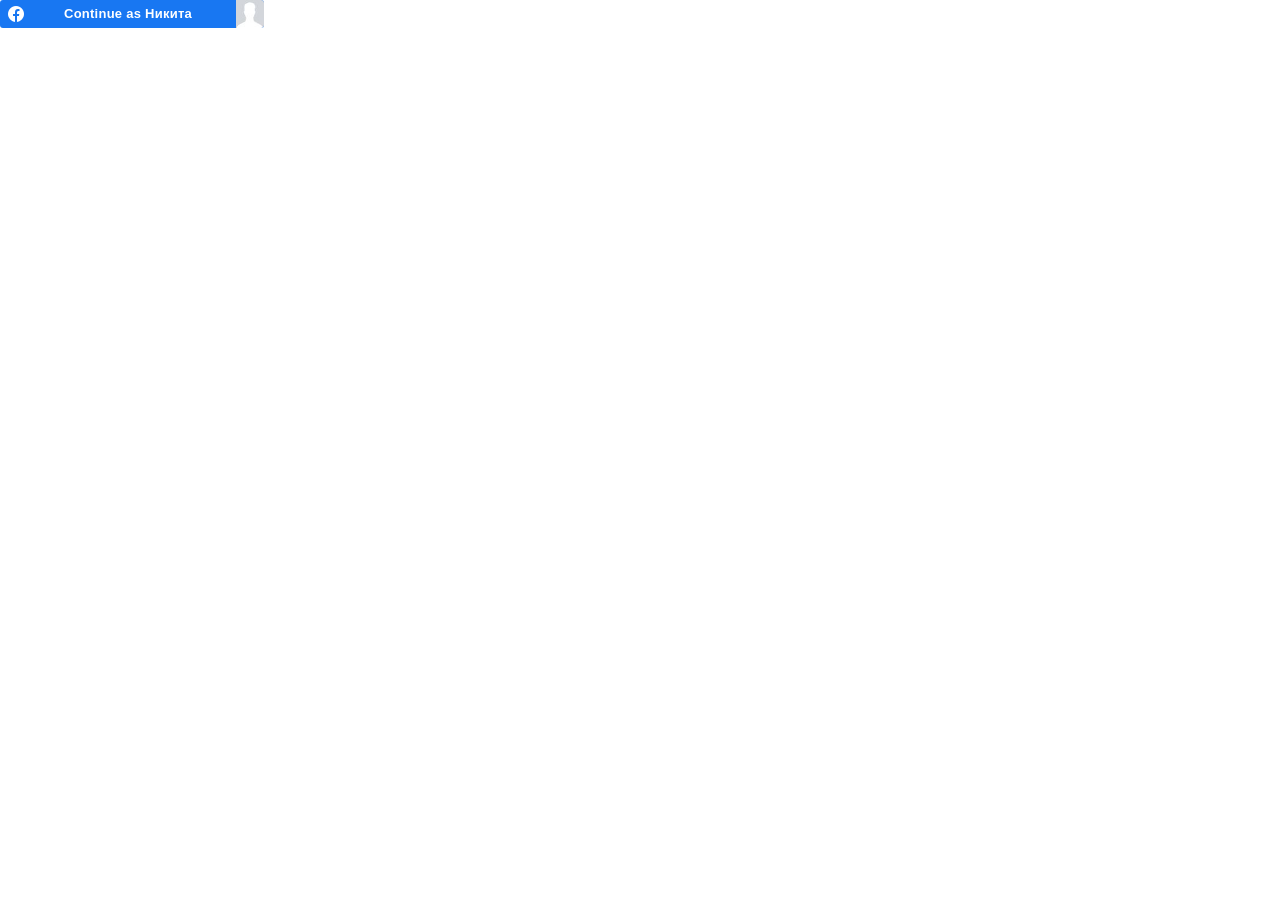
<file: Welcome! _ VK_files/login_button.html>
<!DOCTYPE html>
<!-- saved from url=(0425)https://www.facebook.com/v2.7/plugins/login_button.php?app_id=128749580520227&button_type=continue_with&channel=https%3A%2F%2Fstaticxx.facebook.com%2Fx%2Fconnect%2Fxd_arbiter%2F%3Fversion%3D46%23cb%3Df1dab4fd3017acc%26domain%3Dvk.com%26origin%3Dhttps%253A%252F%252Fvk.com%252Ff1a0ca324f2df8%26relation%3Dparent.parent&container_width=270&locale=en_US&login_text=&max_rows=1&sdk=joey&size=medium&use_continue_as=true&width=264 -->
<html lang="ru" id="facebook" class="svg "><head><meta http-equiv="Content-Type" content="text/html; charset=UTF-8"><meta name="referrer" content="origin-when-crossorigin" id="meta_referrer"><script nonce="">window._cstart=+new Date();</script><script nonce="">__DEV__=0;var _cavalry={data:{t_cstart:window._cstart},tti:"t_domcontent",log:function(a){this.data[a]=+new Date()},pageid:0,server:"",isb:"",send:function(){this.log("t_creport");var a=this.server+"/common/cavalry_endpoint.php",b=this.data,c=[];b.t_tti=b[this.tti];this.isb&&(b.fb_isb=this.isb);b.lid=this.pageid;for(var d in b)c.push(encodeURIComponent(d)+"="+encodeURIComponent(b[d]));new Image().src=a+"?"+c.join("&")}};_cavalry.log("t_start");_cavalry.pageid="6920563500073962935-0";</script><title>Facebook</title><style nonce="">._32qa button{opacity:.4}._59ov{height:100%;height:910px;position:relative;top:-10px;width:100%}._5ti_{background-size:cover;height:100%;width:100%}._5tj2{height:900px}._2mm3 ._5a8u .uiBoxGray{background:#fff;margin:0;padding:12px}._2494{height:100vh}._2495{margin-top:-10px;top:10px}body.plugin{background:transparent;font-family:Helvetica, Arial, sans-serif;line-height:1.28;overflow:hidden;-webkit-text-size-adjust:none}.plugin,.plugin button,.plugin input,.plugin label,.plugin select,.plugin td,.plugin textarea{font-size:11px}html{touch-action:manipulation}body{background:#fff;color:#1c1e21;direction:ltr;line-height:1.34;margin:0;padding:0;unicode-bidi:embed}body,button,input,label,select,td,textarea{font-family:Helvetica, Arial, sans-serif;font-size:12px}h1,h2,h3,h4,h5,h6{color:#1c1e21;font-size:13px;font-weight:600;margin:0;padding:0}h1{font-size:14px}h4,h5,h6{font-size:12px}p{margin:1em 0}b,strong{font-weight:600}a{color:#385898;cursor:pointer;text-decoration:none}button{margin:0}a:hover{text-decoration:underline}img{border:0}td,td.label{text-align:left}dd{color:#000}dt{color:#606770}ul{list-style-type:none;margin:0;padding:0}abbr{border-bottom:none;text-decoration:none}hr{background:#dadde1;border-width:0;color:#dadde1;height:1px}.clearfix:after{clear:both;content:'.';display:block;font-size:0;height:0;line-height:0;visibility:hidden}.clearfix{zoom:1}.datawrap{word-wrap:break-word}.word_break{display:inline-block}.ellipsis{overflow:hidden;text-overflow:ellipsis;white-space:nowrap}.aero{opacity:.5}.column{float:left}.center{margin-left:auto;margin-right:auto}#facebook .hidden_elem{display:none !important}#facebook .invisible_elem{visibility:hidden}#facebook .accessible_elem{clip:rect(1px, 1px, 1px, 1px);height:1px;overflow:hidden;position:absolute;white-space:nowrap;width:1px}.direction_ltr{direction:ltr}.direction_rtl{direction:rtl}.text_align_ltr{text-align:left}.text_align_rtl{text-align:right}._5h0c{background-color:transparent;cursor:pointer;display:inline-block;vertical-align:top}._5h0c._5h0d{border-radius:4px;max-width:400px;min-width:240px}._29o8{display:inline-block}._xvm ._5h0c._5h0d{min-width:initial}._5h0c._5h0f{border-radius:3px;max-width:320px;min-width:200px}._xvm ._5h0c._5h0f{min-width:initial}._5h0c._5h0g{border-radius:3px;max-width:200px}._5h0c._5h0h{border-radius:2px;margin:10px 0;max-width:268px}._5h0i{background-color:#4267b2;border-radius:4px;color:#fff}._8_0g ._5h0d ._5h0i{border-radius:20px}._5h0i._88va{background-color:#1877f2}._5h0g ._5h0i{border-radius:3px;height:20px;width:auto}._8_0g ._5h0g ._5h0i{border-radius:10px}._5h0g ._5h0i td:first-child,._5h0g ._xvp._5h0i td:last-child{width:20px}._5h0f ._5h0i{border-radius:3px;height:28px}._8_0g ._5h0f ._5h0i{border-radius:14px}._xvm ._5h0c._5h0f ._5h0i{max-width:240px;min-width:initial;width:auto}._5h0f ._5h0i td:first-child,._5h0f ._xvp._5h0i td:last-child{width:28px}._xvm ._5h0c._5h0d ._5h0i{max-width:272px;min-width:initial;width:auto}._5h0d ._5h0i{height:40px}._5h0d ._5h0i td:first-child,._5h0d ._xvp._5h0i td:last-child{width:40px}._5h0h._5h0c ._5h0i{height:40px;table-layout:auto;width:268px}._5h0c ._5h0j{overflow:none;white-space:nowrap}._5h0c ._5h0k{float:left}._5h0h ._5h0k{height:24px;margin-left:8px}._5h0d td:last-child ._5h0k{margin-left:0}._5h0d ._5h0k{height:24px;margin:8px}._5h0f ._5h0k{height:16px;margin:6px}._5h0g ._5h0k{height:12px;margin:4px}._5h0d ._88va td:last-child ._5h0k{margin-left:0}._5h0d ._88va ._5h0k{margin:8px 8px 8px 12px}._5h0f ._88va ._5h0k{margin:6px 6px 6px 8px}._5h0g ._88va ._5h0k{margin:4px 4px 4px 8px}._5h0o{border:none;font-family:Helvetica, Arial, sans-serif;letter-spacing:.25px;overflow:hidden;text-align:center;text-overflow:clip;white-space:nowrap}._5h0g ._5h0o{font-size:11px;max-width:150px;padding:0 8px 0 2px}._5h0g ._8kto{font-weight:bold;padding-top:2px}._5h0f ._5h0o{font-size:13px;margin-right:8px}._5h0f ._8kto{font-size:13px;font-weight:bold;margin-right:8px}._xvm ._5h0f ._5h0q ._5h0o{margin:0 12px 0 6px;max-width:166px}._xvm ._5h0f ._8jam ._5h0o{margin-right:12px;max-width:166px}._5h0d ._5h0o{font-size:16px;margin-right:12px}._5h0d ._8kto{font-weight:bold;padding-top:1px}._xvm ._5h0d ._5h0o{margin:0 24px 0 12px}._xvm ._5h0d ._88va ._5h0o{margin-left:0;margin-right:12px}._xvm ._5h0d ._5h0q ._5h0o{margin:0 12px 0 4px;max-width:176px}._xvm ._5h0d ._8jam ._5h0o{margin-right:12px;max-width:176px}._5h0h ._5h0o{font-size:15px;font-weight:bold;letter-spacing:normal;line-height:16px;padding:0 22px;white-space:normal}._5h0h ._5h0o._4lqf{font-size:12px;line-height:14px}._5h0h ._5h0s{max-width:100%}._5h0t{float:right;vertical-align:top}._5h0c._5h0g ._5h0t{border-bottom-right-radius:3px;border-top-right-radius:3px;height:20px;width:20px}._8_0g ._5h0c._5h0g ._5h0t{border-radius:50%;height:16px;margin-right:1px;width:16px}._5h0c._5h0f ._5h0t{border-bottom-right-radius:3px;border-top-right-radius:3px;height:28px;width:28px}._8_0g ._5h0c._5h0f ._5h0t{border-radius:50%;height:24px;margin-right:2px;width:24px}._xvm ._5h0c._5h0d td:first-child ._5h0t{margin-right:8px}._5h0c._5h0d td:first-child ._5h0t{border-bottom-left-radius:4px;border-bottom-right-radius:0;border-top-left-radius:4px;border-top-right-radius:0}._5h0c._5h0d ._5h0t{border-bottom-right-radius:4px;border-top-right-radius:4px;height:40px;width:40px}._8_0g ._5h0c._5h0d ._5h0t{border-radius:50%;height:34px;margin-right:3px;width:34px}._5h0c._5h0h ._5h0t{border-bottom-right-radius:2px;border-top-right-radius:2px;height:40px;width:40px}._8_0g ._5h0c._5h0h ._5h0t{border-radius:50%;height:34px;margin-right:3px;width:34px}._5h0c._5h0g ._88va ._5h0t{height:20px;width:20px}._8_0g ._5h0c._5h0f ._88va ._5h0t{height:16px;width:16px}._5h0c._5h0f ._88va ._5h0t{height:28px;width:28px}._8_0g ._5h0c._5h0f ._88va ._5h0t{height:24px;width:24px}._5h0c._5h0d ._88va ._5h0t{height:40px;width:40px}._8_0g ._5h0c._5h0d ._88va ._5h0t{height:34px;width:34px}._5h0c._5h0h ._88va ._5h0t{height:40px;width:40px}._8_0g ._5h0c._5h0h ._88va ._5h0t{height:34px;width:34px}._8jan{background-color:rgba(9, 30, 66);border-radius:inherit;height:100%;left:0;opacity:0;position:absolute;top:0;width:100%}._8jan:active{opacity:.3}._51mz{border:0;border-collapse:collapse;border-spacing:0}._5f0n{table-layout:fixed;width:100%}.uiGrid .vTop{vertical-align:top}.uiGrid .vMid{vertical-align:middle}.uiGrid .vBot{vertical-align:bottom}.uiGrid .hLeft{text-align:left}.uiGrid .hCent{text-align:center}.uiGrid .hRght{text-align:right}._51mx:first-child>._51m-{padding-top:0}._51mx:last-child>._51m-{padding-bottom:0}._51mz ._51mw{padding-right:0}._51mz ._51m-:first-child{padding-left:0}._51mz._4r9u{border-radius:50%;overflow:hidden}._4cqr{position:relative}._4cqr:after{content:'\A';height:100%;left:0;position:absolute;top:0;width:100%}._605a ._4ooo:not(._1ve7),._5eit ._4ooo:not(._1ve7){border-radius:50%;overflow:hidden}._605a ._7mi5:not(._1ve7){border-radius:8px;height:40px;overflow:hidden;width:40px}._6y97{border:2px solid #bec3c9;border-radius:50%;box-sizing:border-box;padding:2px 2px}._6_ut._6y97{border-color:#3578e5}._rv{height:100px;width:100px}._rw{height:50px;width:50px}._s0:only-child{display:block}._3tm9{height:14px;width:14px}._54rv{height:16px;width:16px}._3qxe{height:19px;width:19px}._1m6h{height:24px;width:24px}._3d80{height:28px;width:28px}._54ru{height:32px;width:32px}._tzw{height:40px;width:40px}._54rt{height:48px;width:48px}._54rs{height:56px;width:56px}._1m9m{height:64px;width:64px}._ry{height:24px;width:24px}._4mr9{-webkit-touch-callout:none;-webkit-user-select:none}._li._li._li{overflow:initial}._910i._li._li._li{overflow:hidden}._9053 ._li._li._li{overflow-x:hidden}._72b0{position:relative;z-index:0}.registration ._li._9bpz{background-color:#f0f2f5}._li ._9bp-{padding-top:5px;text-align:center}._li ._9bp- .fb_logo{height:100px}._li ._9l09{padding-top:5px;text-align:center}._li ._9l09 .fb_logo{height:80px;padding-top:72px}.uiLayer{outline:none}._4qba{font-style:inherit}._4qbb,._4qbc,._4qbd{background:none;font-style:inherit;padding:0;width:auto}._4qbd{border-bottom:1px solid #f99}._4qbb,._4qbc{border-bottom:1px solid #999}._4qbb:hover,._4qbc:hover,._4qbd:hover{background-color:#fcc;border-top:1px solid #ccc;cursor:help}</style><script nonce="">window.ServerJSQueue=function(){var a=[],b,c;return{add:function(c){!b?a.push(c):typeof c==="function"?c():b.handle(c)},run:function(){if(!window.require)return;var d;c=window.require("ServerJSDefine");for(d=0;d<a.length;d++)a[d].define&&typeof a[d]!=="function"&&(c.handleDefines(a[d].define),delete a[d].define);b=new(window.require("ServerJS"))();for(d=0;d<a.length;d++)typeof a[d]==="function"?a[d]():b.handle(a[d])}}}();document.write=function(){},window.onloadRegister_DEPRECATED=function(){},window.onafterloadRegister_DEPRECATED=function(){},window.ServerJSAsyncLoader=function(){var a=!1,b=!1,c={loaded:1,complete:1},d=function(){},e=document,f=!1,g=!1;function h(){e.readyState in c&&(e.detachEvent("onreadystatechange",h),d("t_domcontent"))}function i(){!g&&window._cavalry&&a&&b&&(d("t_layout"),d("t_onload"),d("t_paint"),_cavalry.send(),g=!0)}function j(){!f&&b&&(f=!0,ServerJSQueue.run())}function k(a,b){if("onreadystatechange"in a)a.onreadystatechange=function(){a.readyState in c&&(a.onreadystatechange=null,b())};else if(a.addEventListener){var d=function(){b(),a.removeEventListener("load",d,!1)};a.addEventListener("load",d,!1)}}function l(a){var c=e.createElement("script");if(c.readyState&&c.readyState==="uninitialized"){k(c,function(){b=!0,i()});c.src=a;return!0}else if(typeof XMLHttpRequest!=="undefined"){c=new XMLHttpRequest();if("withCredentials"in c){c.onloadend=function(){b=!0,i()};c.open("GET",a,!0);c.send(null);return!0}}}function m(){e.onkeydown=e.onmouseover=e.onclick=onfocus=null,ServerJSAsyncLoader.execute()}function n(){(e.body.offsetWidth===0||e.body.offsetHeight===0)&&m()}window._cavalry&&(d=function(a){_cavalry.log(a)},window.addEventListener?window.addEventListener("DOMContentLoaded",function(){d("t_domcontent")},!1):e.attachEvent&&e.attachEvent("onreadystatechange",h));window.onload=function(){a=!0,j(),i()};return{run:function(a){this.file=a,this.execute()},load:function(b){this.file=b;if(!l(b)){this.run(b);return}window.onload=function(){a=!0,i(),n()};e.onkeydown=e.onmouseover=e.onclick=onfocus=m},execute:function(a){var c=e.createElement("script");c.src=ServerJSAsyncLoader.file;c.async=!0;k(c,function(){b=!0,j(),a&&a(),i()});e.getElementsByTagName("head")[0].appendChild(c)},wakeUp:function(a,b,c){function d(){window.require("Arbiter").inform(a,b,c)}f?d():this.execute(d)}}}();ServerJSAsyncLoader.run("https:\/\/static.xx.fbcdn.net\/rsrc.php\/v3i7M54\/yT\/l\/en_US\/7tq9To0td1T.js?_nc_x=kX1E_3YMvZ_");</script><script src="./7tq9To0td1T.js.загружено" async=""></script><script nonce="">ServerJSQueue.add(function(){requireLazy(["HasteSupportData"],function(m){m.handle({"clpData":{"1814852":{"r":1},"1828905":{"r":1,"s":1},"1838142":{"r":1,"s":1},"1743619":{"r":1}},"gkxData":{"1073500":{"result":true,"hash":"AT6yhCbafFDFPSxOXP8"},"1224637":{"result":false,"hash":"AT6F3I9wGfQOOKMbFSU"},"708253":{"result":false,"hash":"AT5ybFrGnjByVeS4JP0"},"996940":{"result":false,"hash":"AT6B8UwPfxLM9YHesvc"},"1263340":{"result":false,"hash":"AT5yhUI0fCq4fs-1b4Y"},"1893637":{"result":false,"hash":"AT7F4YvtDkDSzRjZpD0"},"676837":{"result":true,"hash":"AT7TflfUkV0gLIwfLXk"},"1167394":{"result":false,"hash":"AT4U4RtCthhhVHWu5S8"},"1857581":{"result":true,"hash":"AT68H8s5Dzg3qBCoCQM"}},"qexData":{"1897453":{"r":false}}})});});ServerJSQueue.add({"require":[["markJSEnabled"],["lowerDomain"]]});</script><script nonce="">(function(){var a=document.createElement("div");a.innerHTML="<svg/>";if(a.firstChild&&a.firstChild.namespaceURI==="http://www.w3.org/2000/svg"){a=document.documentElement;a.className=a.className.replace("no_svg","svg")}})();</script><style type="text/css">:root a[href^="/ads/"], :root a[aria-label="Advertiser link"], :root a[ajaxify*="&eid="] + a[href^="https://l.facebook.com/l.php?u="], :root img[style*="//counter.yadro.ru/"], :root img[src*="://c.bigmir.net/"], :root a[href^="http://click.hotlog.ru/"], :root a[href*="//top.mail.ru/jump?"], :root [title="uWeb Counter"], :root [title="uCoz Counter"], :root .min-width-normal > #popup_container ~ #fade, :root .min-width-normal > #popup_container, :root body > div[class^="_"][class*=" _"][class$="_stBig"], :root body > div[id^="dV"][style^="width"][style*="height"][style*="position"][style*="fixed"][style*="overflow"][style*="z-index"][style*="background"], :root a[href*="/ulike.farm"], :root div[id^="yandex_rtb"], :root div[class^="yandex_rtb"], :root .stat_pixel_yes[onclick][class*="_layout_"][class*="_format_"], :root .i-bem.b-timetable__row[onclick*="awaps"], :root .content__right > .z-market_right_yes, :root .app.blog-post-page .secondary-header-ad-block, :root .app.blog-post-page #right-column > .sticky, :root #root > .app > #layout > #very-right-column .aggregator__header, :root object[data^="blob"], :root noindex > .search_result[class*="search_result_"], :root img[width="468"][height="60"], :root img[width="160"][height="600"], :root iframe[src*="utraff.com"], :root iframe[src*="hd.gg33.top/"], :root iframe[src*="ads.exosrv.com"], :root iframe[src*="://vidroll.ru/"], :root iframe[src*="/mixadv_"], :root iframe[src*="/carta.ua/ajax/widget."], :root iframe[src*="/3647.tech"], :root iframe[id^="republer"], :root div[id^="zcbclk"], :root div[id^="trafmag_"], :root div[id^="tizerws_"], :root div[id^="smi2adblock_"], :root div[id^="sblock_inform_"], :root div[id^="news_nest_net_ru"], :root div[id^="news_nest_msk_ru"], :root div[id^="news_2xclick_ru_"], :root div[id^="join_informer_"], :root div[id^="bidvol-widget-"], :root div[id^="b_tz_"], :root div[id^="ads_games_"], :root div[id^="admixer_"], :root div[id^="M"][id*="Composite"], :root div[id^="DIV_DA_"], :root div[id^="Crt-"][style], :root div[id*="Teaser_Block"], :root div[class^="da-ya-widget"], :root div[class*="spklw"][data-type="ad"], :root div[class*="relap"][class*="-rec-item"], :root a[onclick*="trtkp.ru"], :root a[onclick*="offergate-amigo"], :root a[href^="https://www.juicer.io?referrer="], :root a[href^="https://msetup.pro"], :root a[href^="https://kshop"][href*=".pro/"], :root a[href^="http://trafmaster.com"], :root a[href^="http://traderstart.mirtesen.ru"], :root a[href^="http://reals-story.ru/"], :root a[href^="http://kshop.biz/"], :root a[href^="http://browserload.info/"], :root a[href^="http://apytrc.com/click/"], :root a[href="http://advert.mirtesen.ru/"], :root a[href*="zdravo-med.ru"], :root a[href*="xxxrevpushclcdu.com"], :root a[href*="trklp.ru"], :root a[href*="traflabs.xyz"], :root a[href*="trafgid.xyz"], :root div[id^="CGCandy"], :root a[href*="tptrk.ru"], :root a[href*="torrentum.ru"], :root a[href*="shakesclick.com"], :root a[href*="shakescash.com"], :root a[href*="shakes.pro"], :root a[href*="sapmedia.ru"], :root a[href*="sandratand.ru"], :root a[href*="rexchange.begun.ru/rclick?"], :root a[href*="refpazus.top"], :root a[href*="problogrus.ru"], :root a[href^="https://homyanus.com"], :root a[href*="please-direct.me"], :root a[href*="please-direct.com"], :root a[href*="sviruniversal.com/"], :root a[href*="octoclick.net"], :root a[href*="marketgid.com/"], :root a[href*="litewebbusiness.com"], :root a[href*="navaxudoru.com"], :root a[href*="lifebloggersz.ru"], :root a[href*="kinnohoyutd.site"], :root a[href*="intovarro.ru"], :root a[href*="https://relap.io/r?"], :root a[href*="herrabjec.pro"], :root a[href*="goodtrack.ru"], :root a[href*="gocdn.ru"], :root a[href*="go.ad2up.com"], :root a[href*="ftpglst.com"], :root a[href*="flylinks.pw"], :root a[href*="filebase.me"], :root a[href*="cpl11.ru"], :root a[href*="cpl1.ru"], :root a[href*="cpagetti1.com"], :root a[href*="cmsmodnews.com"], :root a[href*="bubblesmedia.ru/sb/clk/"], :root a[href*="blogers-story.ru"], :root a[href*="shakesin.com"], :root a[href*="bgrndi.com"], :root a[href*="beststbuy.ru"], :root a[href*="best-zdorovye.ru"], :root a[href*="beauty-list.ru"], :root a[href*="medinforms.ru"], :root a[href*="awesomeredirector"], :root a[href*="amigo-biz.ru/ads/click"], :root a[href*="amgfile.ru"], :root a[href*="ads2-adnow.com"], :root a[href*="slovosil.com"], :root a[href*="ads-provider.com"], :root a[href*="://telamoncleaner.com/tracker/?partner="], :root a[href*="://segodnia.club/"], :root a[href*="://ruonline.bar/"], :root a[href*="://rendersaveron.com"], :root a[href*="://renderbrandium.com"], :root a[href*="://parandaya.com"], :root a[href*="://ourbrowser.net"], :root a[href*="best-zdrav.ru"], :root a[href*="://newbrowserme.ru/"], :root a[href*="://new.torrent-pack.ru/"], :root a[href*="://loderkkis.ru"], :root a[href*="://getyoursoft.ru/"], :root a[href*="://getbrauzer.ru/"], :root a[href*="://clickstats.online/"], :root a[href*="://clickstats.fun/"], :root a[href*="://chikidiki.ru"], :root a[href*="://adv-views.com"], :root a[href*="/universalsrc.net/"], :root a[href*="/universalsrc.com/"], :root a[href^="http://fly-shops.ru"], :root a[href*="/universal-lnk.net/"], :root a[href*="://vpnbrowser.ru/"], :root a[href*="/uni-lnk.com/"], :root a[href*="/uloads.ru/"], :root a[href*="/u-loads.ru/"], :root a[href*="/u-load.ru/"], :root a[href*="/sarimsolus.com/"], :root a[href*="/rapidtor.site"], :root a[href*="/onvix.tv/promo/"][target=_blank], :root a[href*="/newbrowser.club/"], :root a[href*="/myuniversalnk.com/"], :root a[href*="/go.1k3.net/"], :root iframe[src*="marketgid.com"], :root a[href*="/getdriverpack.ru"], :root a[href*="/fastvk.com"], :root a[href*="/api/redirect?offerid="], :root a[href*="/advjump.com"], :root iframe[src*="laim.tv/rotator/"], :root a[href*="/advertisesimple.info"], :root a[href*="//viruniversal.com/"], :root a[href*="//utimg.ru/"], :root a[href*="//universalut.info/"], :root a[href*="//universalse.info/"], :root a[href*="//universalice.info/"], :root a[href*="//ubar.pro"], :root a[href*="//ubar-pro"], :root a[href*="//tiruniversal.com/"], :root a[href*="//sub"][href*="bubblesmedia.ru"], :root a[href*="//spishi.vip/"], :root a[href*="//restofarian.com"], :root a[href*="//reruniversal.com/"], :root a[href*="//refpaewsbc.top/"], :root a[href*="//partners.house/"], :root a[href*="//parandeya.com/"], :root a[href*="//loderlx.ru"], :root a[href*="//getmybrowser.ru/"], :root a[href*="trtkp.ru"], :root a[href*="//fofuvipibo.com/"], :root a[href*="//febrare.ru/"], :root a[href*="advertwebgid.ru"], :root a[href*="//ext-load.net"], :root a[href*="//do-rod.com/"], :root a[href*="//avertise.ru/"], :root a[href*=".twkv.ru"], :root a[href*=".pokupkins.ru"], :root .app.blog-post-page #blog-post-item-video-ad, :root a[href*=".1liveinternet.ru"], :root a[href*="katuhus.com"], :root a[data-href*="recreativ.ru"], :root [onclick*="trklp.ru"], :root [onclick*="traffic-media.co"], :root [onclick*="mixadvert.com"], :root [onclick*="/sb/clk/"], :root [onclick*=".twkv.ru"], :root [href^="https://download.cdn.yandex.net/yandex-tag/weboffer/"], :root [href*="pigiuqproxy.com"], :root [href*="driftawayforfun.com"], :root [href*="://clickpzk.com/"], :root [href*="://click.1k3web.net/"], :root [href*="://click.1k3web.com/"], :root [href*="://click.1k3pub.com/"], :root [href*="://browseit.ru/"], :root [href*="/zfvklk.ru"], :root [href*="/vaigowoa.com"], :root [href*="//loadbrowser.ru/"], :root [data-url*="://installpack.net"], :root [data-link*="amigo-browser.ru/dkit-"], :root [data-la-show-block-id], :root [data-la-refresh-timeout], :root [data-la-block], :root a[href*="films.ws"], :root [data-la-block-show-id], :root [class^="flat_pm_"][class*="_out"], :root [class^="flat_pm_"][class*="_crss"], :root .mywidget__col > .mywidget__link_advert, :root [data-link*="/sb/clk/"], :root .header-banner > #moneyback[target="_blank"], :root [id^="unit_"] > a[href*="://smi2.ru"], :root .base-page_left-side > #left_ban, :root .base-page_center > .banerTop, :root #adv_unisound ~ #main > #slidercontentContainer, :root a[href*="/get-torrent.ru"], :root #adv_kod_frame ~ #gotimer, :root #PopWin[onmousemove], :root #MT_overroll ~ div[class][style="left:0px;top:0px;height:480px;width:650px;"], :root topadblock, :root div[id^="cpa_rotator_block"], :root script[src^="http://free-shoutbox.net/app/webroot/shoutbox/sb.php?shoutbox="] + #freeshoutbox_content, :root input[onclick^="window.open('http://www.FriendlyDuck.com/"], :root img[alt^="Fuckbook"], :root iframe[src^="http://static.mozo.com.au/strips/"], :root iframe[id^="google_ads_iframe"], :root div[jscontroller="U835zd"] + c-wiz[jsrenderer="YnuqN"], :root div[id^="zergnet-widget"], :root div[id^="traffective-ad-"], :root div[id^="sticky_ad_"], :root div[id^="q1-adset-"], :root div[id^="proadszone-"], :root a[href*="land-gooods.ru"], :root div[id^="lazyad-"], :root div[id^="gtm-ad-"], :root div[id^="google_ads_iframe_"], :root div[id^="ezoic-pub-ad"], :root div[id^="dmRosAdWrapper"], :root div[id^="div-gpt-ad"], :root div[id^="div-adtech-ad-"], :root div[id^="dfp-slot-"], :root div[id^="dfp-ad-"], :root div[id^="block-views-topheader-ad-block-"], :root div[id^="advt-"], :root div[id^="advads_"], :root a[href*="netcrys.com"], :root div[id^="ads300_600-widget"], :root iframe[src*="//refpakglscpj."], :root a[href^="http://olivka.biz/"], :root input[onclick^="window.open('http://www.friendlyduck.com/"], :root div[id^="ads300_250-widget"], :root div[id^="ads300_100-widget"], :root div[id^="ads250_250-widget"], :root div[id^="ads120_600-widget"], :root a[href*="trk-1.com"], :root div[id^="adrotate_widgets-"], :root div[id^="ad_script_"], :root a[href*="/rating/"] > img[width="88"][height="31"], :root div[id^="ad_rect_"], :root #root > .app > #layout > #very-right-column > .aggregator > .aggregator__items, :root div[id^="ad_position_"], :root div[id^="ad-server-"], :root a[href*="//gerocenius.com/"], :root div[id^="ad-cid-"], :root div[id^="acm-ad-tag-"], :root a[href^="http://hitcounter.ru/top/stat.php"], :root div[id^="YFBMSN"], :root div[id^="ADV-SLOT-"], :root div[data-spotim-slot], :root div[data-role="sidebarAd"], :root div[data-native_ad], :root div[data-mediatype="advertising"], :root div[data-id-advertdfpconf], :root div[data-crl="true"][data-id^="CarouselPLA-"], :root div[data-content="Advertisement"], :root div[data-adunit], :root div[data-adunit-path], :root div[class^="zn-sponsored-outbrain-"], :root div[class^="proadszone-"], :root div[class^="pane-google-admanager-"], :root div[class^="lifeOnwerAd"], :root iframe[name^="google_ads_iframe"], :root div[class^="largeRectangleAd_"], :root div[class^="kiwiad-popup"], :root div[class^="kiwiad-desktop"], :root div[class^="index_adBeforeContent_"], :root a[href*="tvroff.net"], :root div[class^="index_adAfterContent_"], :root img[title="bigmir)net TOP 100"], :root div[class^="index__adWrapper"], :root div[class^="block-openx-"], :root div[class^="backfill-taboola-home-slot-"], :root div[class^="articleAdUnitMPU_"], :root a[href*="//adoffer.pro/"], :root div[class^="advertisement-desktop"], :root div[class^="adsbutt_wrapper_"], :root a[href*="linkmyc.com"], :root div[class^="ads-partner-"], :root div[class^="adbanner_"], :root div[class^="ad_position_"], :root div[class^="SponsoredAds"], :root div[class^="ResponsiveAd-"], :root div[class^="PreAd_"], :root div[class^="Display_displayAd"], :root a[href^="http://datxxx.com"], :root div[class^="BannerAd_"], :root div[class^="AdhesionAd_"], :root div[class^="Ad__bigBox"], :root a[href*="thor-media.ru/click/"], :root div[class^="Ad__adContainer"], :root img[width="728"][height="90"], :root div[id^="divAdvAD_"], :root div[class^="ad_border_"], :root div[class^="AdItem-"], :root [id^="relap-custom-iframe-rec"], :root div[class^="AdEmbeded__AddWrapper"], :root span[data-component-type="s-ads-metrics"], :root div[class^="AdBannerWrapper-"], :root a[href*="goext.info"], :root div[class*="_browserAdOuterContainer_"], :root div[class*="_AdInArticle_"], :root div[class*="-storyBodyAd-"], :root a[href*="://bestnewsoft.ru/"], :root div[id^="adfox_"], :root div#main > div.D1fz0e, :root div > [class][onclick*=".updateAnalyticsEvents"], :root bottomadblock, :root aside[id^="tn_ads_widget-"], :root aside[id^="adrotate_widgets-"], :root amp-ad-custom, :root iframe[src*="fwdcdn.com/frame/partners/"], :root a[target="_blank"][onmousedown="this.href^='http://paid.outbrain.com/network/redir?"], :root a[href*="shakespoint.com"], :root a[target="_blank"][href^="http://api.taboola.com/"], :root a[style="display:block;width:300px;min-height:250px"][href^="http://li.cnet.com/click?"], :root div[class^="BlockAdvert-"], :root a[src^="https://www.utherverse.com/net/"], :root a[onmousedown^="this.href='http://paid.outbrain.com/network/redir?"][target="_blank"] + .ob_source, :root a[onmousedown^="this.href='http://paid.outbrain.com/network/redir?"][target="_blank"], :root a[href*="://ruprivate.club/"], :root div[role="navigation"] + c-wiz > script + div > .kxhcC, :root a[onclick*="//m.economictimes.com/etmack/click.htm"], :root a[href^="https://zononi.com/"], :root a[href*="offhealth.ru"], :root a[href^="https://www.what-sexdating.com/"], :root a[href^="https://www.vewwrmp.com/"], :root a[href^="https://www.spyoff.com/"], :root a[href^="https://www.share-online.biz/affiliate/"], :root a[href^="https://www.securegfm.com/"], :root DFP-AD, :root a[href^="//porngames.adult/?SID="], :root a[href^="https://www.oneclickroot.com/?tap_a="] > img, :root a[href^="https://www.mypornstarcams.com/landing/click/"], :root a[href^="http://www.duckcash.eu/"], :root a[href^="https://www.mrskin.com/account/"], :root a[href^="https://www.iyalc.com/"], :root a[href^="https://www.goldenfrog.com/vyprvpn?offer_id="][href*="&aff_id="], :root a[href^="https://www.get-express-vpn.com/offer/"], :root a[href*="/mosday.ru/ad/"], :root a[href^="https://www.gambling-affiliation.com/cpc/"], :root a[href^="http://webgirlz.online/landing/"], :root a[href^="https://www.g4mz.com/"], :root a[href^="https://www.clicktraceclick.com/"], :root a[href^="https://www.camyou.com/?cam="][href*="&track="], :root a[href^="https://www.camsoda.com/enter.php?id="], :root a[href^="https://www.brazzersnetwork.com/landing/"], :root a[href^="https://www.bebi.com"], :root a[href^="https://www.awin1.com/cread.php?awinaffid="], :root a[href^="https://www.adskeeper.co.uk/"], :root a[href^="http://farm.plista.com/pets"], :root a[href^="https://windscribe.com/promo/"], :root a[href^="http://ad-emea.doubleclick.net/"], :root a[href^="https://understandsolar.com/signup/?lead_source="][href*="&tracking_code="], :root div[id^="tms-ad-dfp-"], :root a[href^="https://trust.zone/go/r.php?RID="], :root a[href^="https://trf.bannerator.com/"], :root a[href*="kodielinktrust.ru"], :root a[href*="//universalin.info/"], :root a[href^="http://go.247traffic.com/"], :root a[href^="https://bestcond1tions.com/"], :root a[href^="https://trappist-1d.com/"], :root a[href^="https://traffic.bannerator.com/"], :root a[href^="https://tracking.truthfinder.com/?a="], :root .base-page_center > .banerBottom, :root #rhs_block .xpdopen > ._OKe > div > .mod > ._yYf, :root a[href^="https://tracking.gitads.io/"], :root a[href^="https://track.ultravpn.com/"], :root a[href*="/myuniversalnk.net/"], :root a[href^="https://www.adultempire.com/"][href*="?partner_id="], :root a[href^="https://track.healthtrader.com/"], :root a[href^="https://track.clickmoi.xyz/"], :root div[class^="da-widget-"], :root a[href^="https://control.trafficfabrik.com/"], :root a[href^="https://track.52zxzh.com/"], :root a[href*="//historategory.com/"], :root #BlWrapper > .b-temp_rbc, :root div[class^="div-gpt-ad"], :root .ra[align="right"][width="30%"], :root a[href^="https://axdsz.pro/"], :root a[href^="https://tour.mrskin.com/"], :root a[href^="https://tc.tradetracker.net/"] > img, :root a[href^="https://t.mobtya.com/"], :root a[href^="https://t.hrtyj.com/"], :root a[href^="https://t.hrtye.com/"], :root a[href*="top-info24.ru"], :root a[href^="https://syndication.optimizesrv.com/splash.php?"], :root a[href^="https://syndication.exoclick.com/splash.php?"], :root a[href^="http://connectlinking6.com/"], :root a[href^="http://cdn3.adexprts.com/"], :root a[href^="https://spygasm.com/track?"], :root div[id^="ad-div-"], :root a[href^="https://secure.eveonline.com/ft/?aid="], :root a[href*="/afftraf.co/"], :root a[href^="https://secure.bstlnk.com/"], :root div[class^="kiwi-ad-wrapper"], :root a[href^="https://rev.adsession.com/"], :root [href*=".trackmstr.com"], :root a[href^="https://refpasrasw.world/"], :root a[href^="https://refpaexhil.top/"], :root a[href^="https://redirect.ero-advertising.com/"], :root AD-SLOT, :root a[href^="https://pubads.g.doubleclick.net/"], :root a[href^="https://prf.hn/click/"][href*="/adref:"], :root #rhs_block .mod > .gws-local-hotels__booking-module, :root a[href^="http://www.my-dirty-hobby.com/?sub="], :root a[href^="https://porndeals.com/?track="], :root a[href^="https://offerforge.net/"], :root div[id^="ad_head_celtra_"], :root a[href^="https://t.grtyi.com/"], :root a[href^="https://myusenet.xyz/"], :root a[href^="https://my-movie.club/"], :root a[href*="bestforexplmdb.com"], :root a[href^="https://msecure117.com/"], :root a[href^="https://mk-cdn.net/"], :root a[href^="https://mk-ads.com/"], :root div[data-adv-type="dfp"], :root a[href^="https://misspkl.com/"], :root a[href*="/amigo-browser.ru"][target="_blank"], :root a[href^="https://medleyads.com/"], :root a[href*=".approvallamp.club/"], :root a[href^="https://landing1.brazzersnetwork.com"], :root a[href^="http://adrunnr.com/"], :root a[href^="https://landing.brazzersplus.com/"], :root a[href^="https://land.rk.com/landing/"], :root .lads[width="100%"][style="background:#FFF8DD"], :root a[href^="https://land.brazzersnetwork.com/landing/"], :root a[href^="https://juicyads.in/"], :root a[href^="https://join.virtuallust3d.com/"], :root body > #__promoStickyButton, :root a[href^="http://www.uniblue.com/cm/"], :root a[href^="https://join.sexworld3d.com/track/"], :root a[href^="https://join.dreamsexworld.com/"], :root a[href^="https://incisivetrk.cvtr.io/click?"], :root a[href^="https://iactrivago.ampxdirect.com/"], :root div[data-ismultirow="true"][data-id^="CarouselPLA-"], :root a[href^="https://horny-pussies.com/tds"], :root td[valign="top"] > .mainmenu[style="padding:10px 0 0 0 !important;"], :root a[href^="http://feedads.g.doubleclick.net/"], :root a[href^="https://redsittalvetoft.pro/"], :root a[href^="https://googleads.g.doubleclick.net/pcs/click"], :root a[href^="http://cdn.adstract.com/"], :root a[href^="https://gogoman.me/"], :root div[jsdata*="CarouselPLA-"][data-id^="CarouselPLA-"], :root a[href^="https://go.trackitalltheway.com/"], :root a[href^="https://go.stripchat.com/"][href*="&campaignId="], :root a[href^="https://go.hpyrdr.com/"], :root a[href^="https://adnetwrk.com/"], :root a[href^="https://go.gldrdr.com/"], :root div[id^="mainads"], :root a[href^="https://go.currency.com/"], :root [id^="newPortal_informer_"], :root a[href^="https://track.afftck.com/"], :root a[href^="http://guideways.info/"], :root a[href^="https://go.cmrdr.com/"], :root a[href*=".inclk.com/"], :root a[href^="https://go.ad2up.com/"], :root a[href^="https://freeadult.games/"], :root a[href^="https://fonts.fontplace9.com/"], :root a[href^="http://clkmon.com/adServe/"], :root a[href^="https://flirtaescopa.com/"], :root a[href^="https://fleshlight.sjv.io/"], :root a[href^="https://fakelay.com/"], :root a[href^="https://earandmarketing.com/"], :root [lazy-ad="leftthin_banner"], :root a[href^="https://dynamicadx.com/"], :root .GFYY1SVE2 > .GFYY1SVD2 > .GFYY1SVG5, :root a[href^="https://djtcollectorclub.org/"][href*="?affiliate_id="], :root a[href*="blogi-novosti.ru"], :root a[href^="http://adf.ly/?id="], :root a[href^="https://uncensored3d.com/"], :root a[href^="https://creacdn.top-convert.com/"], :root a[href*="=exoclick"], :root a[href^="https://www.chngtrack.com/"], :root a[href^="https://retiremely.com/"], :root a[href^="https://cpmspace.com/"], :root .commercial-unit-mobile-top > .v7hl4d, :root a[href^="https://click.plista.com/pets"], :root a[href*="twtn.ru/"], :root a[href^="https://chaturbate.xyz/"], :root a[href^="http://look.djfiln.com/"], :root a[href^="https://chaturbate.jjgirls.com/"][href*="?tour="], :root a[href^="http://rekoverr.com/"], :root a[href^="https://chaturbate.com/in/?track="], :root a[href^="https://chaturbate.com/in/?tour="], :root a[href^="https://chaturbate.com/affiliates/"], :root .mod > ._jH + .rscontainer, :root a[href^="https://blackorange.go2cloud.org/"], :root a[href*="//bestonewos.com/"], :root a[href^="http://www.linkbucks.com/referral/"], :root a[href^="https://azpresearch.club/"], :root a[href^="https://awptjmp.com/"], :root a[href^="http://www.fleshlight.com/"], :root a[href^="https://aweptjmp.com/"], :root a[href^="http://www.1clickdownloader.com/"], :root a[href^="https://www.googleadservices.com/pagead/aclk?"], :root a[href^="https://awentw.com/"], :root a[href^="https://albionsoftwares.com/"], :root a[href^="http://amigodistr.ru/"], :root a[href^="//postlnk.com/"], :root a[href^="https://affiliate.rusvpn.com/click.php?"], :root a[href^="http://adultfriendfinder.com/p/register.cgi?pid="], :root a[href^="https://www.popads.net/users/"], :root iframe[src^="http://ad.yieldmanager.com/"], :root a[href^="http://pubads.g.doubleclick.net/"], :root a[href^="https://sexdatingz.live/"], :root a[href^="//bwnjijl7w.com/"], :root a[href^="https://adultfriendfinder.com/go/page/landing"], :root a[href*="pussl3.com"], :root a[href^="https://adswick.com/"], :root ADS-RIGHT, :root .GKJYXHBF2 > .GKJYXHBE2 > .GKJYXHBH5, :root a[href^="https://adserver.adreactor.com/"], :root a[href^="https://refpaano.host/"], :root a[href^="https://meet-to-fuck.com/tds"], :root a[href*="/loaderu.ru/"], :root a[href^="https://adhealers.com/"], :root app-advertisement, :root a[href^="https://ad.doubleclick.net/"], :root a[href^="http://zevera.com/afi.html"], :root a[href^="http://go.oclaserver.com/"], :root a[href^="https://ad.atdmt.com/"], :root .trc_rbox .syndicatedItem, :root a[href^="https://aaucwbe.com/"], :root a[href^="https://8a1ccf65f2b1302.com/"], :root a[href^="http://xtgem.com/click?"], :root [data-la-show-id], :root a[href^="https://ads.trafficpoizon.com/"], :root a[href*="down-news-games.ru"], :root a[href*="//portakamus.com/"], :root div[class^="local-feed-banner-ads"], :root a[href^="http://wxdownloadmanager.com/dl/"], :root div[id^="adpartner-jsunit-"], :root a[href*="/yfiles1.ru"], :root a[href^="http://www.zergnet.com/i/"], :root a[onmousedown^="this.href='http://staffpicks.outbrain.com/network/redir?"][target="_blank"] + .ob_source, :root a[href^="http://www.usearchmedia.com/signup?"], :root a[href^="http://www.torntv-downloader.com/"], :root a[href^="http://www.tirerack.com/affiliates/"], :root a[href^="http://www.text-link-ads.com/"], :root a[href^="https://weedzy.co.uk/"][href*="&utm_"], :root a[href^="http://pokershibes.com/index.php?ref="], :root a[href^="https://usenetxs.website/"], :root a[href^="https://gghf.mobi/"], :root a[href^="http://www.terraclicks.com/"], :root a[href^="https://ads-for-free.com/click.php?"], :root iframe[title="mixAd"], :root DIV[id^="DIV_NNN_"], :root a[href^="http://www.socialsex.com/"], :root img[src*="//counter.yadro.ru/"], :root a[onmousedown^="this.href='https://paid.outbrain.com/network/redir?"][target="_blank"], :root a[href^="http://www.sfippa.com/"], :root a[href*="kma1.biz"], :root a[href^="http://www.xmediaserve.com/"], :root a[href^="http://www.sex.com/videos/?utm_"], :root a[href^="http://paid.outbrain.com/network/redir?"], :root a[href^="http://www.sex.com/?utm_"], :root a[href^="http://secure.signup-page.com/"], :root a[href^="http://www.quick-torrent.com/download.html?aff"], :root a[href^="http://ffxitrack.com/"], :root a[href^="https://www.im88trk.com/"], :root a[href^="http://www.pinkvisualgames.com/?revid="], :root a[href^="http://glprt.ru/affiliate/"], :root a[href^="https://trklvs.com/"], :root a[href^="http://www.paddypower.com/?AFF_ID="], :root a[href^="http://www.onwebcam.com/random?t_link="], :root a[href*="/rapidtor.ru"], :root a[href^="https://go.247traffic.com/"], :root a[href^="http://www.freefilesdownloader.com/"], :root a[href^="http://www.mysuperpharm.com/"], :root .trc_rbox_border_elm .syndicatedItem, :root a[href^="http://www.myfreepaysite.com/sfw_int.php?aid"], :root a[href^="http://www.myfreepaysite.com/sfw.php?aid"], :root .rhsvw[style="background-color:#fff;margin:0 0 14px;padding-bottom:1px;padding-top:1px;"], :root a[href^="http://www.moneyducks.com/"], :root a[href*="://bubblevard.com/"], :root a[href^="http://bcntrack.com/"], :root a[href^="http://www.securegfm.com/"], :root a[href^="http://www.liversely.net/"], :root [href*="//trackmstr.com"], :root [href*="prayuserparka.com/"], :root a[href^="http://www.idownloadplay.com/"], :root a[href^="http://www.hitcpm.com/"], :root a[href^="http://fusionads.net"], :root a[href^="http://www.hibids10.com/"], :root div[class^="awpcp-random-ads"], :root [href*="//securesafemembers.com"], :root a[href^="http://www.graboid.com/affiliates/"], :root a[href^="http://www.gamebookers.com/cgi-bin/intro.cgi?"], :root div[id^="div_openx_ad_"], :root a[href^="http://www.friendlyquacks.com/"], :root a[href^="https://www.financeads.net/tc.php?"], :root a[href^="http://www.friendlyduck.com/AF_"], :root a[href^="https://content.oneindia.com/www/delivery/"], :root a[href^="http://www.fpcTraffic2.com/blind/in.cgi?"], :root a[href^="http://www.flashx.tv/downloadthis"], :root a[href*="//loderls.ru"], :root .trc_rbox_div a[target="_blank"][href^="http://tab"], :root a[href^="https://americafirstpolls.com/"], :root a[href^="http://clickserv.sitescout.com/"], :root a[href^="http://www.firstload.de/affiliate/"], :root a[href^="http://www.twinplan.com/AF_"], :root a[href^="http://www.fducks.com/"], :root a[href^="http://www.epicgameads.com/"], :root a[href^="http://www.easydownloadnow.com/"], :root #root > .app .adfox, :root a[href^="http://www.duckssolutions.com/"], :root a[href^="https://go.trkclick2.com/"], :root [href*="postlnk.com"], :root a[href^="http://go.seomojo.com/tracking202/"], :root a[href^="http://www.downloadweb.org/"], :root a[href*="//advtise.ru/"], :root a[href^="http://www.down1oads.com/"], :root a[href^="https://trafficmedia.center/"], :root a[href^="http://www.dealcent.com/register.php?affid="], :root .rscontainer > .ellip, :root a[href^="http://www.clkads.com/adServe/"], :root a[href^="http://www.clickansave.net/"], :root a[href^="https://track.interactivegf.com/"], :root div[class^="adpubs-"], :root a[href*="deliver.trafficfabrik.com"], :root a[href^="http://www.cash-duck.com/"], :root a[href^="https://aff-ads.stickywilds.com/"], :root a[href^="http://www.bitlord.me/share/"], :root div[id^="republer_"], :root div[class^="Directory__footerAds"], :root a[href^="http://www.bet365.com/"][href*="?affiliate="], :root a[href*="://filetaker.ru/"], :root a[href^="http://www.bet365.com/"][href*="&affiliate="], :root a[href*="medicalblogs.ru"], :root .grid > .container > #aside-promotion, :root a[href^="http://www.babylon.com/welcome/index?affID"], :root a[href*=".orgsales.ru"], :root [id^="unit_"] > a[href*="://smi2.net"], :root a[onmousedown^="this.href='/wp-content/embed-ad-content/"], :root a[href^="//adbit.co/?a=Advertise&"], :root a[href^="http://popup.taboola.com/"], :root a[href^="https://fast-redirecting.com/"], :root a[href^="http://www.sexgangsters.com/?pid="], :root a[href^="http://www.amazon.co.uk/exec/obidos/external-search?"], :root a[href^="http://go.ad2up.com/"], :root a[href^="https://badoinkvr.com/"], :root a[href*="/adServe/banners?"], :root a[href^="http://www.adxpansion.com"], :root .plistaList > .itemLinkPET, :root a[href^="http://www.adbrite.com/mb/commerce/purchase_form.php?"], :root a[href^="http://www.adultdvdempire.com/?partner_id="][href*="&utm_"], :root a[href^="http://www.ragazzeinvendita.com/?rcid="], :root a[href^="http://www.TwinPlan.com/AF_"], :root a[href*="//loderna.ru"], :root a[href^="http://www.123-reg.co.uk/affiliate2.cgi"], :root div[itemtype="http://www.schema.org/WPAdBlock"], :root a[href^="http://wopertific.info/"], :root a[href^="http://bodelen.com/"], :root a[href^="http://wgpartner.com/"], :root div[class^="block_fortress"], :root a[href^="http://web.adblade.com/"], :root a[href*="://analyticsq.com"], :root a[href^="https://go.onclasrv.com/"], :root img[src*="top.mail.ru/counter?"], :root a[href^="http://wct.link/"], :root a[href^="https://topoffers.com/"][href*="/?pid="], :root a[href^="http://vinfdv6b4j.com/"], :root a[href^="http://s9kkremkr0.com/"], :root a[href^="https://www.nutaku.net/signup/landing/"], :root a[href^="http://us.marketgid.com"], :root a[href^="http://ul.to/ref/"], :root a[href^="http://ucam.xxx/?utm_"], :root a[href^="https://adsrv4k.com/"], :root a[href^="http://trk.mdrtrck.com/"], :root a[href^="http://traffic.tc-clicks.com/"], :root a[href*="retagapp.com"], :root a[href^="http://www.liutilities.com/"], :root a[href^="http://www.dl-provider.com/search/"], :root a[href^="http://tc.tradetracker.net/"] > img, :root a[href^="http://tracking.deltamediallc.com/"], :root a[href^="https://iac.ampxdirect.com/"], :root a[href^="http://t.mdn2015x3.com/"], :root [data-leadlink*="admitlead."][data-leadlink*="/sb/clk/"], :root div[aria-label="Ads"], :root a[href^="http://axdsz.pro/"], :root a[href^="https://go.ebrokerserve.com/"], :root a[href^="http://galleries.securewebsiteaccess.com/"], :root a[href^="http://stateresolver.link/"], :root a[href^="http://sharesuper.info/"], :root a[href^="https://awecrptjmp.com/"], :root img[src^="/stat/"][width="88"][height="31"], :root a[href*="rapidtor.ru/sb/clk/"], :root a[href^="http://server.cpmstar.com/click.aspx?poolid="], :root div[id^="advertur_"], :root .trc_related_container div[data-item-syndicated="true"], :root a[href^="https://www.firstload.com/affiliate/"], :root div[id^="rtn4p"], :root a[href^="http://see.kmisln.com/"], :root a[href^="http://secure.vivid.com/track/"], :root a[href*="://news.mirtesen.ru/newdata/"], :root a[href^="http://www.downloadthesefiles.com/"], :root a[href^="http://secure.cbdpure.com/aff/"], :root aside[id^="advads_ad_widget-"], :root a[href^="http://lp.ezdownloadpro.info/"], :root a[href^="http://uploaded.net/ref/"], :root .base-page_center > .banerTopOver, :root a[href^="http://t.mdn2015x1.com/"], :root a[href^="http://azmobilestore.co/"], :root a[href^="http://s5prou7ulr.com/"], :root a[href^="https://affiliates.bet-at-home.com/processing/"], :root a[href^="https://ads.ad4game.com/"], :root a[href^="https://betway.com/"][href*="&a="], :root a[href^="https://easygamepromo.com/ef/custom_affiliate/"], :root a[href^="http://record.betsafe.com/"], :root a[onclick*="//msetup.pro/"], :root a[href^="http://mo8mwxi1.com/"], :root a[href^="https://bnsjb1ab1e.com/"], :root a[href*="/onvix.co/promo/"][target=_blank], :root a[href^="https://prf.hn/click/"][href*="/creativeref:"], :root a[href^="//oardilin.com/"], :root a[href^="http://pwrads.net/"], :root a[href*="top.24smi.info"], :root a[href^="http://promos.bwin.com/"], :root a[href*="//yojlf.com"], :root a[href*=".irtyc.com/"], :root a[href^="http://z1.zedo.com/"], :root a[href*="://womens-journal.ru/"], :root a[href^="https://bs.serving-sys.com"], :root [href*="wap4dollar.com/"], :root .__y_elastic .__y_item, :root a[href^="https://mcdlks.com/"], :root a[href*="//12traffic.ru/"], :root a[data-redirect^="https://paid.outbrain.com/network/redir?"], :root a[href^="http://play4k.co/"], :root a[href^="http://partner.sbaffiliates.com/"], :root a[href*="://clickstats.pw/"], :root div[id^="ad-gpt-"], :root a[href^="http://pan.adraccoon.com?"], :root a[href*="//ezofferz.com/"], :root a[href^="https://dltags.com/"], :root a[href^="http://onclickads.net/"], :root a[href^="http://n217adserv.com/"], :root a[href*="admitlead."][href*="/sb/clk/"], :root a[href^="http://n.admagnet.net/"], :root a[href^="//awejmp.com/"], :root a[href^="http://mob1ledev1ces.com/"], :root a[href^="http://mmo123.co/"], :root div[id^="amzn-assoc-ad"], :root a[href^="https://www.oboom.com/ref/"], :root iframe[src*="traffic-media.co"], :root a[href^="http://media.paddypower.com/redirect.aspx?"], :root a[href^="https://fileboom.me/pr/"], :root a[href*="/rlink/simptizer/"], :root a[href^="http://marketgid.com"], :root a[href^="http://liversely.net/"], :root a[href^="https://deliver.ptgncdn.com/"], :root a[href^="http://latestdownloads.net/download.php?"], :root a[href^="http://k2s.cc/code/"], :root a[href^="https://gamescarousel.com/"], :root a[href^="http://istri.it/?"], :root a[href^="http://www.fbooksluts.com/"], :root a[href^="http://www.cdjapan.co.jp/aff/click.cgi/"], :root a[href^="//api.ad-goi.com/"], :root a[href*="//ridingintractable.com/"], :root aside[id^="div-gpt-ad"], :root a[href^="http://c.actiondesk.com/"], :root a[href^="http://intent.bingads.com/"], :root div[id^="crt-"][style], :root a[href^="http://igromir.info/"], :root a[href^="https://track.themadtrcker.com/"], :root a[href^="http://hyperlinksecure.com/go/"], :root a[href^="https://intrev.co/"], :root a[href^="http://https://www.get-express-vpn.com/offer/"], :root body > iframe[style^="position"][style*="fixed"][id^="iFb"][src^="/?"], :root .ob_container .item-container-obpd, :root a[href^="http://websitedhoome.com/"], :root a[href^="http://www.adskeeper.co.uk/"], :root a[href^="https://clickadilla.com/"], :root a[href^="http://www.gfrevenge.com/landing/"], :root a[href*="//universalies.info/"], :root a[href^="http://45eijvhgj2.com/"], :root a[href^="http://hpn.houzz.com/"], :root a[href*="://et-cod.com/"], :root a[href^="http://searchtabnew.com/"], :root a[href*="?adlivk="][href*="&refer="], :root a[href^="//look.djfiln.com/"], :root a[href*="muz-loader.site"], :root a[href^="http://greensmoke.com/"], :root a[href*="/kshop3.biz"], :root a[href^="https://look.utndln.com/"], :root a[href^="//5e1fcb75b6d662d.com/"], :root #tads[aria-label], :root a[href^="http://googleads.g.doubleclick.net/pcs/click"], :root aside[itemtype="https://schema.org/WPAdBlock"], :root a[href^="https://watchmygirlfriend.tv/"], :root .nrelate .nr_partner, :root [data-link*="://ubar-pro"], :root a[href^="http://go.xtbaffiliates.com/"], :root div[id^="criteo-"][style], :root a[href^="http://install.securewebsiteaccess.com/"], :root a[href^="http://www.revenuehits.com/"], :root [data-link*="://topclicks.club/"], :root a[href^="http://go.mobisla.com/"], :root a[href^="//srv.buysellads.com/"], :root a[href^="http://g1.v.fwmrm.net/ad/"], :root .widget-pane-section-result[data-result-ad-type], :root a[href^="http://imads.integral-marketing.com/"], :root a[href^="http://freesoftwarelive.com/"], :root a[href^="http://adtrackone.eu/"], :root a[href^="http://finaljuyu.com/"], :root a[href^="http://fileloadr.com/"], :root a[href^="http://extra.bet365.com/"][href*="?affiliate="], :root a[href^="http://ethfw0370q.com/"], :root a[href^="https://bongacams"][href*="com/track?"], :root [id^="bunyad_ads_"], :root a[href^="http://elitefuckbook.com/"], :root a[href*="kinqon.ru"], :root a[href^="http://eclkmpsa.com/"], :root a[href^="http://earandmarketing.com/"], :root a[href*=".mfroute.com/"], :root #content > #center > .dose > .dosesingle, :root a[href^="http://campaign.bharatmatrimony.com/track/"], :root a[href*="3wr110.xyz/"], :root a[href^="http://d2.zedo.com/"], :root a[href*="re-directme.com"], :root a[href^="http://keep2share.cc/pr/"], :root a[href^="https://iqoption.com/lp/mobile-partner/"][href*="?aff="], :root a[href^="http://cp.cbbp1.com"], :root a[href^="http://contractallsticker.net/"], :root body > div[style="position: fixed; z-index: 999999; width: 400px; height: 308px; right: 5px; bottom: 5px;"], :root a[href^="http://codec.codecm.com/"], :root a[href^="https://paid.outbrain.com/network/redir?"], :root a[href^="http://www.downloadplayer1.com/"], :root a[href^="http://clicks.binarypromos.com/"], :root a[href^="https://dediseedbox.com/clients/aff.php?"], :root a[href^="http://www.wantstraffic.com/"], :root a[href^="http://databass.info/"], :root div[class^="AdCard_"], :root a[href^="http://www.urmediazone.com/signup"], :root a[href^="http://click.plista.com/pets"], :root a[href^="http://chaturbate.com/affiliates/"], :root a[href^="http://www.firstload.com/affiliate/"], :root a[href^="http://www.friendlyadvertisements.com/"], :root a[href*="/universallnk.net/"], :root a[href^="http://go.fpmarkets.com/"], :root a[href^="//00ae8b5a9c1d597.com/"], :root a[href^="http://cdn3.adbrau.com/"], :root [href^="https://secure.bmtmicro.com/servlets/"], :root a[href^="http://amzn.to/"] > img[src^="data"], :root a[href^="http://bs.serving-sys.com/"], :root a[href^="http://cpaway.afftrack.com/"], :root a[href^="http://cdn.adsrvmedia.net/"], :root [lazy-ad="top_banner"], :root a[href^="http://360ads.go2cloud.org/"], :root a[href^="http://dftrck.com/"], :root a[href^="http://casino-x.com/?partner"], :root a[href*="ex.24smi.info"], :root a[href^="http://record.sportsbetaffiliates.com.au/"], :root a[href^="http://campeeks.com/"][href*="&utm_"], :root #flowplayer > div[style="position: absolute; width: 300px; height: 275px; left: 222.5px; top: 85px; z-index: 999;"], :root a[href^="http://download-performance.com/"], :root a[href^="http://www.on2url.com/app/adtrack.asp"], :root #\5f _nq__hh[style="display:block!important"], :root a[href*="turbotraf.com"], :root div[data-flt-ve="sponsored_search_ads"], :root [href^="https://affect3dnetwork.com/track/"], :root div[class^="index_displayAd_"], :root a[href^="http://adultgames.xxx/"], :root a[href^="http://semi-cod.com/clicks/"], :root a[href^="https://prime.rambler.ru/promo/"], :root a[href*="/installpack.net"], :root a[href^="http://campaign.bharatmatrimony.com/cbstrack/"], :root a[href^="http://xads.zedo.com/"], :root a[href^="http://www.affiliates1128.com/processing/"], :root a[href^="http://c.jumia.io/"], :root a[href*="fortedrow.pro"], :root a[href^="http://yads.zedo.com/"], :root a[href^="https://bullads.net/get/"], :root a[href^="http://down1oads.com/"], :root a[href^="http://buysellads.com/"], :root a#mobtop[title="Рейтинг мобильных сайтов"], :root a[href^="https://uncensored.game/"], :root a[href^="http://betahit.click/"], :root a[href^="https://torguard.net/aff.php"] > img, :root a[href^="http://bestorican.com/"], :root a[href^="http://bcp.crwdcntrl.net/"], :root a[href^="http://bc.vc/?r="], :root a[href^="http://banners.victor.com/processing/"], :root a[href^="http://affiliate.glbtracker.com/"], :root a[onclick*="/link-fes.ru"], :root a[href^="https://transfer.xe.com/signup/track/redirect?"], :root a[href^="http://anonymous-net.com/"], :root div[style="width: 252px; height: 450px; position: fixed; right: 0px; top: 0px; overflow: hidden; z-index: 10000;"], :root a[href^="http://hotcandyland.com/partner/"], :root a[href^="http://affiliates.thrixxx.com/"], :root a[href^="http://affiliates.pinnaclesports.com/processing/"], :root a[href^="http://affiliate.coral.co.uk/processing/"], :root a[href^="http://aff.ironsocket.com/"], :root a[href^="http://adsrv.keycaptcha.com"], :root a[href^="https://secure.adnxs.com/clktrb?"], :root a[href^="http://adserver.adtechus.com/"], :root a[href^="http://adserver.adreactor.com/"], :root a[href^="//go.onclasrv.com/"], :root .GHOFUQ5BG2 > .GHOFUQ5BF2 > .GHOFUQ5BG5, :root #\5f _mom_ad_2, :root a[href^="http://ads.sprintrade.com/"], :root a[href^="http://amigodistrib.ru/dkit-hps/"], :root a[href^="https://www.mrskin.com/tour"], :root a[href^="http://adserver.adtech.de/"], :root a[href*="//universalie.info/"], :root a[href^="http://cwcams.com/landing/click/"], :root a[href^="http://ads.betfair.com/redirect.aspx?"], :root div[class^="mixadvert"], :root [id*="MarketGid"], :root #resultspanel > #topads, :root a[href^="http://espn.zlbu.net/"], :root a[href^="http://admrotate.iplayer.org/"], :root a[href^="http://reallygoodlink.extremefreegames.com/"], :root a[href^="http://adlev.neodatagroup.com/"], :root a[href^="http://ad.doubleclick.net/"], :root a[href^="https://k2s.cc/pr/"], :root a[href^="http://ad.au.doubleclick.net/"], :root a[href^="http://srvpub.com/"], :root a[href^="http://a.adquantix.com/"], :root a[href^="http://NowDownloadAll.com"], :root object[data*="ads.com/clk.swf"], :root a[href*="/eversaree.bid"], :root a[href^="http://adtrack123.pl/"], :root ad-desktop-sidebar, :root [id*="MGWrap"], :root [src^="//am15.net/?"], :root a[href^="http://9amq5z4y1y.com/"], :root a[href^="http://1phads.com/"], :root [alt="Rambler's Top100"], :root a[href^="https://ismlks.com/"], :root a[href^="//zenhppyad.com/"], :root a[href^="//www.pd-news.com/"], :root [href*=".doubleclick-net.com"], :root a[href^="//www.mgid.com/"], :root a[href^="http://lp.ncdownloader.com/"], :root a[href^="//pubads.g.doubleclick.net/"], :root a[href^="https://www.travelzoo.com/oascampaignclick/"], :root a[href^="https://see.kmisln.com/"], :root a[href^="http://refer.webhostingbuzz.com/"], :root body > div[style="position: fixed; z-index: 999999; width: 400px; height: 308px; left: 5px; bottom: 5px;"], :root a[href*="info-blog24.ru"], :root a[onmousedown^="this.href='http://staffpicks.outbrain.com/network/redir?"][target="_blank"], :root a[href^="//nlkdom.com/"], :root a[href^="//medleyads.com/spot/"], :root a[href^="https://ilovemyfreedoms.com/"][href*="?affiliate_id="], :root a[href*="/vkout.ru"], :root [href*=".afftracks.online/"], :root div[class^="Component-dfp-"], :root a[href^="//healthaffiliate.center/"], :root .l-container > #fishtank, :root a[href^="http://www.ducksnetwork.com/"], :root a[href^="//go.vedohd.org/"], :root [onclick*="content.ad/"], :root a[href^="https://clixtrac.com/"], :root [href*=".adcampo.com/"], :root a[href^="https://www.oboom.com/ad/"], :root a[href^="//4f6b2af479d337cf.com/"], :root a[href*="/ribnadzo.ru"], :root a[href^="//4c7og3qcob.com/"], :root a[href*="mixadvert.com"], :root a[href*="/ogclick.com/api/redirect"], :root a[href^="https://www.arthrozene.com/"][href*="?tid="], :root a[href^="http://tezfiles.com/pr/"], :root #rhs_block > ol > .rhsvw > .kp-blk > .xpdopen > ._OKe > ol > ._DJe > .luhb-div, :root a[href^=".vddfe.club/"], :root a[href^="https://awejmp.com/"], :root [href*="//go2page.net"], :root a[href^=" http://www.sex.com/"][href*="&utm_"], :root .GPMV2XEDA2 > .GPMV2XEDP1 > .GPMV2XEDJBB, :root a[href*="onclkds."], :root a[href^="https://adclick.g.doubleclick.net/"], :root a[href*=".intab.fun/"], :root a[href*="get-express-vpn.xyz"], :root a[href*="=adscript"], :root #mn #center_col > div > h2.spon:first-child { display: none !important; }
:root a[href*="realgoodies.ru"], :root a[href*="/onvix.me/promo/"][target=_blank], :root a[href*="=Adtracker"], :root a[href^="http://4c7og3qcob.com/"], :root a[href^="https://trusted-click-host.com/"], :root a[href^="https://members.linkifier.com/public/affiliateLanding?refCode="], :root a[href^="https://jmp.awempire.com/"], :root a[href^="https://track.totalav.com/"], :root a[href^="http://ad-apac.doubleclick.net/"], :root div[class^="bidvol-widget-"], :root c-wiz[jsrenderer="YnuqN"] > div > div > .Rn1jbe, :root a[href*="/servlet/click/zone?"], :root img[src*="://r.i.ua/"], :root div[id^="yandex_ad"], :root a[href^="https://www.pornhat.com/"][rel="nofollow"], :root a[href*=".frtyl.com/"], :root a[href^="http://y1jxiqds7v.com/"], :root a[href^="https://www.hotgirls4fuck.com/"], :root a[href*="//webbrowser.club/"], :root a[href^="http://refpaano.host/"], :root a[href*="/cmd.php?ad="], :root a[href^="http://track.trkvluum.com/"], :root a[href*="//tranqvilius.com/"], :root a[href^="http://linksnappy.com/?ref="], :root [src^="/Redirect.a2b?"], :root #atvcap + #tvcap > .mnr-c > .commercial-unit-mobile-top, :root a[href*="/adrotate-out.php?"], :root a[href^="https://track.trkinator.com/"], :root div[id^="ad-position-"], :root a[data-redirect^="this.href='http://paid.outbrain.com/network/redir?"], :root a[href^="http://liversely.com/"], :root a[href^="http://www.firstclass-download.com/"], :root a[href*="//bongacams7.com/track?"], :root #root > .app .adfox-top, :root a[href*="joycasino.com/?partner="], :root a[href*="idealmedia.io"], :root div[id^="advads-"], :root a[href^="http://www.myfreecams.com/?co_id="][href*="&track="], :root a[href^="https://track.afcpatrk.com/"], :root a[href*="webdiana.ru/click"], :root a[href*=".ad-center.com/"], :root a[href*=".udncoeln.com/"], :root a[href*=".smartadserver.com"], :root .commercial-unit-desktop-rhs > div[jscontroller="YD5eo"], :root .__ywvr .__y_item, :root a[href^="https://farm.plista.com/pets"], :root div[class*="td-a-rec-id-"], :root a[href*=".red90121.com/"], :root a[href^="https://playuhd.host/"], :root .mw > #rcnt > #center_col > #taw > #tvcap > .c, :root a[href*=".purple6401.com/"], :root a[href^="http://www.greenmangaming.com/?tap_a="], :root a[href*=".opskln.com/"], :root div[id^="div_ad_stack_"], :root a[href*=".ichlnk.com/"], :root a[href^="http://a63t9o1azf.com/"], :root a[href*=".axdsz.pro/"], :root a[href^="http://secure.hostgator.com/~affiliat/"], :root a[href*=".braun634.com/"], :root [onclick^="window.open('http://adultfriendfinder.com/search/"], :root [href*=".revrtb.com/"], :root .mod > .gws-local-promotions__border, :root div[class^="adUnit_"], :root a[href^="https://deliver.tf2www.com/"], :root a[href*="//loderla.online"], :root a[href^="http://spygasm.com/track?"], :root .ob_dual_right > .ob_ads_header ~ .odb_div, :root a[href*="tvks.ru"], :root [src*="//www.dianomi.com/smartads.epl"], :root a[href*=".adk2x.com/"], :root a[href*=".allsports4you.club"], :root a[href*="makegreat.website"], :root a[href^="https://track.bruceads.com/"], :root div[data-adservice-param-tagid="contentad"], :root #MAIN.ShowTopic > .ad, :root a[href^="https://porngames.adult/?SID="], :root a[href^="http://findersocket.com/"], :root div[id^="traffim-widget"], :root [class^="flat_pm_"][class*="_cross"], :root a[href^="https://m.do.co/c/"] > img, :root [href*=".ltroute.com/"], :root div[class*="margin-Advert"], :root #tads + div + .c, :root a[href^="//jsmptjmp.com/"], :root .commercial-unit-mobile-top .jackpot-main-content-container > .UpgKEd + .nZZLFc > .vci, :root a[href^="https://financeads.net/tc.php?"], :root #ssmiwdiv[jsdisplay], :root a[href*=".adform.net/"], :root a[href^="http://duckcash.eu/"], :root a[href^="http://www.mobileandinternetadvertising.com/"], :root a[href*="ultrabit.ws"], :root a[href^="http://join3.bannedsextapes.com/track/"], :root a[data-widget-outbrain-redirect^="http://paid.outbrain.com/network/redir?"], :root .GB3L-QEDGY .GB3L-QEDF- > .GB3L-QEDE-, :root a[data-url^="http://paid.outbrain.com/network/redir?"] + .author, :root [href*=".jetx.info/"], :root a[href*="//1xbetlk.site/"], :root a[href^="http://bestchickshere.com/"], :root a[href*="lifenews24x7.ru"], :root .base-page_container > .banerRight, :root div[id^="cns_ads_"], :root a[data-obtrack^="http://paid.outbrain.com/network/redir?"], :root a[href^="http://www.getyourguide.com/?partner_id="], :root [onclick^="window.open('https://www.brazzersnetwork.com/landing/"], :root a[href^="https://vod09197d7.club/"], :root a[href^="http://k2s.cc/pr/"], :root a[href^="http://eaplay.ru/"], :root a[href^="http://9nl.es/"], :root #assetsListings[style="display: block;"], :root [onclick^="window.open('window.open('//delivery.trafficfabrik.com/"], :root a[href^="https://keep2share.cc/pr/"], :root a[href*="tdstrk.ru"], :root a[data-oburl^="http://paid.outbrain.com/network/redir?"], :root a[href^="http://refpa.top/"], :root a[href*="//bongacams.com/track?"], :root a[href^="https://servedbyadbutler.com/"], :root a[href^="https://mob1ledev1ces.com/"], :root a[data-redirect^="http://paid.outbrain.com/network/redir?"], :root a[href^="https://explore.findanswersnow.net/"], :root [id^="adframe_wrap_"], :root a[href*="feellights.ru"], :root a[href^="http://landingpagegenius.com/"], :root a[data-redirect^="http://click.plista.com/pets"], :root .section-subheader > .section-hotel-prices-header, :root [href^="https://go.affiliatexe.com/"], :root a[href^="http://mgid.com/"], :root a[href*=".adsrv.eacdn.com/"] > img, :root a[href^="http://tds-2.ru"], :root [href*="//etracking.pro"], :root a[href^="http://www.fonts.com/BannerScript/"], :root a[href^="http://c.ketads.com/"], :root a[href^="http://6kup12tgxx.com/"], :root a[href*="//universalini.info/"], :root a[href^="http://www.badoink.com/go.php?"], :root a[href^="http://www.roboform.com/php/land.php"], :root a[href*="nhebd.xyz"], :root a[href^="http://online.ladbrokes.com/promoRedirect?"], :root a[href^="//mob1ledev1ces.com/"], :root a[href*="kshop2.biz"], :root .ra[width="30%"][align="right"] + table[width="70%"][cellpadding="0"], :root a[href^="http://www.coiwqe.site/"], :root iframe[id^="google_ads_frame"], :root a[href^="http://www.bluehost.com/track/"] > img, :root a[data-url^="http://paid.outbrain.com/network/redir?"], :root a[href*="a2g-secure.com"], :root [href^="http://raboninco.com/"], :root a[href^="https://www.passeura.com/"], :root a[href*="wow-partners.com/click.php"], :root a[href^="http://www.pinkvisualpad.com/?revid="], :root a[href*="//refpabjgth.top/"], :root a[href^="https://www.friendlyduck.com/AF_"], :root [href^="http://advertisesimple.info/"], :root a[href^="http://allaptair.club/"], :root [href*="cadsecs.com/"], :root a[href^="http://adserving.unibet.com/"], :root [href*="//trackout.business"], :root #rhs_block .mod > .luhb-div > div[data-async-type="updateHotelBookingModule"], :root a[href^="http://adclick.g.doubleclick.net/"], :root [href*="//mclick.net"], :root a[href^="http://czotra-32.com/"], :root iframe[id^="marketgid_"], :root a[onclick*="n284adserv.com"], :root a[href^="https://scurewall.co/"], :root .commercial-unit-desktop-rhs > .iKidV > .Ee92ae + .P2mpm + .hp3sk, :root a[href*="browser-ru.site"], :root div[role="navigation"] + c-wiz > div > .kxhcC, :root a[href^="http://www.download-provider.org/"], :root a[href^="https://www.kingsoffetish.com/tour?partner_id="], :root a[href*=".qertewrt.com/"], :root [href*="//doubleclick-net.com"], :root a[href^="http://deloplen.com/afu.php?zoneid="], :root a[href*="//offergate.pro/"], :root a[href^="//db52cc91beabf7e8.com/"], :root a[href^="http://putanapartners.com/go."], :root [id*="ScriptRoot"], :root a[href^="http://partners.etoro.com/"], :root [href*=".xiloy.site/"], :root #topstuff > #tads, :root a[href*=".bang.com/"][href*="&aff="], :root [src^="http://api.lanistaads.com/ServeAd?"], :root a[href^="http://webtrackerplus.com/"], :root a[href^="https://ad13.adfarm1.adition.com/"], :root a[href^="http://clickandjoinyourgirl.com/"], :root div[itemtype="http://schema.org/WPAdBlock"], :root a[href^="https://www.nudeidols.com/cams/"], :root #center_col > #res > #topstuff + #search > div > #ires > #rso > #flun, :root [href*=".trackout.business"], :root .commercial-unit-mobile-top .jackpot-main-content-container > .UpgKEd + .nZZLFc > div > .vci, :root a[href*="delivery.trafficfabrik.com"], :root #ads > .dose > .dosesingle, :root a[href*=".revimedia.com/"], :root div[id^="beroll_rotator"], :root #center_col > #taw > #tvcap > .rscontainer, :root [href*=".securesafemembers.com"], :root .gbfwa > div[class$="_item"], :root a[href^="https://goraps.com/"], :root div[id^="gnezdo_ru_"], :root [href*=".etracking.pro"], :root a[href^="http://see-work.info/"], :root .inlineNewsletterSubscription + .inlineNewsletterSubscription div[class$="_item"], :root a[href*=".orange2258.com/"], :root #taw > .med + div > #tvcap > .mnr-c:not(.qs-ic) > .commercial-unit-mobile-top, :root .plista_widget_belowArticleRelaunch_item[data-type="pet"], :root #main-content > [style="padding:10px 0 0 0 !important;"], :root #center_col > #resultStats + div[style="border:1px solid #dedede;margin-bottom:11px;padding:5px 7px 5px 6px"], :root a[href^="http://get.slickvpn.com/"], :root [data-ad-module], :root [href*=".go2page.net"], :root a[href^="http://hd-plugins.com/download/"], :root a[href^="//voyeurhit.com/cs/"], :root [href*="/uni-tds.com/"], :root a[href^="http://www.afgr3.com/"], :root [ad-id^="googlead"], :root .ra[align="left"][width="30%"], :root a[href^="https://trackjs.com/?utm_source"], :root a[href^="https://relap.io/"][href*="promo_ad_link"], :root AFS-AD, :root #center_col > #\5f Emc, :root .content_rb[id^="content_rb_"], :root a[href^="http://ads2.williamhill.com/redirect.aspx?"], :root AD-TRIPLE-BOX, :root .trc_rbox_div .syndicatedItem, :root a[href^="http://www.streamate.com/exports/"], :root [data-href^="https://download.cdn.yandex.net/yandex-tag/weboffer/"], :root [href*="maskip.co/"], :root a[data-oburl^="https://paid.outbrain.com/network/redir?"], :root .icons-rss-feed + .icons-rss-feed div[class$="_item"], :root a[href^="http://aflrm.com/"], :root div[id^="google_dfp_"], :root [href*="get-download.club/"], :root .section-result[data-result-ad-type], :root #mn div[style="position:relative"] > #center_col > div > ._dPg, :root a[href^="https://prf.hn/click/"][href*="/camref:"], :root a[href*="5iclx7wa4q.com"], :root a[href*="//bongacams5.com/track?"], :root FBS-AD, :root a[href*=".clksite.com/"], :root a[href^="http://www.webtrackerplus.com/"], :root .GJJKPX2N1 > .GJJKPX2M1 > .GJJKPX2P4, :root a[href^="http://goldmoney.com/?gmrefcode="], :root a[href^="http://papi.mynativeplatform.com:80/pub2/"], :root LEADERBOARD-AD, :root #mn #center_col > div > h2.spon:first-child + ol:last-child, :root a[href*=".cfm?fp="][href*="&prvtof="], :root a[href*="n47adshostnet.com/"], :root #center_col > #taw > #tvcap > .commercial-unit-desktop-top, :root .plistaList > .plista_widget_underArticle_item[data-type="pet"], :root a[href^="http://servicegetbook.net/"], :root a[href*="m1cpl.ru"], :root #rhs_block > #mbEnd, :root a[href^="http://cinema.friendscout24.de?"], :root [lazy-ad="lefttop_banner"], :root a[href*="tvkw.ru"], :root a[href*="://etcodes.com/"], :root a[href^="http://www.mrskin.com/tour"], :root .jobs-information-call-to-action + .jobs-information-call-to-action div[class$="_item"], :root a[href^="https://go.hpyjmp.com/"], :root .vi-lb-placeholder[title="ADVERTISEMENT"], :root a[href^="http://www.menaon.com/installs/"], :root a[href^="http://taboola-"][href*="/redirect.php?app.type="], :root .mw > #rcnt > #center_col > #taw > .c, :root a[href*="/ber-ter.com"], :root .commercial-unit-mobile-top > div[data-pla="1"], :root a[href^="http://api.content.ad/"], :root a[href^="http://adtransfer.net/"], :root a[href*=".clkcln.com/"], :root #rhs_block > script + .c._oc._Ve.rhsvw, :root #\5f _mom_ad_12, :root a[href*="//adretarget.net/"], :root .__zinit .__y_item, :root .ch[onclick="ga(this,event)"], :root img[width="120"][height="600"], :root .__ywl .__y_item, :root div[id^="div-ads-"], :root a[onmousedown^="this.href='https://paid.outbrain.com/network/redir?"][target="_blank"] + .ob_source, :root a[href^="http://at.atwola.com/"], :root a[href*="media-rotate.com"], :root #center_col > #resultStats + #tads, :root .__yinit .__y_item, :root #center_col > div[style="font-size:14px;margin-right:0;min-height:5px"] > div[style="font-size:14px;margin:0 4px;padding:1px 5px;background:#fff8e7"], :root a[href^="https://secure.cbdpure.com/aff/"], :root div[style*="am15.net/img/player_skins"], :root AMP-AD, :root iframe[src*="mellowads.com"], :root .__y_inner > .__y_item, :root a[href^="https://affiliate.geekbuying.com/gkbaffiliate.php?"], :root #cnt #center_col > #res > #topstuff > .ts, :root a[href^="https://landing.brazzersnetwork.com/"], :root #cnt #center_col > #taw > #tvcap > .c._oc._Lp, :root a[href*=".trust.zone"], :root div[class^="hp-ad-rect-"], :root a[href^="http://dwn.pushtraffic.net/"], :root a[href$="/vghd.shtml"], :root .GFYY1SVD2 > .GFYY1SVC2 > .GFYY1SVF5, :root a[href*="://topclicks.club/"], :root a[href^="http://affiliates.score-affiliates.com/"], :root a[href^="https://a.adtng.com/"], :root #rhswrapper > #rhssection[border="0"][bgcolor="#ffffff"], :root .Mpopup + #Mad > #MadZone, :root a[href^="http://ads.expekt.com/affiliates/"], :root a[href^="http://www.streamtunerhd.com/signup?"], :root p[id^="div-gpt-ad-"], :root a[href^="http://fsoft4down.com/"], :root a[href*="ad2upapp.com/"], :root a[href*=".fwd28.com/"], :root [lazy-ad="leftbottom_banner"], :root a[href^="https://www.adxtro.com/"], :root a[href^="http://click.payserve.com/"], :root a[href^="http://serve.williamhill.com/promoRedirect?"], :root [href*=".mclick.net"], :root iframe[src*="trafic-media.ru"], :root #center_col > #taw > #tvcap > .cu-container > .commercial-unit-desktop-top, :root a[href*="//promo-bc.com/track?"], :root a[href^="https://sexsimulator.game/tab/?SID="], :root .rc-cta[data-target], :root #rhs_block > .ts[cellspacing="0"][cellpadding="0"][style="padding:0"], :root a[href*="/clubleads.ru"], :root div[data-ad-underplayer], :root #mbEnd[cellspacing="0"][cellpadding="0"], :root a[href^="http://3wr110.net/"], :root #header + #content > #left > #rlblock_left, :root div[data-subscript="Advertising"], :root div[class$="dealnews"] > .dealnews, :root a[href^="http://t.mdn2015x2.com/"], :root div[id^="rc-widget-"], :root a[href^="http://b.bestcompleteusa.info/"], :root a[href*="verismediya.ru/sb/clk/"], :root .trc_rbox_div .syndicatedItemUB, :root #center_col > #main > .dfrd > .mnr-c > .c._oc._zs, :root a[href^="http://www.seekbang.com/cs/"], :root a[href^="http://syndication.exoclick.com/"], :root a[href^="http://bluehost.com/track/"], :root a[href^="https://squren.com/rotator/?atomid="], :root #root > .app .brand-widget__right-cl, :root div[id^="adspot-"], :root #\5f _admvnlb_modal_container, :root a[href^="//40ceexln7929.com/"], :root a[href*="gpclick.ru"], :root #center_col > #resultStats + div + #res + #tads, :root a[href^="//88d7b6aa44fb8eb.com/"], :root a[href^="http://www.afgr2.com/"], :root div[data-id^="div-gpt-ad-"], :root a[href*="//tekaners.com/"], :root #mn div[style="position:relative"] > #center_col > ._Ak, :root #tadsb[aria-label], :root a[href^="http://luckiestclick.com/goto."], :root a[href*="//bongacams2.com/track?"], :root #center_col > #resultStats + #tads + #res + #tads, :root a[href^="//z6naousb.com/"], :root a[href*="//newbrowser.me/"], :root div[id^="ad_bigbox_"], :root #content > #right > .dose > .dosesingle, :root a[href^="http://t.wowtrk.com/"], :root div[class^="Ad__container"], :root a[href^="http://adprovider.adlure.net/"], :root div[id^="drudge-column-ads-"], :root a[href^="http://tour.mrskin.com/"], :root a[href^="http://rs-stripe.wsj.com/stripe/redirect"], :root #main_col > #center_col div[style="font-size:14px;margin:0 4px;padding:1px 5px;background:#fff7ed"], :root a[data-nvp*="'trafficUrl':'https://paid.outbrain.com/network/redir?"], :root a[href^="http://www.sex.com/pics/?utm_"], :root a[href^="http://vo2.qrlsx.com/"], :root a[href^="http://engine.newsmaxfeednetwork.com/"], :root a[href^="http://ad.yieldmanager.com/"], :root a[href^="http://www.plus500.com/?id="], :root #adv_unisound ~ #ad_module_cont > [id^="ad_module"], :root #flowplayer > div[style="z-index: 208; position: absolute; width: 300px; height: 275px; left: 222.5px; top: 85px;"], :root a[href^="https://giftsale.co.uk/?utm_"], :root a[href^="https://syndication.dynsrvtbg.com/splash.php?"] { display: none !important; }</style></head><body dir="ltr" class="plugin _4mr9 chrome webkit win x1 Locale_en_US"><div class="_li"><div class="pluginSkinLight pluginFontHelvetica"><div class="pluginLoginButton pluginLoginButtonmedium" id="u_0_0" style="width: 264px;"><div><div class="_29o8" id="u_0_1"><div class="_5h0c _5h0f" style="width: 264px;" role="button" tabindex="0"><table class="uiGrid _51mz _5h0i _xvp _88va _5f0n" cellspacing="0" cellpadding="0"><tbody><tr class="_51mx"><td class="_51m-"><div class="_5h0j"><span class="_5h0k"><img class="img" src="./ps3LEjFUMch.png" alt="" width="16" height="16"></span></div></td><td class="_51m-"><div class="_8jam"><div class="_5h0o _8kto">Continue as Никита</div></div></td><td class="_51m- _51mw"><div class="_4cqr"><img class="_s0 _4ooo _5h0t _rw img" src="./84241059_189132118950875_4138507100605120512_n.jpg" alt="" aria-label="Никита Сорокин" role="img"><div class="clearfix"></div></div></td></tr><tr class="_51mx"><td class="_51m-"><span class="_8jan"></span></td><td class="_51m-"></td><td class="_51m-"></td></tr></tbody></table></div></div></div><script nonce="">(function(width, height, id, callback, origin, domain) { if(id){var e=document.getElementById(id);if(width!==-1)e.style.width=width+"px";else{width=e.offsetWidth;if(window.getComputedStyle){var computed=getComputedStyle(e);computed&&(width=Math.ceil(parseFloat(computed.width))||e.offsetWidth)}}height===-1&&(height=e.offsetHeight)}var message="type=resize&cb="+callback+"&width="+width+"&height="+height;; (function(){var a=window.parent;window.opener!=null&&typeof window.opener.postMessage==="function"&&(relation==="opener.parent"?a=window.opener.parent:a=window.opener);var b=!0;function c(a,b){a=window.location.hostname.match(/\.(facebook\.sg|facebookcorewwwi\.(?:test)?onion)$/);a=a?a[1]:"facebook.com";new Image().src="https://www."+a+"/common/scribe_endpoint.php?c=jssdk_error&m="+encodeURIComponent(JSON.stringify(b))}function d(){if(a===window)window.close(),window.open("","_self",""),window.close(),!window.closed&&closeURI&&window.location.replace(closeURI);else try{a.postMessage(message,origin)}catch(a){b?(b=!1,window.setTimeout(d,200)):c("jssdk_error",{error:"POST_MESSAGE",extra:{message:a.message+", html/js/connect/XDDialogResponsePurePostMessage.js:53"}})}}function e(){__fbNative.postMessage(message,origin)}window==top&&/FBAN\/\w+;/i.test(navigator.userAgent)&&!/FBAN\/mLite;/.test(navigator.userAgent)?window.__fbNative&&__fbNative.postMessage?e():window.addEventListener("fbNativeReady",e):d()})();; })(264, -1, "u_0_0", "f1dab4fd3017acc", "https:\/\/vk.com", "vk.com");</script></div></div></div><script nonce="">function envFlush(a){function b(b){for(var c in a)b[c]=a[c]}window.requireLazy?window.requireLazy(["Env"],b):(window.Env=window.Env||{},b(window.Env))}envFlush({"ajaxpipe_token":"AXgmkRxpmydVWLUrgTM"});</script><script nonce="">ServerJSQueue.add(function(){requireLazy(["Bootloader"],function(b){b.enableBootload({"BladeRunnerClient":{"r":[],"rds":{"m":["BanzaiScuba_DEPRECATED","MqttLongPollingRunner"],"r":[]},"be":1},"BladeRunnerStreamHandler":{"r":[],"be":1},"FalcoBladeRunnerTransport":{"r":[],"be":1},"WebSession":{"r":[],"be":1},"ODS":{"r":[],"rds":{"m":["BanzaiScuba_DEPRECATED"],"r":[]},"be":1}})});});</script><script>ServerJSQueue.add({"define":[["cr:708886",["EventProfilerImpl"],{"__rc":["EventProfilerImpl","Aa2AeHjcwxMR23lnUlOYsirMhkjDg68VZWFq7cq7sHCKxmccGpdmu-WchuoJc8HtVDGRquDk1U4o8Z0kGikbqlk"]},-1],["cr:717822",["TimeSliceImpl"],{"__rc":["TimeSliceImpl","Aa2AeHjcwxMR23lnUlOYsirMhkjDg68VZWFq7cq7sHCKxmccGpdmu-WchuoJc8HtVDGRquDk1U4o8Z0kGikbqlk"]},-1],["cr:806696",["clearTimeoutBlue"],{"__rc":["clearTimeoutBlue","Aa2AeHjcwxMR23lnUlOYsirMhkjDg68VZWFq7cq7sHCKxmccGpdmu-WchuoJc8HtVDGRquDk1U4o8Z0kGikbqlk"]},-1],["cr:807042",["setTimeoutBlue"],{"__rc":["setTimeoutBlue","Aa2AeHjcwxMR23lnUlOYsirMhkjDg68VZWFq7cq7sHCKxmccGpdmu-WchuoJc8HtVDGRquDk1U4o8Z0kGikbqlk"]},-1],["cr:1003267",["clearIntervalBlue"],{"__rc":["clearIntervalBlue","Aa2AeHjcwxMR23lnUlOYsirMhkjDg68VZWFq7cq7sHCKxmccGpdmu-WchuoJc8HtVDGRquDk1U4o8Z0kGikbqlk"]},-1],["cr:896462",["setIntervalAcrossTransitionsBlue"],{"__rc":["setIntervalAcrossTransitionsBlue","Aa2AeHjcwxMR23lnUlOYsirMhkjDg68VZWFq7cq7sHCKxmccGpdmu-WchuoJc8HtVDGRquDk1U4o8Z0kGikbqlk"]},-1],["cr:986633",["setTimeoutAcrossTransitionsBlue"],{"__rc":["setTimeoutAcrossTransitionsBlue","Aa2AeHjcwxMR23lnUlOYsirMhkjDg68VZWFq7cq7sHCKxmccGpdmu-WchuoJc8HtVDGRquDk1U4o8Z0kGikbqlk"]},-1],["cr:696703",[],{"__rc":[null,"Aa2AeHjcwxMR23lnUlOYsirMhkjDg68VZWFq7cq7sHCKxmccGpdmu-WchuoJc8HtVDGRquDk1U4o8Z0kGikbqlk"]},-1],["cr:1642797",["BanzaiBase"],{"__rc":["BanzaiBase","Aa2AeHjcwxMR23lnUlOYsirMhkjDg68VZWFq7cq7sHCKxmccGpdmu-WchuoJc8HtVDGRquDk1U4o8Z0kGikbqlk"]},-1],["cr:925100",["RunBlue"],{"__rc":["RunBlue","Aa2AeHjcwxMR23lnUlOYsirMhkjDg68VZWFq7cq7sHCKxmccGpdmu-WchuoJc8HtVDGRquDk1U4o8Z0kGikbqlk"]},-1],["DataStoreConfig",[],{"expandoKey":"__FB_STORE","useExpando":true},2915],["UserAgentData",[],{"browserArchitecture":"64","browserFullVersion":"86.0.4240.198","browserMinorVersion":0,"browserName":"Chrome","browserVersion":86,"deviceName":"Unknown","engineName":"WebKit","engineVersion":"537.36","platformArchitecture":"64","platformName":"Windows","platformVersion":"10","platformFullVersion":"10"},527],["CurrentEnvironment",[],{"facebookdotcom":true,"messengerdotcom":false,"workplacedotcom":false},827],["UriNeedRawQuerySVConfig",[],{"uris":["dms.netmng.com","doubleclick.net","r.msn.com","watchit.sky.com","graphite.instagram.com","www.kfc.co.th","learn.pantheon.io","www.landmarkshops.in","www.ncl.com","s0.wp.com","www.tatacliq.com","bs.serving-sys.com","kohls.com","lazada.co.th","xg4ken.com","technopark.ru","officedepot.com.mx","bestbuy.com.mx","booking.com"]},3871],["CometAltpayJsSdkIframeAllowedDomains",[],{"allowed_domains":["https:\/\/live.adyen.com","https:\/\/integration-facebook.payu.in","https:\/\/facebook.payulatam.com","https:\/\/secure.payu.com","https:\/\/facebook.dlocal.com","https:\/\/buy2.boku.com","https:\/\/altpay-pe-test.herokuapp.com"]},4920],["KSConfig",[],{"killed":{"__set":["EO_DISABLE_SYSTEM_SERIAL_NUMBER_FREE_TYPING_IN_CPE_NON_CLIENT","POCKET_MONSTERS_CREATE","POCKET_MONSTERS_DELETE","VIDEO_DIMENSIONS_FROM_PLAYER_IN_UPLOAD_DIALOG","POCKET_MONSTERS_UPDATE_NAME","ADS_PLACEMENT_FIX_PUBLISHER_PLATFORMS_MUTATION","MOBILITY_KILL_OLD_VISIBILITY_POSITION_SETTING","WORKPLACE_DISPLAY_TEXT_EVIDENCE_REPORTING","DYNAMIC_ADS_SET_CATALOG_AND_PRODUCT_SET_TOGETHER","BUSINESS_GRAPH_SETTING_APP_ASSIGNED_USERS_NEW_API","BUSINESS_GRAPH_SETTING_WABA_ASSIGNED_USERS_NEW_API","BUSINESS_GRAPH_SETTING_ESG_ASSIGNED_USERS_NEW_API","BUSINESS_GRAPH_SETTING_PRODUCT_CATALOG_ASSIGNED_USERS_NEW_API","BUSINESS_GRAPH_SETTING_BU_ASSIGNED_USERS_NEW_API","BUSINESS_GRAPH_SETTING_SESG_ASSIGNED_USERS_NEW_API","WORKPLACE_PLATFORM_SECURE_APPS_MAILBOXES","LAB_NET_NEW_UI_RELEASE","EO_SRT_HELPDESK_DASHBOARD_DISABLE_UNUSED_TAB_IN_RIGHT_PANEL","BUSINESS_INVITE_FLOW_WITH_SELLER_PROFILE","HELPDESK_USE_XDS_SEARCHABLE_INPUT_FOR_WORKFLOW","MLHUB_FLOW_AUTOREFRESH_SEARCH","AD_DRAFT_ENABLE_SYNCRHONOUS_FRAGMENT_VALIDATION","NEKO_DISABLE_CREATE_FOR_SAP","SIMPL_SAMPLING_HEALTH_CARD","NEKO_ENABLE_RESET_SAP_FOR_CREATE_AD_SET_CONTEXTUAL","ADS_TEMPLATE_UNIFICATION_IN_IG_STORIES","IG_ADS_HIDE_LEGACY_ACCOUNT_CREATION"]},"ko":{"__set":["9NpkGYwzrPG","acrJTh9WGdp","1oOE64fL4wO","2dhqRnqXGLQ","7r6mSP7ofr2","1ntjZ2zgf03","3oh5Mw86USj","8NAceEy9JZo","5mNEXob0nTj","4j36SVzvP3w","8PlKuowafe8","53gCxKq281G","3yzzwBY7Npj","4NSq3ZC4ScE","1onzIv0jH6H","5XCz1h9Iaw3","DDZhogI19W","6fHw06UmAMW","7FOIzos6XJX","aDayprn6pbH","3OsLvnSHNTt","8rDvN9vWdAK","1G7wJ6bJt9K","4MzX0ipjWq","9cL5o2kjfZo","6xuJHOrdskA","5QNbQVDdW8s"]}},2580],["CSSLoaderConfig",[],{"timeout":5000,"modulePrefix":"BLCSS:","loadEventSupported":true},619],["SiteData",[],{"server_revision":1003209203,"client_revision":1003209203,"tier":"","push_phase":"C3","pkg_cohort":"PHASED:plugin_default_pkg","pr":1,"haste_site":"www","be_one_ahead":false,"ir_on":true,"is_rtl":false,"is_comet":false,"is_experimental_tier":true,"is_jit_warmed_up":true,"hsi":"6920563500073962935-0","semr_host_bucket":"6","spin":0,"__spin_r":1003209203,"__spin_b":"trunk","__spin_t":1611319254,"vip":"31.13.72.36"},317],["ImmediateImplementationExperiments",[],{"prefer_message_channel":true},3419],["PromiseUsePolyfillSetImmediateGK",[],{"www_always_use_polyfill_setimmediate":false},2190],["TrustedTypesConfig",[],{"useTrustedTypes":false,"reportOnly":true},4548],["BootloaderConfig",[],{"deferBootloads":false,"jsRetries":[200,500],"jsRetryAbortNum":2,"jsRetryAbortTime":5,"retryQueuedBootloads":false,"silentDups":false},329],["CurrentCommunityInitialData",[],{},490],["DTSGInitialData",[],{"token":"AQEOCVJQ5Swd:AQGlo4hXB0NZ"},258],["SprinkleConfig",[],{"param_name":"jazoest","version":2,"should_randomize":false},2111],["DTSGInitData",[],{"token":"AQEOCVJQ5Swd:AQGlo4hXB0NZ","async_get_token":"AQyIcqlYGKPJ-yro4T4ANrVc6pfDZSyZ8zL8z2SIHRaVgA:AQwBgdPhUFhwzUzm5iYK4B1QCKV7X-f9ZOuvBRcvjez9qA"},3515],["ServerNonce",[],{"ServerNonce":"0l2deBsMguYDDkdMOkmXHn"},141],["InitialCookieConsent",[],{"deferCookies":false,"initialConsent":{"__set":[1,2]},"noCookies":false,"shouldShowCookieBanner":false},4328],["ISB",[],{},330],["JSErrorLoggingConfig",[],{"appId":256281040558,"extra":[],"reportInterval":50,"sampleWeight":null,"sampleWeightKey":"__jssesw"},2776],["LSD",[],{},323],["WebConnectionClassServerGuess",[],{"connectionClass":"GOOD"},4705],["BootloaderEndpointConfig",[],{"debugNoBatching":false,"endpointURI":"https:\/\/www.facebook.com\/ajax\/bootloader-endpoint\/"},5094],["JSSDKRuntimeConfig",[],{"locale":"en_US","revision":"1003209203","rtl":false,"sdkab":null,"sdkns":"","sdkurl":"https:\/\/www.facebook.com\/plugins\/login_button.php"},384],["UrlMapConfig",[],{"www":"www.facebook.com","m":"m.facebook.com","business":"business.facebook.com","api":"api.facebook.com","api_read":"api-read.facebook.com","graph":"graph.facebook.com","an":"an.facebook.com","fbcdn":"static.xx.fbcdn.net","cdn":"staticxx.facebook.com","graph_facebook":"graph.facebook.com","graph_gaming":"graph.fb.gg","graph_instagram":"graph.instagram.com"},73],["PlatformVersions",[],{"LATEST":"v9.0","versions":{"UNVERSIONED":"unversioned","V1_0":"v1.0","V2_0":"v2.0","V2_1":"v2.1","V2_2":"v2.2","V2_3":"v2.3","V2_4":"v2.4","V2_5":"v2.5","V2_6":"v2.6","V2_7":"v2.7","V2_8":"v2.8","V2_9":"v2.9","V2_10":"v2.10","V2_11":"v2.11","V2_12":"v2.12","V3_0":"v3.0","V3_1":"v3.1","V3_2":"v3.2","V3_3":"v3.3","V4_0":"v4.0","V5_0":"v5.0","V6_0":"v6.0","V7_0":"v7.0","V8_0":"v8.0","V9_0":"v9.0"}},1254],["FalcoFabricJavaScriptEvents",[],{"map":{"ab_coupon_tool_event":{"r":10000},"account_recovery_code_entry_illustration_click":{"r":1,"s":1},"accountquality_aqaction_augl":{"r":1},"accountquality_aqlink_augl":{"r":1},"accountquality_aqpagerender_augl":{"r":1},"accountquality_aqrenderguidanceitem_augl":{"r":1},"accountquality_aqviewpanetab_augl":{"r":1},"accountquality_aqviewpanetabended_augl":{"r":1},"accountquality_coreappexperience_augl":{"r":1},"accountquality_coreappexperienceended_augl":{"r":1},"accountquality_coreinteractionbutton_augl":{"r":1},"accountquality_coreinteractioncheckbox_augl":{"r":1},"accountquality_coreinteractioncollapse_augl":{"r":1},"accountquality_coreinteractiondropdown_augl":{"r":1},"accountquality_coreinteractiondropdownended_augl":{"r":1},"accountquality_coreinteractionexpand_augl":{"r":1},"accountquality_coreinteractionmouseover_augl":{"r":1},"accountquality_coreinteractionmouseoverended_augl":{"r":1},"accountquality_coreinteractionpanetab_augl":{"r":1},"accountquality_coreuserinteraction_augl":{"r":1},"accountquality_coreuserinteractionended_augl":{"r":1},"acf_toast_impression":{"r":10000,"s":1},"activity_log_experiment_data":{"r":100},"activity_log_ui_event":{"r":1,"s":1},"ad_limits_unit":{"r":1},"ad_metrics_dhl_front_end":{"r":1},"ad_portable_preview":{"r":1},"ad_preferences_hub":{"r":1},"ad_preferences_hub_survey":{"r":1},"ad_proposal_copy_draft":{"r":1},"ad_proposal_exception":{"r":1},"ad_proposal_impressions":{"r":1},"ad_validate_image":{"r":1},"add_collaborative_post_initial_contribution_caption":{"r":1,"s":1},"add_initial_contribution_media":{"r":1,"s":1},"add_video_tapped":{"r":1,"s":1},"admin_edit_session":{"r":1},"admin_saw_hcp_ed_interstitial":{"r":1},"ads_ad_builder":{"r":1,"s":1},"ads_ad_limits_page_tool":{"r":1},"ads_agp_experiment_logging":{"r":1},"ads_campaign_default_unified_attribution_window":{"r":1},"ads_campaign_planning_estimates_data":{"r":1},"ads_campaign_unified_attribution_window_click":{"r":1},"ads_conversions_qp_impression":{"r":1},"ads_conversions_quick_promotion_click":{"r":1},"ads_experiments_funnel_event_v1":{"r":1,"s":1},"ads_gk_exposure":{"r":1,"s":1},"ads_growth_coupon":{"r":1,"s":1},"ads_guidance_feedback_activity_logging":{"r":1,"s":1},"ads_lwi_core_event":{"r":1},"ads_lwi_intelligence":{"r":1},"ads_manager_ad_appeal_send_failure":{"r":1},"ads_manager_ad_appeal_send_success":{"r":1},"ads_manager_appeal_send_pressed":{"r":1},"ads_manager_confirm_appeal_dialog_cancel":{"r":1},"ads_midflight_lever_limited_recommendation":{"r":1,"s":1},"ads_midflight_recommendation":{"r":1,"s":1},"ads_qe_exposure":{"r":1,"s":1},"adsadbuilder_amadbuilderapirequestended_augl":{"r":1},"adsadbuilder_amadbuilderapirequeststarted_augl":{"r":1},"adsadbuilder_amadbuildercomponentrenderended_augl":{"r":1},"adsadbuilder_amadbuildercomponentrenderstarted_augl":{"r":1},"adsadbuilder_amadbuildercreateadfrommockup_augl":{"r":1},"adsadbuilder_amadbuildercreationpageopened_augl":{"r":1},"adsadbuilder_amadbuilderdraftdeleted_augl":{"r":1},"adsadbuilder_amadbuilderduplicatemockupended_augl":{"r":1},"adsadbuilder_amadbuilderduplicatemockupstarted_augl":{"r":1},"adsadbuilder_amadbuilderinviteflow_augl":{"r":1},"adsadbuilder_amadbuildermockupdeletion_augl":{"r":1},"adsadbuilder_amadbuildermockupreadystatuschanged_augl":{"r":1},"adsadbuilder_amadbuildernavigatedtoanotherpage_augl":{"r":1},"adsadbuilder_amadbuilderopened_augl":{"r":1},"adsadbuilder_amadbuilderoptinstarted_augl":{"r":1},"adsadbuilder_amadbuilderoptoutstarted_augl":{"r":1},"adsadbuilder_coreappexperience_augl":{"r":1},"adsadbuilder_coreuserinteraction_augl":{"r":1},"adsadpreview_amadpreviewassetupdated_augl":{"r":1},"adsadpreview_amadpreviewerror_augl":{"r":1},"adsadpreview_amadpreviewerrorloaded_augl":{"r":1},"adsadpreview_amadpreviewerrorresolveractivated_augl":{"r":1},"adsadpreview_amadpreviewfinish_augl":{"r":1},"adsadpreview_amadpreviewinitialrender_augl":{"r":1},"adsadpreview_amadpreviewpageletfinish_augl":{"r":1},"adsadpreview_amadpreviewpageletstart_augl":{"r":1},"adsadpreview_amadpreviewresponsecancel_augl":{"r":1},"adsadpreview_amadpreviewresponseerror_augl":{"r":1},"adsadpreview_amadpreviewresponsesuccess_augl":{"r":1},"adsadpreview_amadpreviewstart_augl":{"r":1},"adsadpreview_coreappexperience_augl":{"r":1},"adsadpreview_coreappexperienceended_augl":{"r":1},"adsadpreview_coreuserinteraction_augl":{"r":1},"adsadpreview_coreuserinteractionended_augl":{"r":1},"adscometflytrap_afcometselectadscategory_augl":{"r":1},"adscometflytrap_afcometselectproduct_augl":{"r":1},"adscometflytrap_afcometsendfeedback_augl":{"r":1},"adscometflytrap_coreappexperience_augl":{"r":1},"adscometflytrap_coreappexperienceended_augl":{"r":1},"adscometflytrap_coreinteractionbutton_augl":{"r":1},"adscometflytrap_coreinteractiontextinput_augl":{"r":1},"adscometflytrap_coreinteractiontextinputended_augl":{"r":1},"adscometflytrap_coreuserinteraction_augl":{"r":1},"adscometflytrap_coreuserinteractionended_augl":{"r":1},"adsexperiments_adexinteractionlevelbutton_augl":{"r":1},"adsexperiments_coreappexperience_augl":{"r":1},"adsexperiments_coreinteractionmouseover_augl":{"r":1},"adsexperiments_coreinteractionmouseoverended_augl":{"r":1},"adsexperiments_coreinteractionpanetab_augl":{"r":1},"adsexperiments_coreuserinteraction_augl":{"r":1},"adsexperiments_coreviewcomponent_augl":{"r":1},"adsexperiments_coreviewcomponentended_augl":{"r":1},"adsexperiments_coreviewcomponentloading_augl":{"r":1},"adsexperiments_coreviewcomponentloadingended_augl":{"r":1},"adsflytrap_afsendfeedback_augl":{"r":1},"adsflytrap_coreappexperience_augl":{"r":1},"adsflytrap_coreappexperienceended_augl":{"r":1},"adsflytrap_coreinteractionbutton_augl":{"r":1},"adsflytrap_coreinteractiondropdown_augl":{"r":1},"adsflytrap_coreinteractiondropdownended_augl":{"r":1},"adsflytrap_coreinteractiontextinput_augl":{"r":1},"adsflytrap_coreinteractiontextinputended_augl":{"r":1},"adsflytrap_coreuserinteraction_augl":{"r":1},"adsflytrap_coreuserinteractionended_augl":{"r":1},"adsflytrap_coreviewmodal_augl":{"r":1},"adsflytrap_coreviewmodalended_augl":{"r":1},"adsmanager_amaccountoverview_augl":{"r":1},"adsmanager_amaccountoverviewended_augl":{"r":1},"adsmanager_amadbuilderimportflowmockupconfirmed_augl":{"r":1},"adsmanager_amadbuilderimportflowmockupselected_augl":{"r":1},"adsmanager_amadbuilderimportflowstarted_augl":{"r":1},"adsmanager_amadobjectcreateflow_augl":{"r":1},"adsmanager_amadobjectcreateflowended_augl":{"r":1},"adsmanager_amadobjectduplicateflow_augl":{"r":1},"adsmanager_amadobjectduplicateflowended_augl":{"r":1},"adsmanager_amadobjecteditflow_augl":{"r":1},"adsmanager_amadobjecteditflowended_augl":{"r":1},"adsmanager_amadobjectexportflow_augl":{"r":1},"adsmanager_amadobjectexportflowended_augl":{"r":1},"adsmanager_amadobjectimportflow_augl":{"r":1},"adsmanager_amadobjectimportflowended_augl":{"r":1},"adsmanager_amadobjectimportfrommockup_augl":{"r":1},"adsmanager_amadobjectreviewandpublishflow_augl":{"r":1},"adsmanager_amadobjectreviewandpublishflowended_augl":{"r":1},"adsmanager_amadobjectsetbuyingtype_augl":{"r":1},"adsmanager_amadobjectsetobjective_augl":{"r":1},"adsmanager_amadscopyerror_augl":{"r":1},"adsmanager_amapierror_augl":{"r":1},"adsmanager_amautonamingclicktosave_augl":{"r":1},"adsmanager_ambackgrounderaserdialogclose_augl":{"r":1},"adsmanager_amconvergencecontextualmenuclick_augl":{"r":1},"adsmanager_amconvergenceexternalcreationdialogclick_augl":{"r":1},"adsmanager_amconvergencefocusmode_augl":{"r":1},"adsmanager_amconvergencefocusmodeended_augl":{"r":1},"adsmanager_amconvergencefocusmodetoggleclick_augl":{"r":1},"adsmanager_amconvergencepublishflow_augl":{"r":1},"adsmanager_amconvergencepublishflowended_augl":{"r":1},"adsmanager_amconvergencepublishpreviewdialogselection_augl":{"r":1},"adsmanager_amcrash_augl":{"r":1},"adsmanager_amcreateflow_augl":{"r":1},"adsmanager_amcreateflowended_augl":{"r":1},"adsmanager_amcreateflowfocusframework_augl":{"r":1},"adsmanager_amcreateflowfocusframeworkclicktoedit_augl":{"r":1},"adsmanager_amcreateflowfocusframeworkended_augl":{"r":1},"adsmanager_amcreateflowmutableoption_augl":{"r":1},"adsmanager_amcreateflowpage_augl":{"r":1},"adsmanager_amcreateflowpageended_augl":{"r":1},"adsmanager_amcriticalexception_augl":{"r":1},"adsmanager_amdraftfragmentloaderror_augl":{"r":1},"adsmanager_amdraftloaderror_augl":{"r":1},"adsmanager_ameditflow_augl":{"r":1},"adsmanager_ameditflowended_augl":{"r":1},"adsmanager_amemojiclicktoedit_augl":{"r":1},"adsmanager_amemojiselectedemoji_augl":{"r":1},"adsmanager_amexception_augl":{"r":1},"adsmanager_amfatalerror_augl":{"r":1},"adsmanager_amhomeview_augl":{"r":1},"adsmanager_amhomeviewended_augl":{"r":1},"adsmanager_amimporterror_augl":{"r":1},"adsmanager_aminit_augl":{"r":1},"adsmanager_aminstantcheckoutdropdown_augl":{"r":1},"adsmanager_aminstantcheckoutsection_augl":{"r":1},"adsmanager_aminstantcheckoutsectionended_augl":{"r":1},"adsmanager_amnamingtypeaheadselect_augl":{"r":1},"adsmanager_ampoliticaladbuying_augl":{"r":1},"adsmanager_ampublisherror_augl":{"r":1},"adsmanager_amsmartbackgrounddialog_augl":{"r":1},"adsmanager_amsmartbackgrounddialogclosed_augl":{"r":1},"adsmanager_amsmartbackgrounderror_augl":{"r":1},"adsmanager_amsmartbackgroundimagesave_augl":{"r":1},"adsmanager_amtableadobject_augl":{"r":1},"adsmanager_amtableadobjectended_augl":{"r":1},"adsmanager_amurltypeahead_augl":{"r":1},"adsmanager_amvalidationerror_augl":{"r":1},"adsmanager_coreappexperience_augl":{"r":1},"adsmanager_coreappexperienceended_augl":{"r":1},"adsmanager_coreinteractiontoggle_augl":{"r":1},"adsmanager_coreuserinteraction_augl":{"r":1},"adsmanager_coreuserinteractionended_augl":{"r":1},"adstextoptimization_amadstextsuggestionsapplysuggestion_augl":{"r":1},"adstextoptimization_amadstextsuggestionshidesuggestion_augl":{"r":1},"adstextoptimization_amadstextsuggestionsimpressionend_augl":{"r":1},"adstextoptimization_amadstextsuggestionsimpressionstart_augl":{"r":1},"adstextoptimization_amadstextsuggestionspopoverclose_augl":{"r":1},"adstextoptimization_amadstextsuggestionspopoveropen_augl":{"r":1},"adstextoptimization_coreappexperience_augl":{"r":1},"adstextoptimization_coreappexperienceended_augl":{"r":1},"adstextoptimization_coreinteractionbutton_augl":{"r":1},"adstextoptimization_coreinteractionmouseover_augl":{"r":1},"adstextoptimization_coreinteractionmouseoverended_augl":{"r":1},"adstextoptimization_coreuserinteraction_augl":{"r":1},"adstextoptimization_coreuserinteractionended_augl":{"r":1},"adswaittimespinners_awtspinners_augl":{"r":1},"adswaittimespinners_coreappexperience_augl":{"r":1},"adswaittimespinners_coreappexperienceended_augl":{"r":1},"adswaittimespinners_coreuserinteraction_augl":{"r":1},"adswaittimespinners_coreuserinteractionended_augl":{"r":1},"ae_optimal_sizing":{"r":10000,"s":1},"affiliate_platform_creator_events":{"r":1,"s":1},"al_dialog_shown":{"r":1},"altpay2_ui_event":{"r":1},"ama_card_impression":{"r":1},"ama_card_tap_ask_question":{"r":1},"ama_card_vpvd":{"r":10000},"ama_cards_stack_impression":{"r":1},"ama_create_attachment":{"r":1},"ama_end_qna_tap":{"r":10000},"ama_hit_max_character_limit":{"r":1},"ama_remove_attachment":{"r":1},"aperture_client_event":{"r":1,"s":1},"app_rereview_use_alternative_url":{"r":1},"ar_hub_creator_profile_action":{"r":1,"s":1},"ar_hub_creator_profile_consumption_action":{"r":1,"s":1},"ar_hub_feedback":{"r":1,"s":1},"ar_hub_gallery":{"r":1,"s":1},"ariane_proto_event":{"r":1,"s":1},"assistant_annotation_warnings_log":{"r":1,"s":1},"assistant_ayi_activity":{"r":1},"assistant_studio_events_logger":{"r":1,"s":1},"attempt_to_send_reply":{"r":1},"attribution_cta_banner_clicked":{"r":1},"attribution_cta_banner_impression":{"r":1},"attribution_window_deprecation_usage_banner_dismiss":{"r":1,"s":1},"attribution_window_deprecation_usage_banner_impression":{"r":1,"s":1},"attribution_window_deprecation_usage_click_banner_learn_more":{"r":1,"s":1},"auglexplorer_augleupdatefilter_augl":{"r":1},"auglexplorer_coreappexperience_augl":{"r":1},"auglexplorer_coreappexperienceended_augl":{"r":1},"auglexplorer_coreuserinteraction_augl":{"r":1},"auglexplorer_coreuserinteractionended_augl":{"r":1},"authenticity_fev_ui_event":{"r":1,"s":1},"automated_ads_auto_boost":{"r":1,"s":1},"b8_aloha_workrooms":{"r":1,"s":1},"bd_mobile_signals":{"r":1},"bd_operation":{"r":1,"s":1},"bd_pdc_signals":{"r":1,"s":1},"bi_mlex_ad_history_click":{"r":1},"bi_mlex_ad_history_impression":{"r":1},"bi_mlex_feedback_qp_click":{"r":1},"bi_mlex_feedback_qp_impression":{"r":1},"bi_mlex_feedback_survey_evolution_response":{"r":1},"bi_pre_approval_ui_events":{"r":1,"s":1},"bic_engagement_event":{"r":1},"bic_entry_point_events":{"r":1},"billing1_workplace_event":{"r":1},"billing_interface_debug":{"r":1},"billing_interface_error":{"r":1},"billing_interface_event":{"r":1},"billing_interface_surface_debug":{"r":1},"billing_interface_surface_error":{"r":1},"billing_interface_surface_event":{"r":1},"billing_mi_error":{"r":1},"billing_mi_event":{"r":1},"birthday_story_vc_action_impression":{"r":1,"s":1},"birthday_story_vc_action_tap":{"r":1,"s":1},"biz_core_diode_click":{"r":1,"s":1},"biz_core_diode_impression":{"r":1,"s":1},"biz_core_global_scope_selector_impression":{"r":1,"s":1},"biz_core_global_scope_selector_item_impression":{"r":1,"s":1},"biz_core_local_nav_tab_item_click":{"r":1,"s":1},"biz_core_local_nav_tab_item_impression":{"r":1,"s":1},"biz_core_local_scope_selector_item_impression":{"r":1,"s":1},"biz_core_log_out_click":{"r":1,"s":1},"biz_core_more_tools_item_click":{"r":1,"s":1},"biz_core_more_tools_item_impression":{"r":1,"s":1},"biz_core_nav_bar_hover":{"r":1,"s":1},"biz_core_nav_footer_click":{"r":1,"s":1},"biz_core_notification_item_click":{"r":1,"s":1},"biz_core_notification_item_impression":{"r":1,"s":1},"biz_core_notifications_impression":{"r":1,"s":1},"biz_core_null_state_click":{"r":1,"s":1},"biz_core_null_state_impression":{"r":1,"s":1},"biz_core_optin_optout_click":{"r":1,"s":1},"biz_core_optin_optout_enter_flow":{"r":1,"s":1},"biz_core_optin_optout_exit_flow":{"r":1,"s":1},"biz_core_optin_optout_impression":{"r":1,"s":1},"biz_core_overlay_item_click":{"r":1,"s":1},"biz_core_overlay_item_enter_flow":{"r":1,"s":1},"biz_core_overlay_item_exit_flow":{"r":1,"s":1},"biz_core_overlay_item_impression":{"r":1,"s":1},"biz_core_presence_switcher_click":{"r":1,"s":1},"biz_core_presence_switcher_enter_flow":{"r":1,"s":1},"biz_core_presence_switcher_exit_flow":{"r":1,"s":1},"biz_core_presence_switcher_item_impression":{"r":1,"s":1},"biz_core_presence_switcher_render_view":{"r":1,"s":1},"biz_core_presence_switcher_update_value":{"r":1,"s":1},"biz_core_tab_item_click":{"r":1,"s":1},"biz_core_tab_item_enter_flow":{"r":1,"s":1},"biz_core_tab_item_exit_flow":{"r":1,"s":1},"biz_core_tab_item_impression":{"r":1,"s":1},"biz_core_tab_item_update":{"r":1,"s":1},"biz_core_tool_diode_upsell_banner_click":{"r":1,"s":1},"biz_core_tool_diode_upsell_banner_dismiss":{"r":1,"s":1},"biz_core_tool_diode_upsell_banner_impression":{"r":1,"s":1},"biz_core_tool_outcome":{"r":1,"s":1},"biz_home_tab_ads_card_click":{"r":1,"s":1},"biz_home_tab_ads_card_impression":{"r":1,"s":1},"biz_home_tab_alerts_card_click":{"r":1,"s":1},"biz_home_tab_alerts_card_dismiss":{"r":1,"s":1},"biz_home_tab_alerts_card_impression":{"r":1,"s":1},"biz_home_tab_entry_point_click":{"r":1,"s":1},"biz_home_tab_entry_point_impression":{"r":1,"s":1},"biz_home_tab_guidance_card_click":{"r":1,"s":1},"biz_home_tab_guidance_card_impression":{"r":1,"s":1},"biz_home_tab_header_card_click":{"r":1,"s":1},"biz_home_tab_header_card_impression":{"r":1,"s":1},"biz_home_tab_home_header_click":{"r":1,"s":1},"biz_home_tab_home_header_impression":{"r":1,"s":1},"biz_home_tab_insights_card_click":{"r":1,"s":1},"biz_home_tab_insights_card_impression":{"r":1,"s":1},"biz_home_tab_posts_card_click":{"r":1,"s":1},"biz_home_tab_posts_card_impression":{"r":1,"s":1},"biz_home_tab_updates_card_click":{"r":1,"s":1},"biz_home_tab_updates_card_impression":{"r":1,"s":1},"biz_home_tab_welcome_tour_click":{"r":1,"s":1},"biz_home_tab_welcome_tour_dismiss":{"r":1,"s":1},"biz_home_tab_welcome_tour_impression":{"r":1,"s":1},"biz_kit_settings_client":{"r":1,"s":1},"biz_suite_login_auth_failure":{"r":1,"s":1},"biz_suite_login_auth_success":{"r":1,"s":1},"biz_suite_quality_loading_error_root_query_init_render":{"r":1,"s":1},"biz_suite_quality_loading_error_root_query_receive_request":{"r":1,"s":1},"biz_suite_quality_loading_error_root_query_receive_response":{"r":1,"s":1},"biz_suite_quality_loading_error_root_query_receive_response_failure":{"r":1,"s":1},"biz_suite_quality_loading_error_root_query_receive_response_success":{"r":1,"s":1},"biz_suite_quality_loading_error_root_query_send_request":{"r":1,"s":1},"biz_suite_quality_loading_error_root_query_send_response":{"r":1,"s":1},"bizapp_tool_outcome":{"r":1,"s":1},"bizkit_activities_list_exception":{"r":1000},"bizkit_activities_overlay_exception":{"r":1000},"bizkit_activity_item_exception":{"r":1000},"blood_donation_page_insights_click":{"r":1},"blood_donation_partner_client_event":{"r":1},"boosted_jobs_client_event":{"r":1},"bop_ui_event":{"r":1,"s":1},"business_app_store_activity":{"r":1},"business_composer_biz_config_receive_response_failure":{"r":1,"s":1},"business_composer_biz_config_receive_response_success":{"r":1,"s":1},"business_composer_biz_config_send_request":{"r":1,"s":1},"business_composer_composer_cancel_flow":{"r":1,"s":1},"business_composer_composer_click":{"r":1,"s":1},"business_composer_composer_enter_flow":{"r":1,"s":1},"business_composer_composer_submit_flow":{"r":1,"s":1},"business_composer_composer_submit_flow_failure":{"r":1,"s":1},"business_composer_composer_submit_flow_success":{"r":1,"s":1},"business_composer_composer_upload":{"r":1,"s":1},"business_composer_composer_upload_failure":{"r":1,"s":1},"business_composer_composer_upload_success":{"r":1,"s":1},"business_composer_media_editor_button_click":{"r":1,"s":1},"business_composer_media_editor_button_impression":{"r":1,"s":1},"business_composer_media_editor_cancel_flow":{"r":1,"s":1},"business_composer_media_editor_enter_flow":{"r":1,"s":1},"business_composer_media_editor_submit_flow":{"r":1,"s":1},"business_composer_page_business_composer_switch_button_click":{"r":1,"s":1},"business_composer_typeahead_search_click":{"r":1,"s":1},"business_content_preview":{"r":100},"business_inbox_appointment_cancel_flow":{"r":1,"s":1},"business_inbox_appointment_enter_flow":{"r":1,"s":1},"business_inbox_appointment_exit_flow":{"r":1,"s":1},"business_inbox_appointment_impression":{"r":1,"s":1},"business_inbox_appointment_submit_flow":{"r":1,"s":1},"business_inbox_attachment_click":{"r":1,"s":1},"business_inbox_attachment_impression":{"r":1,"s":1},"business_inbox_boost_post_click":{"r":1,"s":1},"business_inbox_boost_post_impression":{"r":1,"s":1},"business_inbox_bulk_admin_assignment_action_click":{"r":1,"s":1},"business_inbox_bulk_admin_assignment_dialog_submit":{"r":1,"s":1},"business_inbox_bulk_delete_action_click":{"r":1,"s":1},"business_inbox_bulk_delete_dialog_submit":{"r":1,"s":1},"business_inbox_bulk_label_action_click":{"r":1,"s":1},"business_inbox_bulk_label_dialog_submit":{"r":1,"s":1},"business_inbox_bulk_mark_as_unread_action_click":{"r":1,"s":1},"business_inbox_bulk_move_to_folder_action_click":{"r":1,"s":1},"business_inbox_bulk_reply_action_click":{"r":1,"s":1},"business_inbox_bulk_reply_dialog_submit":{"r":1,"s":1},"business_inbox_comment_reaction_list_click":{"r":1,"s":1},"business_inbox_comment_reaction_list_impression":{"r":1,"s":1},"business_inbox_comment_reply_click":{"r":1,"s":1},"business_inbox_comment_submit":{"r":1,"s":1},"business_inbox_contact_card_render_view":{"r":1,"s":1},"business_inbox_content_search_click":{"r":1,"s":1},"business_inbox_content_search_result_click":{"r":1,"s":1},"business_inbox_content_search_result_render_view":{"r":1,"s":1},"business_inbox_delete_comment_click":{"r":1,"s":1},"business_inbox_email_business_onboard_impression":{"r":1,"s":1},"business_inbox_email_business_onboard_submit":{"r":1,"s":1},"business_inbox_email_business_onboard_submit_flow_cancel":{"r":1,"s":1},"business_inbox_email_business_onboard_submit_flow_failure":{"r":1,"s":1},"business_inbox_email_business_onboard_submit_flow_success":{"r":1,"s":1},"business_inbox_email_send_click":{"r":1,"s":1},"business_inbox_email_send_impression":{"r":1,"s":1},"business_inbox_email_send_submit_flow":{"r":1,"s":1},"business_inbox_email_send_submit_flow_cancel":{"r":1,"s":1},"business_inbox_email_send_submit_flow_failure":{"r":1,"s":1},"business_inbox_email_send_submit_flow_success":{"r":1,"s":1},"business_inbox_header_view_render_view":{"r":1,"s":1},"business_inbox_inbox_root_init_render":{"r":1,"s":1},"business_inbox_inbox_root_render_view":{"r":1,"s":1},"business_inbox_js_error_debug":{"r":1,"s":1},"business_inbox_label_search_click":{"r":1,"s":1},"business_inbox_label_search_result_click":{"r":1,"s":1},"business_inbox_label_search_result_render_view":{"r":1,"s":1},"business_inbox_like_click":{"r":1,"s":1},"business_inbox_like_impression":{"r":1,"s":1},"business_inbox_mark_all_comments_read_click":{"r":1,"s":1},"business_inbox_message_click":{"r":1,"s":1},"business_inbox_message_composer_focus_acquired":{"r":1,"s":1},"business_inbox_message_composer_render_view":{"r":1,"s":1},"business_inbox_message_list_render_view":{"r":1,"s":1},"business_inbox_message_render_view":{"r":1,"s":1},"business_inbox_message_send_request":{"r":1,"s":1},"business_inbox_multi_admin_assignment_update":{"r":1,"s":1},"business_inbox_nux_cancel_flow":{"r":1,"s":1},"business_inbox_nux_impression":{"r":1,"s":1},"business_inbox_payment_cancel_flow":{"r":1,"s":1},"business_inbox_payment_enter_flow":{"r":1,"s":1},"business_inbox_payment_exit_flow":{"r":1,"s":1},"business_inbox_payment_impression":{"r":1,"s":1},"business_inbox_payment_submit_flow":{"r":1,"s":1},"business_inbox_people_search_click":{"r":1,"s":1},"business_inbox_people_search_result_click":{"r":1,"s":1},"business_inbox_people_search_result_render_view":{"r":1,"s":1},"business_inbox_platform_click":{"r":1,"s":1},"business_inbox_post_folder_update":{"r":1,"s":1},"business_inbox_private_reply_click":{"r":1,"s":1},"business_inbox_private_reply_render_view":{"r":1,"s":1},"business_inbox_product_picker_cancel_flow":{"r":1,"s":1},"business_inbox_product_picker_enter_flow":{"r":1,"s":1},"business_inbox_product_picker_exit_flow":{"r":1,"s":1},"business_inbox_product_picker_impression":{"r":1,"s":1},"business_inbox_saved_reply_create":{"r":1,"s":1},"business_inbox_saved_reply_delete":{"r":1,"s":1},"business_inbox_saved_reply_enter_flow":{"r":1,"s":1},"business_inbox_saved_reply_impression":{"r":1,"s":1},"business_inbox_saved_reply_submit_flow":{"r":1,"s":1},"business_inbox_saved_reply_update":{"r":1,"s":1},"business_inbox_search_cancel_click":{"r":1,"s":1},"business_inbox_search_focus_click":{"r":1,"s":1},"business_inbox_search_result_render_view":{"r":1,"s":1},"business_inbox_status_toggle_click":{"r":1,"s":1},"business_inbox_sticker_picker_click":{"r":1,"s":1},"business_inbox_sticker_picker_impression":{"r":1,"s":1},"business_inbox_suggested_label_click":{"r":1,"s":1},"business_inbox_suggested_label_impression":{"r":1,"s":1},"business_inbox_switch_folder_click":{"r":1,"s":1},"business_inbox_thread_checkbox_click":{"r":1,"s":1},"business_inbox_thread_checkbox_impression":{"r":1,"s":1},"business_inbox_thread_checkbox_update_value":{"r":1,"s":1},"business_inbox_thread_click":{"r":1,"s":1},"business_inbox_thread_delete_header_button_cancel_flow":{"r":1,"s":1},"business_inbox_thread_delete_header_button_click":{"r":1,"s":1},"business_inbox_thread_delete_header_button_submit_flow":{"r":1,"s":1},"business_inbox_thread_folder_update":{"r":1,"s":1},"business_inbox_thread_followup_header_button_click":{"r":1,"s":1},"business_inbox_thread_list_render_view":{"r":1,"s":1},"business_inbox_thread_list_update":{"r":1,"s":1},"business_inbox_thread_mark_followup_thread_button_click":{"r":1,"s":1},"business_inbox_thread_mark_read_unread_header_button_click":{"r":1,"s":1},"business_inbox_thread_move_to_done_header_button_click":{"r":1,"s":1},"business_inbox_thread_move_to_done_thread_button_click":{"r":1,"s":1},"business_inbox_thread_move_to_main_header_button_click":{"r":1,"s":1},"business_inbox_thread_move_to_main_thread_button_click":{"r":1,"s":1},"business_inbox_thread_move_to_spam_header_button_click":{"r":1,"s":1},"business_integrity_business_banhammer":{"r":1,"s":1},"business_integrity_commerce_manager_disapproval":{"r":1,"s":1},"business_overwatch":{"r":1,"s":1},"business_scoping_error":{"r":1},"business_suggested_reply_action":{"r":1,"s":1},"business_suggested_reply_impression":{"r":1,"s":1},"business_unified_navigation_tool_use":{"r":1},"businessmanager_bmadreviewtoolreportdownload_augl":{"r":1},"businessmanager_bmadreviewtoolrequestactiondialogconfirm_augl":{"r":1},"businessmanager_bmassetinfoextraaction_augl":{"r":1},"businessmanager_bmassetpermissionaccordianmenuinteraction_augl":{"r":1},"businessmanager_bmassetpermissiondelete_augl":{"r":1},"businessmanager_bmassetpermissiondeletecancel_augl":{"r":1},"businessmanager_bmassetpermissiondeleteconfirm_augl":{"r":1},"businessmanager_bmassetpermissionedit_augl":{"r":1},"businessmanager_bmassettabaddasset_augl":{"r":1},"businessmanager_bmassettabaddpeople_augl":{"r":1},"businessmanager_bmassettabassignpartner_augl":{"r":1},"businessmanager_bmchangetabinteraction_augl":{"r":1},"businessmanager_bmlistrowimpression_augl":{"r":1},"businessmanager_bmlistviewinteraction_augl":{"r":1},"businessmanager_bmlistviewtoggle_augl":{"r":1},"businessmanager_bmnavigationlevel_augl":{"r":1},"businessmanager_bmnavigationlevelended_augl":{"r":1},"businessmanager_bmopenassetintoolaction_augl":{"r":1},"businessmanager_bmpaneload_augl":{"r":1},"businessmanager_bmpaneloadended_augl":{"r":1},"businessmanager_bmpaneopen_augl":{"r":1},"businessmanager_bmpaneopenended_augl":{"r":1},"businessmanager_bmpartnercenteradsaction_augl":{"r":1},"businessmanager_bmpartnercenterknowledgecentercardclick_augl":{"r":1},"businessmanager_bmpartnercenterpolicyinsightsraiicolumnchartclick_augl":{"r":1},"businessmanager_bmpartnercentersearchfilter_augl":{"r":1},"businessmanager_bmpartnercentersortabletableheaderclick_augl":{"r":1},"businessmanager_bmpartnercentertimerangefilter_augl":{"r":1},"businessmanager_bmserverexception_augl":{"r":1},"businessmanager_bmusertabaddasset_augl":{"r":1},"businessmanager_bmvalidationerror_augl":{"r":1},"businessmanager_bmvettingpageinitialload_augl":{"r":1},"businessmanager_bmvettingpageinitialloadended_augl":{"r":1},"businessmanager_coreappexperience_augl":{"r":1},"businessmanager_coreappexperienceended_augl":{"r":1},"businessmanager_coreinteractionaccordianmenu_augl":{"r":1},"businessmanager_coreinteractionbutton_augl":{"r":1},"businessmanager_coreinteractioncheckbox_augl":{"r":1},"businessmanager_coreinteractiondropdown_augl":{"r":1},"businessmanager_coreinteractiondropdownended_augl":{"r":1},"businessmanager_coreinteractionradiobutton_augl":{"r":1},"businessmanager_coreinteractiontextinput_augl":{"r":1},"businessmanager_coreinteractiontextinputended_augl":{"r":1},"businessmanager_coreinteractiontoggle_augl":{"r":1},"businessmanager_coreuserinteraction_augl":{"r":1},"businessmanager_coreuserinteractionended_augl":{"r":1},"businessmanager_coreviewmodal_augl":{"r":1},"businessmanager_coreviewmodalended_augl":{"r":1},"c2c_transaction_survey":{"r":1,"s":1},"calendar_blacklist_defrag_suggestion":{"r":1},"camera_roll_cancelled":{"r":1,"s":1},"camera_roll_finished":{"r":1,"s":1},"camera_roll_folder_in_dropdown_clicked":{"r":1,"s":1},"camera_roll_header_camera_clicked":{"r":1,"s":1},"camera_roll_header_cancel_button_clicked":{"r":1,"s":1},"camera_roll_header_folder_clicked":{"r":1,"s":1},"camera_roll_header_next_button_clicked":{"r":1,"s":1},"camera_roll_magnifying_glass_button_clicked":{"r":1,"s":1},"camera_roll_media_item_clicked":{"r":1,"s":1},"camera_roll_opened":{"r":1,"s":1},"campus_actions_core":{"r":1},"cancel_exit_stripe_kyc_onboarding_screen":{"r":1},"candidate_portal_give_feedback_v2":{"r":1},"candidate_portal_product_logging":{"r":1},"candidate_portal_time_spent_navigation":{"r":1,"s":1},"candidate_scout_input_modification":{"r":1},"candidate_scout_scour":{"r":1},"canvas_playing_game":{"r":1,"s":1},"cases_mobile":{"r":1},"cases_user_events":{"r":1},"catalog_content_thumbnail_click":{"r":1},"catalog_content_thumbnail_impression":{"r":1},"catalog_cta_click":{"r":1},"catalog_cta_impression":{"r":1},"catalog_localization_template_builder_flow":{"r":1,"s":1},"catalog_mobile_delete_product_entrypoint_click":{"r":1,"s":1},"catalog_mobile_delete_product_entrypoint_impression":{"r":1,"s":1},"catalog_mobile_edit_product_entrypoint_click":{"r":1,"s":1},"catalog_mobile_edit_product_entrypoint_impression":{"r":1,"s":1},"catalog_section_impression":{"r":1},"catalog_section_see_all_click":{"r":1},"category_feed_first_page_fetched":{"r":1},"ccompassion_resources_mental_hub_click_unit":{"r":10000},"change_beneficiary":{"r":1},"change_category":{"r":1},"change_charity":{"r":1},"change_cover_photo":{"r":1},"change_currency":{"r":1},"change_description":{"r":1},"change_end_date":{"r":1},"change_goal_amount":{"r":1},"change_title":{"r":1},"chat_plugin_delta_received":{"r":1,"s":1},"chat_plugin_in_thread_action":{"r":1,"s":1},"chat_plugin_tab_impression":{"r":1,"s":1},"chatheads_ios":{"r":1,"s":1},"chatroom_attachment_chat_button_tapped":{"r":1},"chatroom_story_vpv":{"r":1},"chex_checkout_success":{"r":1},"chex_order_workflow":{"r":1,"s":1},"civic_action_log_event":{"r":1},"cix_account_status_vpvd":{"r":1},"cix_warning_screens":{"r":1},"click_collaborative_post_card_cta":{"r":1},"click_collaborative_post_sentence_fragment":{"r":1,"s":1},"click_done_in_collaborative_post_creation":{"r":1,"s":1},"click_name_change_details_entry_point":{"r":1,"s":1},"click_stripe_kyc_onboarding_cancel_prefill_button":{"r":1},"click_stripe_kyc_onboarding_input_field":{"r":1},"click_stripe_kyc_onboarding_prefill_button":{"r":1},"click_submit_button_stripe_kyc_onboarding":{"r":1},"click_transparency_entry_point":{"r":1,"s":1},"clicked_add_note_hcp_stats":{"r":1},"clicked_edit_note_hcp_stats":{"r":1},"client_add_contact_fail":{"r":1,"s":1},"client_add_contact_success":{"r":1,"s":1},"client_add_credential_fail":{"r":1,"s":1},"client_add_credential_success":{"r":1,"s":1},"client_add_shippingaddress_fail":{"r":1,"s":1},"client_add_shippingaddress_success":{"r":1,"s":1},"client_consistency":{"r":1,"s":1},"client_create_supportcase_fail":{"r":1,"s":1},"client_create_supportcase_success":{"r":1,"s":1},"client_edit_contact_fail":{"r":1,"s":1},"client_edit_contact_success":{"r":1,"s":1},"client_edit_credential_fail":{"r":1,"s":1},"client_edit_credential_success":{"r":1,"s":1},"client_edit_shippingaddress_fail":{"r":1,"s":1},"client_edit_shippingaddress_success":{"r":1,"s":1},"client_fetch_threeds_fail":{"r":1,"s":1},"client_fetch_threeds_init":{"r":1,"s":1},"client_fetch_threeds_success":{"r":1,"s":1},"client_load_auth_success":{"r":1,"s":1},"client_load_chatbot_init":{"r":1,"s":1},"client_load_chatbot_success":{"r":1,"s":1},"client_load_contextualhelp_init":{"r":1,"s":1},"client_load_contextualhelp_success":{"r":1,"s":1},"client_load_credential_success":{"r":1,"s":1},"client_load_fbpaybranding_success":{"r":1,"s":1},"client_load_fbpaycheckout_fail":{"r":1,"s":1},"client_load_fbpaycheckout_init":{"r":1,"s":1},"client_load_fbpaycheckout_success":{"r":1,"s":1},"client_load_fbpayconnect_init":{"r":1,"s":1},"client_load_fbpayconnect_success":{"r":1,"s":1},"client_load_fbpaydisconnect_init":{"r":1,"s":1},"client_load_fbpaydisconnect_success":{"r":1,"s":1},"client_load_fbpayhub_init":{"r":1,"s":1},"client_load_fbpayhubhome_init":{"r":1,"s":1},"client_load_fbpayhubhome_success":{"r":1,"s":1},"client_load_helparticle_init":{"r":1,"s":1},"client_load_helparticle_success":{"r":1,"s":1},"client_load_helparticlesnippet_init":{"r":1,"s":1},"client_load_helparticlesnippet_success":{"r":1,"s":1},"client_load_liveagent_init":{"r":1,"s":1},"client_load_liveagent_success":{"r":1,"s":1},"client_load_paymentactivity_init":{"r":1,"s":1},"client_load_paymentactivity_success":{"r":1,"s":1},"client_load_paymentsettings_init":{"r":1,"s":1},"client_load_paymentsettings_success":{"r":1,"s":1},"client_load_paypalconsent_init":{"r":1,"s":1},"client_load_paypalconsent_success":{"r":1,"s":1},"client_load_receipt_success":{"r":1,"s":1},"client_load_recurringpayments_init":{"r":1,"s":1},"client_load_recurringpayments_success":{"r":1,"s":1},"client_load_recurringreceipt_success":{"r":1,"s":1},"client_load_shippingaddress_success":{"r":1,"s":1},"client_load_supportflow_init":{"r":1,"s":1},"client_load_supportflow_success":{"r":1,"s":1},"client_load_threeds_init":{"r":1,"s":1},"client_load_threeds_success":{"r":1,"s":1},"client_remove_contact_fail":{"r":1,"s":1},"client_remove_contact_success":{"r":1,"s":1},"client_remove_credential_fail":{"r":1,"s":1},"client_remove_credential_success":{"r":1,"s":1},"client_remove_shippingaddress_fail":{"r":1,"s":1},"client_remove_shippingaddress_success":{"r":1,"s":1},"client_render_threeds_display":{"r":1,"s":1},"clo_figg_view_visit_count":{"r":1},"close_story":{"r":1},"cloud_gaming_devsite_js_events":{"r":1,"s":1},"cloud_gaming_events":{"r":1},"cloud_gaming_session_event":{"r":1},"cloud_gaming_webrtc_stats":{"r":1},"cm_event":{"r":1,"s":1},"cm_mailing_list_ui_events":{"r":1,"s":1},"codeless_capi_mvp":{"r":1,"s":1},"codex_events":{"r":1,"s":1},"comet_accessibility_settings":{"r":1,"s":1},"comet_feed_attachment_combinations":{"r":1},"comet_feed_story_menu_action":{"r":1},"comet_group_mall_page_visit":{"r":1},"comet_media_options_click":{"r":1},"comet_media_remove_tag":{"r":1},"comet_media_tag":{"r":1},"comet_media_vpvd":{"r":1},"comet_news_feed_eof":{"r":1},"comet_news_feed_eof_unmounted":{"r":1},"comet_news_feed_loaded":{"r":1},"comet_notifications_ranking_error":{"r":1},"comet_opt_in_upsell_interaction":{"r":1},"comet_opt_out_survey":{"r":1},"comet_page_post_edit":{"r":1},"comet_redblock":{"r":100,"s":1},"comet_rhc_widget_action":{"r":1},"comet_scroll_latency":{"r":10000},"comet_story_attachments":{"r":1},"comet_suspense":{"r":100,"s":1},"comet_topnav_item_click":{"r":1},"comet_topnav_item_impression":{"r":1},"comment_inline_seen":{"r":1},"comment_inline_xout":{"r":1},"comment_insights_event":{"r":1},"comment_moderation_filters_enter_flow":{"r":10000,"s":1},"comment_ordering_mode":{"r":1},"commerce_experimental_component_click":{"r":1},"commerce_feed_story_click":{"r":1},"commerce_feed_story_impression":{"r":1},"commerce_manager_client":{"r":1},"commerce_manager_ui":{"r":1,"s":1},"commerce_pdp_product_tag_click":{"r":1},"commerce_platform_email_clickthrough":{"r":1,"s":1},"commerce_platform_tracking_number_validation":{"r":1,"s":1},"commerce_post_outbound_click":{"r":1},"commerce_product_tag_alert_click":{"r":1},"commerce_product_tag_alert_dismiss":{"r":1},"commerce_product_tag_alert_impression":{"r":1},"commerce_product_tag_dot_click":{"r":1},"commerce_product_tag_dot_imp":{"r":1},"commerce_product_tag_media_click":{"r":1},"commerce_see_more_from_shop_card_click":{"r":1},"commerce_shop_landing":{"r":1},"commerce_shop_product_card_vpv":{"r":1},"commerce_shop_product_details_imp":{"r":1},"commerce_shoppable_content_landing_scroll":{"r":1},"commerce_view_product_details":{"r":1},"commerce_view_product_details_comet_shadow":{"r":1,"s":1},"commerce_view_product_tag":{"r":1},"commerce_view_product_tag_hscroll":{"r":1},"commerce_view_product_tag_overlapped":{"r":1},"commerce_view_product_tag_pill":{"r":1},"commerce_view_product_tag_pill_dwelled":{"r":1},"commerce_view_product_tag_post":{"r":1},"commerce_view_product_tag_product":{"r":1},"commerce_view_product_tagged_post":{"r":1},"commerce_view_see_more_from_shop":{"r":1},"commerce_view_shoppable_collection_landing":{"r":1},"commerce_view_shoppable_content_landing":{"r":1},"commercial_break_end":{"r":1},"commercial_break_starting_indicator":{"r":1},"community_learning_classes":{"r":1,"s":1},"community_limits":{"r":1,"s":1},"community_moderation_event":{"r":1},"community_resources_click_link_mobile":{"r":1},"community_resources_share_link_mobile":{"r":1},"community_view_actions_sr_core":{"r":1},"community_view_actions_sr_low":{"r":1},"compass_content_click":{"r":1},"compass_content_vpv":{"r":1},"compass_content_vpvd":{"r":1},"compass_controls_mutate":{"r":1},"compass_controls_open":{"r":1},"compass_page_close":{"r":1},"compass_page_open":{"r":1},"compass_qp_primary_click_event":{"r":1},"compass_qp_secondary_click_event":{"r":1},"compass_qp_unit_impression_event":{"r":1},"compass_surface_open":{"r":1},"compass_unit_click":{"r":1},"compass_unit_vpv":{"r":1},"compass_unit_vpvd":{"r":1},"compassion_resource_view":{"r":1},"compassion_resources_mental_hub_select_unit":{"r":10000},"compassion_resources_mental_hub_view_unit":{"r":10000},"composer_cancel":{"r":1},"composer_collaborative_post_add_prompt_text":{"r":1,"s":1},"composer_collaborative_post_change_background_color":{"r":1,"s":1},"composer_collaborative_post_click_next":{"r":1,"s":1},"composer_collaborative_post_tap_response_card":{"r":1,"s":1},"composer_entry":{"r":1,"s":1},"composer_feature_intent":{"r":1},"composer_focus_acquired":{"r":1},"composer_focus_lost":{"r":1},"composer_init":{"r":1},"composer_post":{"r":1},"composer_post_cancel":{"r":1},"composer_post_failure":{"r":1},"composer_post_mutation_start":{"r":1},"composer_post_server_content_rendered":{"r":1},"composer_post_success":{"r":1},"composer_post_terminal":{"r":1},"composer_publish_flow":{"r":1,"s":1},"confirm_exit_stripe_kyc_onboarding_screen":{"r":1},"confirm_fundraiser_match_view_interstitial":{"r":1},"consent_flow_interaction_event":{"r":1},"consent_flow_interactions":{"r":1},"content_access_and_control":{"r":1},"content_manager_boost_button_click":{"r":1,"s":1},"content_manager_boost_button_impression":{"r":1,"s":1},"content_manager_columns_customizer_cancel_flow":{"r":1,"s":1},"content_manager_columns_customizer_enter_flow":{"r":1,"s":1},"content_manager_columns_customizer_impression":{"r":1,"s":1},"content_manager_columns_customizer_update_value":{"r":1,"s":1},"content_manager_confirmation_dialog_click":{"r":1,"s":1},"content_manager_confirmation_dialog_submit":{"r":1,"s":1},"content_manager_confirmation_dialog_submit_flow_failure":{"r":1,"s":1},"content_manager_confirmation_dialog_submit_flow_success":{"r":1,"s":1},"content_manager_content_config_receive_response_failure":{"r":1,"s":1},"content_manager_content_config_receive_response_success":{"r":1,"s":1},"content_manager_content_config_send_request":{"r":1,"s":1},"content_manager_content_detail_view_cancel_flow":{"r":1,"s":1},"content_manager_content_detail_view_click":{"r":1,"s":1},"content_manager_content_detail_view_enter_flow":{"r":1,"s":1},"content_manager_content_detail_view_exit_flow":{"r":1,"s":1},"content_manager_content_detail_view_receive_response_failure":{"r":1,"s":1},"content_manager_content_detail_view_receive_response_success":{"r":1,"s":1},"content_manager_content_detail_view_section_click":{"r":1,"s":1},"content_manager_content_detail_view_section_impression":{"r":1,"s":1},"content_manager_content_detail_view_send_request":{"r":1,"s":1},"content_manager_content_item_click":{"r":1,"s":1},"content_manager_content_item_impression":{"r":1,"s":1},"content_manager_filter_selector_click":{"r":1,"s":1},"content_manager_filter_selector_impression":{"r":1,"s":1},"content_manager_filter_selector_update_value":{"r":1,"s":1},"content_manager_nux_dismiss":{"r":1,"s":1},"content_manager_nux_impression":{"r":1,"s":1},"content_manager_permission_authorize_container_click":{"r":1,"s":1},"content_manager_permission_authorize_container_enter_flow":{"r":1,"s":1},"content_manager_permission_authorize_container_exit_flow":{"r":1,"s":1},"content_manager_permission_authorize_container_impression":{"r":1,"s":1},"content_manager_permission_authorize_modal_enter_flow":{"r":1,"s":1},"content_manager_permission_authorize_modal_exit_flow":{"r":1,"s":1},"content_manager_permission_authorize_modal_submit":{"r":1,"s":1},"content_manager_permission_authorize_modal_submit_flow_failure":{"r":1,"s":1},"content_manager_permission_authorize_modal_submit_flow_success":{"r":1,"s":1},"content_manager_tab_item_click":{"r":1,"s":1},"content_manager_tab_item_impression":{"r":1,"s":1},"content_manager_tofu_object_template_click":{"r":1,"s":1},"content_manager_typeahead_submit":{"r":1,"s":1},"content_manager_view_switcher_presence_selector_click":{"r":1,"s":1},"content_manager_view_switcher_presence_selector_impression":{"r":1,"s":1},"content_manager_view_switcher_tab_click":{"r":1,"s":1},"content_manager_view_switcher_tab_enter_flow":{"r":1,"s":1},"content_manager_view_switcher_tab_impression":{"r":1,"s":1},"content_manager_workspace_click":{"r":1,"s":1},"content_manager_workspace_enter_flow":{"r":1,"s":1},"content_manager_workspace_exit_flow":{"r":1,"s":1},"content_manager_workspace_impression":{"r":1,"s":1},"content_manager_workspace_receive_response_failure":{"r":1,"s":1},"content_manager_workspace_receive_response_success":{"r":1,"s":1},"content_manager_workspace_send_request":{"r":1,"s":1},"continuous_close_logger_event":{"r":1,"s":1},"conversion_config_tool_user_actions":{"r":10000,"s":1},"cookie_consent_dialog":{"r":1,"s":1},"copy_nonprofit_fundraiser_creation_short_url":{"r":1},"coworker_groups_invite_via_link":{"r":1,"s":1},"coworker_opt_out_flow":{"r":1},"cpas_brand_page_assignment":{"r":1,"s":1},"cpas_producer_hub_event":{"r":1,"s":1},"create_flow_change_actor":{"r":1},"create_fundraiser_begin":{"r":1},"create_fundraiser_match_view_interstitial":{"r":1},"create_fundraiser_open":{"r":1},"create_fundraiser_profile_frame_begin":{"r":1},"create_fundraiser_profile_frame_complete":{"r":1},"create_living_room_action_link_impression":{"r":1},"created_hcp_note":{"r":1},"creator_monetization_overview_tool_perf_event":{"r":1,"s":1},"creator_studio_insights_js_loaded":{"r":1,"s":1},"credible_election_info_feed_unit_dismiss":{"r":1,"s":1},"credible_election_info_feed_unit_vpv":{"r":1,"s":1},"credible_election_info_follow_all":{"r":1,"s":1},"credible_election_info_follow_page":{"r":1,"s":1},"credible_election_info_page_click":{"r":1,"s":1},"credible_election_info_story_click":{"r":1,"s":1},"credible_election_info_story_media_click":{"r":1,"s":1},"credible_election_info_story_vpv":{"r":1,"s":1},"credible_election_info_unfollow_all":{"r":1,"s":1},"credible_election_info_unfollow_page":{"r":1,"s":1},"crisis_click_unit":{"r":1},"crisis_tool_view_page":{"r":1},"crisis_view_module":{"r":1},"crisis_view_unit":{"r":1},"crm_automation_create_rule_modal_enter_flow":{"r":1,"s":1},"crm_automation_create_rule_modal_exit_flow":{"r":1,"s":1},"crm_automation_create_rule_modal_submit_flow":{"r":1,"s":1},"crm_automation_create_rule_modal_submit_flow_failure":{"r":1,"s":1},"crm_automation_create_rule_modal_submit_flow_success":{"r":1,"s":1},"crm_destination_audience_advertisement_click":{"r":1,"s":1},"crm_destination_audience_creation_click":{"r":1,"s":1},"crm_destination_audience_creation_dismiss":{"r":1,"s":1},"crm_destination_audience_creation_enter_flow":{"r":1,"s":1},"crm_destination_audience_creation_impression":{"r":1,"s":1},"crm_destination_audience_creation_receive_response_failure":{"r":1,"s":1},"crm_destination_audience_creation_receive_response_success":{"r":1,"s":1},"crm_destination_audience_creation_submit_flow":{"r":1,"s":1},"crm_destination_audience_list_scroll":{"r":1,"s":1},"crm_destination_audience_tab_click":{"r":1,"s":1},"crm_destination_contact_click":{"r":1,"s":1},"crm_destination_contact_submit_flow":{"r":1,"s":1},"crm_destination_contact_submit_flow_failure":{"r":1,"s":1},"crm_destination_contact_submit_flow_success":{"r":1,"s":1},"crm_destination_contacts_list_click":{"r":1,"s":1},"crm_destination_contacts_list_impression":{"r":1,"s":1},"crm_destination_partner_integration_click":{"r":1,"s":1},"crm_destination_partner_integration_enter_flow":{"r":1,"s":1},"crm_destination_partner_integration_impression":{"r":1,"s":1},"crm_destination_partner_integration_receive_response_failure":{"r":1,"s":1},"crm_destination_partner_integration_receive_response_success":{"r":1,"s":1},"crm_destination_saved_filter_click":{"r":1,"s":1},"crm_destination_saved_filter_submit_flow":{"r":1,"s":1},"crm_destination_saved_filter_submit_flow_failure":{"r":1,"s":1},"crm_destination_saved_filters_list_impression":{"r":1,"s":1},"crm_destination_saved_filters_list_receive_response_failure":{"r":1,"s":1},"crm_destination_saved_filters_list_receive_response_success":{"r":1,"s":1},"crm_destination_saved_filters_list_send_request":{"r":1,"s":1},"crowdsourcing_graph_editor_waterfall":{"r":100,"s":1},"crowdsourcing_session":{"r":1},"ctm_multi_photo_carousel_am_multi_photo_carousel_automated_response_create":{"r":1,"s":1},"ctm_multi_photo_carousel_am_multi_photo_carousel_automated_response_impression":{"r":1,"s":1},"ctm_multi_photo_carousel_am_multi_photo_carousel_button_click":{"r":1,"s":1},"ctm_multi_photo_carousel_am_multi_photo_carousel_button_impression":{"r":1,"s":1},"ctm_multi_photo_carousel_am_multi_photo_carousel_option_click":{"r":1,"s":1},"ctm_multi_photo_carousel_am_multi_photo_carousel_option_impression":{"r":1,"s":1},"ctm_multi_photo_carousel_msgr_multi_photo_carousel_click":{"r":1,"s":1},"ctm_multi_photo_carousel_msgr_multi_photo_carousel_impression":{"r":1,"s":1},"curation_tool_errors":{"r":1,"s":1},"curation_tool_trending":{"r":1,"s":1},"customer_care_agent_actions":{"r":1,"s":1},"customer_feedback_end":{"r":1},"customer_feedback_open":{"r":1},"customer_feedback_return_to_cufee_thread":{"r":1},"cvc_v3_http_event":{"r":1,"s":1},"daa_partner_integration_events":{"r":1,"s":1},"data_for_good_partner_portal":{"r":1,"s":1},"data_transfer_project_www":{"r":1,"s":1},"deal_review_creation":{"r":1},"deal_review_exception":{"r":1},"deferred_feedback_experience":{"r":1},"delete_media_attempted":{"r":1},"delete_video_completed":{"r":1,"s":1},"delete_video_tapped":{"r":1,"s":1},"deleted_hcp_note":{"r":1},"developer_bulk_self_certification_logger_event":{"r":1,"s":1},"developer_capability_accept_button_clicked":{"r":1},"developer_capability_decline_button_clicked":{"r":1},"developer_capability_decline_modal_confirmed":{"r":1},"developer_capability_decline_modal_shown":{"r":1},"developer_capability_mini_duc_accept_button_clicked":{"r":1},"developer_capability_mini_duc_modal_shown":{"r":1},"developer_capability_removal_modal_confirmed":{"r":1},"developer_capability_remove_button_clicked":{"r":1},"developer_capability_remove_modal_shown":{"r":1},"developer_capability_report_bug_button_clicked":{"r":1},"developer_capability_table_shown":{"r":1},"developer_community_click_activity":{"r":1,"s":1},"developer_existing_email_ui_shown_v2":{"r":1,"s":1},"developer_registration_account_verification_shown":{"r":1},"developer_registration_email_verification_shown":{"r":1},"developer_registration_role_selection_shown":{"r":1},"developer_registration_term_shown":{"r":1},"dgw_client":{"r":1},"di_datastudio_component":{"r":1,"s":1},"dialog_validation_error":{"r":1},"discard_fundraiser_draft":{"r":1},"discovery_hub_click_content":{"r":1},"discovery_hub_click_unit":{"r":1},"discovery_hub_follow_hub":{"r":1},"discovery_hub_share_hub":{"r":1},"discovery_hub_unfollow_hub":{"r":1},"discovery_hub_view_content":{"r":1},"discovery_hub_view_unit":{"r":1},"donation_thank_you_comment_dialog_open":{"r":1},"downgrade_collaborative_post":{"r":1,"s":1},"e2e_deletion_requests":{"r":1},"edge_insights":{"r":1,"s":1},"edit_collaborative_post_attachment":{"r":1,"s":1},"edit_fundraiser_begin":{"r":1},"effect_auto_upgrade_events":{"r":1,"s":1},"emoji_picker_web":{"r":1,"s":1},"employee_checkup":{"r":1,"s":1},"enforcement_dashboard_logging":{"r":1},"enterpriseevents_coreappexperience_augl":{"r":1},"enterpriseevents_coreappexperienceended_augl":{"r":1},"enterpriseevents_coreinteractionbutton_augl":{"r":1},"enterpriseevents_coreinteractiondropdown_augl":{"r":1},"enterpriseevents_coreinteractiondropdownended_augl":{"r":1},"enterpriseevents_coreinteractiontextinput_augl":{"r":1},"enterpriseevents_coreinteractiontextinputended_augl":{"r":1},"enterpriseevents_coreuserinteraction_augl":{"r":1},"enterpriseevents_coreuserinteractionended_augl":{"r":1},"enterpriseevents_coreviewmodal_augl":{"r":1},"enterpriseevents_coreviewmodalended_augl":{"r":1},"enterpriseevents_epbusinessaddpeople_augl":{"r":1},"enterpriseevents_eppaneload_augl":{"r":1},"enterpriseevents_eppaneloadended_augl":{"r":1},"ep_approvals_deprecation_alert":{"r":1,"s":1},"event_boost_event_upsell":{"r":1},"event_nit":{"r":1,"s":1},"event_target":{"r":1},"events_actions_sr_core":{"r":1},"exit_collaborative_post_creation":{"r":1,"s":1},"external_metric_consumption_validation_event":{"r":1,"s":1},"external_share_tracking_event":{"r":1},"facebook_assistant_privacy_actions_event":{"r":1,"s":1},"facebook_partner_program":{"r":1},"family_stories_bloks_sticker_event":{"r":10,"s":1},"faq_view_answer":{"r":1},"fb4b_campaign_click":{"r":1,"s":1},"fb_form_instance_commit_stream":{"r":1,"s":1},"fb_mini_shop_send_onboarding_email_flow":{"r":1},"fb_stories_visit_page":{"r":1},"fbai_week_content_name":{"r":10000,"s":1},"fbai_week_page_view":{"r":10000,"s":1},"fbe_business_app_store_event":{"r":1,"s":1},"fbe_fb_app_store_event":{"r":1},"fbpay_vas_hub_entry_point_button_click":{"r":1},"fbpay_vas_offer_card_claim_click":{"r":1},"fbpay_vas_offer_card_cta_click":{"r":1},"fbpay_vas_offer_card_share_click":{"r":1},"fbpay_vas_offer_card_shop_click":{"r":1},"fbpay_vas_offer_share_send_event":{"r":1},"fbpay_vas_payhub_offer_upsell_click":{"r":1},"fbpay_vas_show_ineligible_offer_detail_card":{"r":1},"fbpay_vas_show_offer_detail_card":{"r":1},"fbt_impressions_batch":{"r":1},"feature_limited":{"r":1},"feed_challenges_cta":{"r":1},"feed_friend_request_confirm":{"r":1},"feed_friend_request_delete":{"r":1},"feed_friend_request_imp":{"r":1},"feed_friend_request_profile":{"r":1},"feed_prp_survey_route":{"r":1,"s":1},"filter_page_fundraisers_tab":{"r":1},"flx_dialog_shown":{"r":1},"flx_feature_limited":{"r":1},"foa_3pd":{"r":1,"s":1},"follower_invite":{"r":1,"s":1},"for_sale_item_message_seller_button_clicked":{"r":1},"franchise_program_national_events":{"r":1,"s":1},"friending_comet_friends_tab_interaction":{"r":1},"friends_center_opened":{"r":1},"frtp_survey_response":{"r":1},"fundraiser_add_organizers":{"r":1},"fundraiser_change_p4p_country":{"r":1},"fundraiser_change_p4p_currency":{"r":1},"fundraiser_creation_search_beneficiaries":{"r":1},"fundraiser_hub_charity_search_load_more":{"r":1},"fundraiser_hub_charity_search_results":{"r":1},"fundraiser_match_delete_begin":{"r":1},"fundraiser_match_review_view_interstitial":{"r":1},"fundraiser_onboarding_application_initialization":{"r":1},"fx_identity_product":{"r":1},"games_app_installs":{"r":1,"s":1},"games_desktop":{"r":1,"s":1},"games_impression_event":{"r":1,"s":1},"games_scaled_partnership_events":{"r":1,"s":1},"games_service_developer_event":{"r":1,"s":1},"games_service_game_invite":{"r":1,"s":1},"games_service_game_request":{"r":1,"s":1},"games_tab_notification_click":{"r":1},"games_tab_notification_impression":{"r":1},"games_video_stream_highlights":{"r":1,"s":1},"gaming_arena":{"r":1},"gaming_coplay_discovery":{"r":1,"s":1},"gaming_coplay_falco_event":{"r":1},"gaming_video_level_up_qp":{"r":1},"gemini_opt_out_survey":{"r":1},"generic_alert_card_tap":{"r":1},"generic_xma_template_click":{"r":1,"s":1},"goodwill_camera_roll_open":{"r":1},"goodwill_campaign_view":{"r":1},"goodwill_content_click":{"r":1},"goodwill_content_view":{"r":1},"goodwill_edit_button_click":{"r":1},"goodwill_friend_selector_open":{"r":1},"goodwill_inline_composer_post":{"r":1},"goodwill_overflow_button_click":{"r":1},"goodwill_permalink_subpage_view":{"r":1},"goodwill_photo_picker_open":{"r":1},"goodwill_pivot_link_click":{"r":1},"goodwill_preview_screen_open":{"r":1},"goodwill_product_system_share_menu_open":{"r":1},"goodwill_screen_next":{"r":1},"goodwill_screen_previous":{"r":1},"goodwill_story_view":{"r":1},"goodwill_throwback_share_composer_cancel":{"r":1},"gpymi_add":{"r":1},"gpymi_feed_unit":{"r":1},"gpymi_imp":{"r":1},"graphql_live_query_event":{"r":1},"griffin_tab_open":{"r":1},"group_admin_assist":{"r":1,"s":1},"group_forum_opt_in_actions":{"r":1,"s":1},"group_forums_privacy_education_actions":{"r":1},"group_hashtag":{"r":1,"s":1},"group_integrity_inform_cta_click":{"r":1},"group_leaders_engagement":{"r":1},"group_participant_actions":{"r":1,"s":1},"group_quality_actions":{"r":10000},"group_visit_action":{"r":1},"groups_comment_sort_switcher_event":{"r":1,"s":1},"groups_discovery_exception":{"r":1},"groups_discovery_filter_selected":{"r":1},"groups_discovery_group_join_requested":{"r":1},"groups_discovery_group_visit":{"r":1},"groups_discovery_page_load":{"r":1},"groups_integrity_join_friction_cancel":{"r":1},"groups_integrity_join_friction_impression":{"r":1},"groups_integrity_warning_card_impression":{"r":1},"groups_mall_activation_pymi":{"r":1},"groups_mall_user_viewed":{"r":10000},"groups_my_content_action":{"r":1,"s":1},"groups_post_insights":{"r":1},"groups_sole_admin_confirm_go_back":{"r":1},"groups_sole_admin_confirm_interstitial_impression":{"r":1},"groups_sole_admin_interstitial_done":{"r":1},"groups_sole_admin_invite_interstitial_cancel":{"r":1},"groups_sole_admin_invite_interstitial_impression":{"r":1},"groups_sole_admin_launch_invite_dialog":{"r":1},"groups_tab_comet_event":{"r":20,"s":1},"groups_viewed_rules":{"r":1},"gysj_join":{"r":1},"gysj_profile":{"r":1},"gysj_unjoin":{"r":1},"gysj_xout":{"r":1},"haste_response":{"r":1,"s":1},"health_click":{"r":1},"help_center":{"r":1,"s":1},"help_center_biz_search":{"r":1,"s":1},"helpdesk_kms":{"r":1},"holy_diver_client_request":{"r":1},"ias_uts_client_debugging":{"r":1},"icc_ux":{"r":1,"s":1},"inbox_ad_bundling_error_with_key_country_targeting":{"r":1,"s":1},"inline_privacy_survey":{"r":1,"s":1},"instant_games_events_falco":{"r":1,"s":1},"instant_games_interactive_poll_event":{"r":1},"instant_games_shareable_link_event":{"r":1},"instant_games_tournaments_events":{"r":1},"instant_games_update_comment":{"r":1},"instant_games_web_funnel_event":{"r":1},"instant_games_web_hub_events":{"r":1,"s":1},"intern_cases_left_nav_click_add_subcase_button":{"r":1},"intern_cases_left_nav_click_inline_more_button":{"r":1},"intern_cases_select_case_type_entry":{"r":1},"intern_cases_select_existing_task_entry":{"r":1},"intern_cases_top_bar_logo":{"r":1},"intern_cases_top_bar_search_button":{"r":1},"intl_commitment_linkage":{"r":1,"s":1},"intl_commitment_warning":{"r":1,"s":1},"intl_stcv2_create_edit_clone_logger_config":{"r":1,"s":1},"investigation_dive_interaction":{"r":1,"s":1},"invite_user_dialog_open":{"r":1},"javascript_web_error":{"r":1,"s":1},"job_application_messenger_bubble_impression":{"r":1,"s":1},"job_ats_application_impression":{"r":1,"s":1},"job_ats_application_mark_as_used":{"r":1,"s":1},"job_ats_application_portfolio_url_click":{"r":1,"s":1},"job_ats_application_resume_attachments_impression":{"r":1,"s":1},"job_ats_application_resume_file_click":{"r":1,"s":1},"job_ats_application_resume_photo_click":{"r":1,"s":1},"job_ats_application_schedule_interview_button_click":{"r":1,"s":1},"job_ats_application_schedule_interview_button_impression":{"r":1,"s":1},"job_ats_click_email":{"r":1,"s":1},"job_ats_click_message":{"r":1,"s":1},"job_ats_impression":{"r":1,"s":1},"job_ats_job_post_manager_impression":{"r":1,"s":1},"job_message_bubble_view_full_application_click":{"r":1,"s":1},"job_message_bubble_view_job_opening_click":{"r":1,"s":1},"job_opening_mark_as_hired_submit":{"r":1},"jobs_messenger_banner_impression":{"r":1,"s":1},"jobs_messenger_banner_mark_as_closed":{"r":1,"s":1},"jobs_messenger_banner_renew_job_click":{"r":1,"s":1},"jobs_view_generated_resume_button_click":{"r":1,"s":1},"jobs_view_generated_resume_button_impression":{"r":1,"s":1},"jobs_view_uploaded_resume_button_click":{"r":1,"s":1},"jobs_view_uploaded_resume_button_impression":{"r":1,"s":1},"js_module_tree":{"r":10000},"jstl_migration":{"r":1},"keyboard_shortcut_viewer_activity":{"r":1,"s":1},"knowledge_notes":{"r":1},"kp_analytics_event":{"r":1,"s":1},"kp_analytics_tool_event":{"r":1,"s":1},"labnet_event":{"r":1},"laminardevtools_coreappexperience_augl":{"r":1},"laminardevtools_coreappexperienceended_augl":{"r":1},"laminardevtools_coreuserinteraction_augl":{"r":1},"laminardevtools_coreuserinteractionended_augl":{"r":1},"laminardevtools_ldtactionselected_augl":{"r":1},"laminardevtools_ldtdispatchinfoviewchange_augl":{"r":1},"laminardevtools_ldtinit_augl":{"r":1},"laminardevtools_ldtsearchfilter_augl":{"r":1},"laminardevtools_ldttabchange_augl":{"r":1},"launch_manager_interactions":{"r":1,"s":1},"launch_message_seller_dialog":{"r":1},"ldp_touchpoint_logger":{"r":10000},"lead_ads_tools_redirection_card_click":{"r":1,"s":1},"lead_ads_tools_redirection_card_impression":{"r":1,"s":1},"lead_ads_tools_tab_click":{"r":1,"s":1},"lead_ads_tools_tab_enter_flow":{"r":1,"s":1},"lead_ads_tools_tab_exit_flow":{"r":1,"s":1},"lead_ads_tools_tab_impression":{"r":1,"s":1},"lead_gen_mobile_form_event":{"r":10000,"s":1},"lead_gen_testing_tool_event":{"r":10000,"s":1},"leads_center_audience_expansion_click":{"r":1,"s":1},"leads_center_audience_expansion_create":{"r":1,"s":1},"leads_center_audience_expansion_failure":{"r":1,"s":1},"leads_center_audience_expansion_impression":{"r":1,"s":1},"leads_center_audience_expansion_submit":{"r":1,"s":1},"leads_center_bulk_action_submit":{"r":1,"s":1},"leads_center_crm_stage_submit_flow":{"r":1,"s":1},"leads_center_csv_download_submit_flow":{"r":1,"s":1},"leads_center_csv_download_submit_flow_success":{"r":1,"s":1},"leads_center_csv_import_cancel_flow":{"r":1,"s":1},"leads_center_csv_import_click":{"r":1,"s":1},"leads_center_csv_import_submit_flow":{"r":1,"s":1},"leads_center_csv_import_submit_flow_failure":{"r":1,"s":1},"leads_center_csv_import_upload":{"r":1,"s":1},"leads_center_csv_import_upload_failure":{"r":1,"s":1},"leads_center_csv_import_upload_success":{"r":1,"s":1},"leads_center_email_button_impression":{"r":1,"s":1},"leads_center_email_setting_submit_flow":{"r":1,"s":1},"leads_center_email_tab_impression":{"r":1,"s":1},"leads_center_email_thread_list_click":{"r":1,"s":1},"leads_center_email_tool_auto_reply_impression":{"r":1,"s":1},"leads_center_email_tool_auto_reply_submit_flow":{"r":1,"s":1},"leads_center_email_tool_auto_reply_submit_flow_cancel":{"r":1,"s":1},"leads_center_email_tool_auto_reply_submit_flow_failure":{"r":1,"s":1},"leads_center_email_tool_auto_reply_submit_flow_success":{"r":1,"s":1},"leads_center_email_tool_business_send_email_click":{"r":1,"s":1},"leads_center_email_tool_business_send_email_impression":{"r":1,"s":1},"leads_center_email_tool_business_send_email_submit_flow":{"r":1,"s":1},"leads_center_email_tool_business_send_email_submit_flow_cancel":{"r":1,"s":1},"leads_center_email_tool_business_send_email_submit_flow_failure":{"r":1,"s":1},"leads_center_email_tool_business_send_email_submit_flow_success":{"r":1,"s":1},"leads_center_email_tool_confirmation_impression":{"r":1,"s":1},"leads_center_email_tool_confirmation_submit":{"r":1,"s":1},"leads_center_email_tool_confirmation_submit_flow_cancel":{"r":1,"s":1},"leads_center_email_tool_confirmation_submit_flow_failure":{"r":1,"s":1},"leads_center_email_tool_confirmation_submit_flow_success":{"r":1,"s":1},"leads_center_email_tool_scheduled_email_click":{"r":1,"s":1},"leads_center_email_tool_scheduled_email_impression":{"r":1,"s":1},"leads_center_email_tool_scheduled_email_submit":{"r":1,"s":1},"leads_center_email_tool_scheduled_email_submit_flow_cancel":{"r":1,"s":1},"leads_center_email_tool_scheduled_email_submit_flow_failure":{"r":1,"s":1},"leads_center_email_tool_scheduled_email_submit_flow_success":{"r":1,"s":1},"leads_center_filter_cancel_flow":{"r":1,"s":1},"leads_center_filter_create":{"r":1,"s":1},"leads_center_filter_delete":{"r":1,"s":1},"leads_center_filter_send_request":{"r":1,"s":1},"leads_center_filter_update":{"r":1,"s":1},"leads_center_in_surface_notification_click":{"r":1,"s":1},"leads_center_in_surface_notification_dismiss":{"r":1,"s":1},"leads_center_inbox_segmentation_card_upsell_click":{"r":1,"s":1},"leads_center_inbox_segmentation_card_upsell_dismiss":{"r":1,"s":1},"leads_center_inbox_segmentation_card_upsell_impression":{"r":1,"s":1},"leads_center_inbox_segmentation_card_upsell_reject":{"r":1,"s":1},"leads_center_inbox_segmentation_card_upsell_submit_flow_failure":{"r":1,"s":1},"leads_center_label_submit_flow":{"r":1,"s":1},"leads_center_label_submit_flow_failure":{"r":1,"s":1},"leads_center_lead_click":{"r":1,"s":1},"leads_center_lead_list_impression":{"r":1,"s":1},"leads_center_lead_list_receive_response":{"r":1,"s":1},"leads_center_lead_list_receive_response_failure":{"r":1,"s":1},"leads_center_lead_list_send_request":{"r":1,"s":1},"leads_center_note_submit_flow":{"r":1,"s":1},"leads_center_note_submit_flow_failure":{"r":1,"s":1},"leads_center_onboarding_dismiss":{"r":1,"s":1},"leads_center_onboarding_enter_flow":{"r":1,"s":1},"leads_center_onboarding_exit_flow":{"r":1,"s":1},"leads_center_reminder_submit_flow":{"r":1,"s":1},"leads_center_reminder_submit_flow_failure":{"r":1,"s":1},"leads_center_saved_audience_click":{"r":1,"s":1},"leads_center_saved_audience_dismiss":{"r":1,"s":1},"leads_center_saved_audience_failure":{"r":1,"s":1},"leads_center_saved_audience_impression":{"r":1,"s":1},"leads_center_saved_audience_send_request":{"r":1,"s":1},"leads_center_tos_dismiss":{"r":1,"s":1},"leads_center_tos_impression":{"r":1,"s":1},"leads_center_tos_submit_flow":{"r":1,"s":1},"learn_more_clicked":{"r":1,"s":1},"learning_click_component":{"r":1},"learning_exception":{"r":1},"learning_view_component":{"r":1},"lh_digest_logging":{"r":1},"lightweight_negative_feedback_hide":{"r":1},"live_ads":{"r":1,"s":1},"live_endscreen_chaining":{"r":1,"s":1},"live_event_frontend":{"r":1,"s":1},"live_join_group_cta_click":{"r":1},"live_producer_events":{"r":1,"s":1},"live_shopping_composer_first_open":{"r":1},"live_shopping_composer_skipped":{"r":1},"live_shopping_first_time_seller_nux":{"r":1},"live_shopping_viewer":{"r":1},"live_trace_www":{"r":1},"live_trace_www_video_player":{"r":1},"live_video_frame_displayed":{"r":1},"live_video_rewind":{"r":1,"s":1},"live_video_segment_download":{"r":1},"living_room":{"r":1},"locationmanager_coreappexperience_augl":{"r":1},"locationmanager_coreappexperienceended_augl":{"r":1},"locationmanager_coreinteractionaccordianmenu_augl":{"r":1},"locationmanager_coreinteractionbutton_augl":{"r":1},"locationmanager_coreinteractioncheckbox_augl":{"r":1},"locationmanager_coreinteractiondropdown_augl":{"r":1},"locationmanager_coreinteractiondropdownended_augl":{"r":1},"locationmanager_coreinteractionradiobutton_augl":{"r":1},"locationmanager_coreinteractiontextinput_augl":{"r":1},"locationmanager_coreinteractiontextinputended_augl":{"r":1},"locationmanager_coreinteractiontoggle_augl":{"r":1},"locationmanager_coreuserinteraction_augl":{"r":1},"locationmanager_coreuserinteractionended_augl":{"r":1},"locationmanager_coreviewmodal_augl":{"r":1},"locationmanager_coreviewmodalended_augl":{"r":1},"log_candidate_code_evaluation_event":{"r":1},"log_cms_editor_session":{"r":10000},"log_cms_editor_subsession":{"r":10000},"log_comet_canvas_app_time_spent":{"r":1},"log_messenger_frx_events_in_cix_screen":{"r":1},"log_web_memory_usage":{"r":1,"s":1},"login_forgot_password_click":{"r":1,"s":1},"looper_binary_classification_label":{"r":1,"s":1},"loyalty_3p_events":{"r":1},"loyalty_merchant_onboarding_event":{"r":1,"s":1},"loyalty_third_party_events":{"r":1,"s":1},"loyalty_third_party_events_sii":{"r":1,"s":1},"loyalty_unified_third_party_app_access_restricted_screen_impression":{"r":1,"s":1},"loyalty_unified_third_party_confirmation_page_continue_button_click":{"r":1},"loyalty_unified_third_party_confirmation_page_impression":{"r":1},"loyalty_unified_third_party_error_screen_impression":{"r":1,"s":1},"loyalty_unified_third_party_introduction_screen_impression":{"r":1},"loyalty_unified_third_party_invalid_id_error_screen_impression":{"r":1},"loyalty_unified_third_party_log_in_screen_impression":{"r":1,"s":1},"loyalty_unified_third_party_phone_number_selection_screen_impression":{"r":1},"loyalty_unified_third_party_post_account_linking_confirmation_page_impression":{"r":1},"loyalty_unified_third_party_post_account_linking_rewards_button_click":{"r":1},"loyalty_unified_third_party_tos_connect_button_click":{"r":1},"loyalty_unified_third_party_tos_consent_impression":{"r":1},"ls_bot_composer_quick_reply_bubble_tapped":{"r":1},"ls_bot_composer_quick_reply_displayed":{"r":1},"ls_bot_composer_quick_reply_tapped":{"r":1},"ls_business_icebreaker_displayed":{"r":1},"ls_business_icebreaker_displayed_ib_sheet":{"r":1},"ls_business_icebreaker_displayed_owc":{"r":1},"ls_business_icebreaker_tapped":{"r":1},"ls_business_icebreaker_tapped_ib_sheet":{"r":1},"ls_business_icebreaker_tapped_owc":{"r":1},"ls_business_welcome_page_composer_hided":{"r":1},"ls_business_welcome_page_get_started_button_impression":{"r":1},"ls_business_welcome_page_get_started_button_tapped":{"r":1},"ls_business_welcome_page_impression":{"r":1},"ls_business_welcome_page_start":{"r":1},"ls_cta_click_client_handling_success":{"r":1},"ls_cta_displayed_button_tapped":{"r":1},"ls_data_trace":{"r":1},"ls_did_tap_call_to_action":{"r":1},"ls_message_click":{"r":1},"ls_messenger_integrity_block_facebook_confirmed":{"r":1},"ls_messenger_integrity_block_facebook_failed":{"r":1},"ls_messenger_integrity_block_facebook_succeeded":{"r":1},"ls_messenger_integrity_block_facebook_tapped":{"r":1},"ls_messenger_integrity_block_messages_confirmed":{"r":1},"ls_messenger_integrity_block_messages_failed":{"r":1},"ls_messenger_integrity_block_messages_succeeded":{"r":1},"ls_messenger_integrity_block_messages_tapped":{"r":1},"ls_messenger_integrity_block_view_enter":{"r":1},"ls_messenger_integrity_learn_more_tapped":{"r":1},"ls_messenger_integrity_unblock_facebook_confirmed":{"r":1},"ls_messenger_integrity_unblock_facebook_failed":{"r":1},"ls_messenger_integrity_unblock_facebook_succeeded":{"r":1},"ls_messenger_integrity_unblock_facebook_tapped":{"r":1},"ls_messenger_integrity_unblock_messages_confirmed":{"r":1},"ls_messenger_integrity_unblock_messages_failed":{"r":1},"ls_messenger_integrity_unblock_messages_succeeded":{"r":1},"ls_messenger_integrity_unblock_messages_tapped":{"r":1},"ls_persistent_menu_client_handling_success":{"r":1},"ls_persistent_menu_icon_tapped":{"r":1},"ls_persistent_menu_is_set_up":{"r":1},"ls_reply_canceled":{"r":1},"ls_reply_click":{"r":1},"ls_reply_rendered":{"r":1},"ls_reply_sent":{"r":1},"ls_rtc_call_summary":{"r":1},"ls_rtc_connection_start":{"r":1},"ls_rtc_end_call_survey":{"r":1},"ls_rtc_peer_connection_summary":{"r":1},"ls_rtc_star_rating":{"r":1},"ls_rtc_star_rating_shown":{"r":1},"ls_rtc_tslog":{"r":1,"s":1},"lwi_support":{"r":1,"s":1},"lynx_async_callback":{"r":1},"m_more_items_automatic_fetched_items_visible":{"r":10000,"s":1},"m_more_items_automatic_spinner_visible_time":{"r":1,"s":1},"main_surface_seen":{"r":1,"s":1},"manage_activity":{"r":10000,"s":1},"manage_friends_entry_point_click":{"r":1},"manage_friends_entry_point_dismissal":{"r":1},"manage_friends_entry_point_impression":{"r":1},"manage_friends_friend_impression":{"r":1},"manage_friends_friend_profile_click":{"r":1},"manage_friends_friend_unfriend_cancel":{"r":1},"manage_friends_friend_unfriend_click":{"r":1},"manage_friends_friend_unfriend_confirm":{"r":1},"manage_friends_visitation":{"r":1},"managedlift_coreappexperience_augl":{"r":1},"managedlift_coreappexperienceended_augl":{"r":1},"managedlift_coreinteractionbutton_augl":{"r":1},"managedlift_coreinteractioncheckbox_augl":{"r":1},"managedlift_coreinteractioncollapse_augl":{"r":1},"managedlift_coreinteractionexpand_augl":{"r":1},"managedlift_coreinteractionmouseover_augl":{"r":1},"managedlift_coreinteractionmouseoverended_augl":{"r":1},"managedlift_coreinteractionpanetab_augl":{"r":1},"managedlift_coreinteractionradiobutton_augl":{"r":1},"managedlift_coreinteractionsearchbar_augl":{"r":1},"managedlift_coreinteractionsearchbarended_augl":{"r":1},"managedlift_coreuserinteraction_augl":{"r":1},"managedlift_coreuserinteractionended_augl":{"r":1},"managedlift_coreviewmodal_augl":{"r":1},"managedlift_coreviewmodalended_augl":{"r":1},"managedlift_mlapierror_augl":{"r":1},"managedlift_mlapiresult_augl":{"r":1},"managedlift_mlerror_augl":{"r":1},"managedlift_mlfieldset_augl":{"r":1},"managedlift_mllink_augl":{"r":1},"managedlift_mlsurveyrespond_augl":{"r":1},"managedlift_mltypeaheadselect_augl":{"r":1},"managedlift_mlvalidationerror_augl":{"r":1},"managedlift_mlviewcomponent_augl":{"r":1},"managedlift_mlviewcomponentended_augl":{"r":1},"marketplace_click":{"r":1},"marketplace_feed_load":{"r":1},"marketplace_first_scroll":{"r":1},"marketplace_impression":{"r":1},"marketplace_long_click":{"r":1},"marketplace_modify":{"r":1},"marketplace_pdp_tracking_data_tracker":{"r":1},"marketplace_photo_sync":{"r":1,"s":1},"marketplace_pre_recorded_video_upload_error":{"r":1},"marketplace_pre_recorded_video_upload_finish":{"r":1},"marketplace_pre_recorded_video_upload_start":{"r":1},"marketplace_promoted_listings":{"r":1},"marketplace_seo_crawler_page":{"r":1,"s":1},"marketplace_structured_composer_post_created":{"r":1},"marketplace_structured_composer_post_failed":{"r":1},"marketplace_surface_enter":{"r":1},"marketplace_surface_exit":{"r":1},"media_cancelled_post_flow":{"r":1},"media_failed_post_flow":{"r":1},"media_finished_post_flow":{"r":1},"media_started_post_flow":{"r":1},"media_upload_cancel":{"r":1},"media_upload_common_www":{"r":1,"s":1},"media_upload_failure":{"r":1},"media_upload_flow_cancel":{"r":1},"media_upload_flow_fatal":{"r":1},"media_upload_flow_giveup":{"r":1},"media_upload_flow_incomplete":{"r":1},"media_upload_flow_start":{"r":1},"media_upload_flow_success":{"r":1},"media_upload_init_failure":{"r":1},"media_upload_init_start":{"r":1},"media_upload_init_success":{"r":1},"media_upload_process_cancel":{"r":1},"media_upload_process_failure":{"r":1},"media_upload_process_skipped":{"r":1},"media_upload_process_start":{"r":1},"media_upload_process_success":{"r":1},"media_upload_start":{"r":1},"media_upload_success":{"r":1},"media_upload_transfer_cancel":{"r":1},"media_upload_transfer_failure":{"r":1},"media_upload_transfer_start":{"r":1},"media_upload_transfer_success":{"r":1},"member_accepted_hcp_historical_content_dialog":{"r":1},"member_accepted_hcp_message_request":{"r":1},"member_clicked_hcp_message_profile_button":{"r":1},"member_clicked_hcp_reply_in_messenger":{"r":1},"member_continued_hcp_ed_bottom_sheet":{"r":1},"member_continued_hcp_ed_interstitial":{"r":1},"member_continued_hcp_messaging_warning":{"r":1},"member_exited_hcp_ed_interstitial":{"r":1},"member_exited_hcp_historical_content_dialog":{"r":1},"member_rejected_hcp_message_request":{"r":1},"member_saw_hcp_accepted_message":{"r":1},"member_saw_hcp_ed_bottom_sheet":{"r":1},"member_saw_hcp_ed_interstitial":{"r":1},"member_saw_hcp_historical_content_dialog":{"r":1},"member_saw_hcp_message_request":{"r":1},"member_saw_hcp_message_request_composer":{"r":1},"member_saw_hcp_messaging_warning":{"r":1},"member_sent_hcp_message_request":{"r":1},"member_typed_hcp_message_request_composer":{"r":1},"mental_health_hub_click_unit":{"r":1},"mental_health_hub_select_unit":{"r":1},"mental_health_hub_view_unit":{"r":1},"mentorship":{"r":1},"mentorship_cohort":{"r":1},"mentorship_user":{"r":1},"message_send_click":{"r":1},"messenger_ads_link_click":{"r":1},"messenger_ads_link_click_cta":{"r":1},"messenger_ads_message_seen_inbox":{"r":1},"messenger_ads_message_seen_thread":{"r":1},"messenger_business_composer_click":{"r":1,"s":1},"messenger_business_composer_impression":{"r":1,"s":1},"messenger_business_faq_setting_add_question_button_click":{"r":1,"s":1},"messenger_business_faq_setting_delete_question_button_click":{"r":1,"s":1},"messenger_business_faq_setting_entry_click":{"r":1,"s":1},"messenger_business_faq_setting_save_question_button_click":{"r":1,"s":1},"messenger_business_faq_setting_turn_on_or_off_messenger_button_click":{"r":1,"s":1},"messenger_business_faq_tip_click":{"r":1,"s":1},"messenger_business_inbox_action_menu_button_click":{"r":1,"s":1},"messenger_business_inbox_action_menu_click":{"r":1,"s":1},"messenger_business_inbox_action_menu_impression":{"r":1,"s":1},"messenger_business_menu_click":{"r":1,"s":1},"messenger_business_menu_impression":{"r":1,"s":1},"messenger_business_message_send_request":{"r":1,"s":1},"messenger_business_message_sent_impression":{"r":1,"s":1},"messenger_business_notif_push_handler_impression":{"r":1,"s":1},"messenger_business_notification_extension_impression":{"r":1,"s":1},"messenger_business_notification_handle_action_impression":{"r":1,"s":1},"messenger_business_notification_intent_handler_impression":{"r":1,"s":1},"messenger_business_notification_message_sending_by_quick_action_impression":{"r":1,"s":1},"messenger_business_notification_message_sent_by_quick_action_impression":{"r":1,"s":1},"messenger_business_notification_tray_action_impression":{"r":1,"s":1},"messenger_business_notification_trigger_quick_action_impression":{"r":1,"s":1},"messenger_business_notification_wrapper_impression":{"r":1,"s":1},"messenger_business_profile_badge_impression":{"r":1,"s":1},"messenger_business_snapshot_notification_impression":{"r":1,"s":1},"messenger_business_suggested_reply_click":{"r":1,"s":1},"messenger_business_suggested_reply_dismiss":{"r":1,"s":1},"messenger_business_suggested_reply_impression":{"r":1,"s":1},"messenger_business_sync_notification_impression":{"r":1,"s":1},"messenger_business_thread_click":{"r":1,"s":1},"messenger_business_thread_loaded_impression":{"r":1,"s":1},"messenger_business_thread_update_value":{"r":1,"s":1},"messenger_business_threadview_impression":{"r":1,"s":1},"messenger_desktop_deeplink_event":{"r":1,"s":1},"messenger_desktop_promo":{"r":1},"messenger_integrity_block_facebook_tapped":{"r":1},"messenger_integrity_unblock_facebook_tapped":{"r":1},"messenger_integrity_unignore_facebook_failed":{"r":1},"messenger_integrity_unignore_facebook_succeeded":{"r":1},"messenger_integrity_unignore_facebook_tapped":{"r":1},"messenger_interop_reachability_setting_client_interaction":{"r":1},"messenger_msite_sso_login_funnel":{"r":1,"s":1},"messenger_peek_state":{"r":1},"messenger_pin_thread":{"r":100,"s":1},"messenger_psuedo_block_warning_dialog_shown":{"r":1},"messenger_shops_element_click":{"r":1},"messenger_shops_element_impression":{"r":1},"messenger_shops_xma_click":{"r":1},"messenger_shops_xma_render":{"r":1},"messenger_unignore_failed":{"r":1},"messenger_unignore_succeeded":{"r":1},"messenger_unignore_tapped":{"r":1},"messenger_web_update_emoji_color_event":{"r":1,"s":1},"metric_developer_portal_log":{"r":1,"s":1},"mib_message_send":{"r":1},"microaggressions_highlight":{"r":1,"s":1},"mini_shop_element_click":{"r":1},"mini_shop_element_impression":{"r":1},"mini_shop_error":{"r":1},"mini_shop_save_product":{"r":1},"mini_shop_surface_enter":{"r":1},"mini_shop_surface_exit":{"r":1},"mini_shop_unsave_product":{"r":1},"misinfo_frontend":{"r":1},"mk_client_event":{"r":1},"mn_cowatch_rtc_event":{"r":1},"mn_rtc_cowatch_time_spent":{"r":1},"mphotos_vpv_tracking":{"r":1,"s":1},"mqtt_unified_client_connect":{"r":5000,"s":1},"mqtt_unified_client_disconnect":{"r":5000,"s":1},"mqtt_unified_client_incoming_publish":{"r":5000,"s":1},"mqtt_unified_client_outgoing_publish":{"r":5000,"s":1},"msite_myanmar_zawgyi_detection":{"r":1000,"s":1},"news_contributions_lma_donation":{"r":1},"news_digest_content_impression_event":{"r":1},"news_digest_outbound_click_event":{"r":1},"news_digest_primary_click_event":{"r":1},"news_digest_secondary_click_event":{"r":1},"news_digest_unit_impression_event":{"r":1},"no_notifications":{"r":1,"s":1},"notif_beeper_dismiss":{"r":1,"s":1},"notif_beeper_drop":{"r":1,"s":1},"notif_click_events":{"r":1,"s":1},"notif_debug_mode":{"r":1,"s":1},"notif_filter_click":{"r":1,"s":1},"notif_impression_events":{"r":1,"s":1},"notif_list_bottom_collision":{"r":10000},"notif_see_all":{"r":1,"s":1},"notification_global_push_setting":{"r":1,"s":1},"notification_permalink_time_spent":{"r":1},"novi_care_logs":{"r":1,"s":1},"novi_srt_logs_prod":{"r":1,"s":1},"novi_srt_logs_rc":{"r":1,"s":1},"npe_event":{"r":1},"npe_megaphone":{"r":1,"s":1},"npe_test_event":{"r":1,"s":1},"npp_site_frontend":{"r":1,"s":1},"null_video_error":{"r":1,"s":1},"num_ai_suggestions_bubble_impression":{"r":1,"s":1},"ob_ccs_submission":{"r":1,"s":1},"ob_uga_submission":{"r":1,"s":1},"oculus_dev_web_client_behavior":{"r":1},"oculus_dev_web_client_debug":{"r":1},"oculus_experiences_fb_media_pdp":{"r":1},"oculus_media_studio_client":{"r":1,"s":1},"oculus_tv_events":{"r":1,"s":1},"oculus_twilight_voice_activity":{"r":10000},"oculus_web_assistant_privacy_actions_event":{"r":1,"s":1},"ods_web_batch":{"r":1,"s":1},"offer_notifications":{"r":10000},"onboarding_mobile":{"r":1,"s":1},"onevc_camera_video_quality_limitation":{"r":1,"s":1},"open_charity_beneficiary_selector":{"r":1},"open_friend_beneficiary_selector":{"r":1},"open_jewel_options_menu":{"r":1,"s":1},"open_media":{"r":1},"open_options_menu":{"r":1,"s":1},"open_seen_summary":{"r":1},"open_story":{"r":1},"outgoing_request_cancel_click":{"r":1},"outgoing_request_impression":{"r":1},"outgoing_request_profile_click":{"r":1},"outgoing_requests_visitation":{"r":1},"ownership_integration_event":{"r":1,"s":1},"ownership_suggested_actions":{"r":1,"s":1},"oxsights_report_migration":{"r":1,"s":1},"p2p_reliability":{"r":1,"s":1},"page_admin_gypsj":{"r":1,"s":1},"page_admin_replied":{"r":1},"page_family_of_apps_link":{"r":1},"page_family_of_apps_unlink":{"r":1},"page_give_tab_learn_more_link_tapped":{"r":1},"page_insights_mobile_exception":{"r":1},"page_unfollow_chaining_bottom_sheet_dismiss":{"r":1,"s":1},"page_unfollow_chaining_bottom_sheet_vpv":{"r":1,"s":1},"page_unfollow_chaining_page_click":{"r":1,"s":1},"page_unfollow_chaining_page_follow":{"r":1,"s":1},"page_unfollow_chaining_page_unfollow":{"r":1,"s":1},"page_whatsapp_linking_syncing":{"r":1},"pages_composer_composer_cancel_flow":{"r":1,"s":1},"pages_composer_composer_enter_flow":{"r":1,"s":1},"pages_composer_composer_focus_acquired":{"r":1,"s":1},"pages_composer_composer_focus_lost":{"r":1,"s":1},"pages_composer_composer_impression":{"r":1,"s":1},"pages_composer_composer_submit_flow":{"r":1,"s":1},"pages_composer_composer_submit_flow_failure":{"r":1,"s":1},"pages_composer_composer_submit_flow_success":{"r":1,"s":1},"pages_composer_consolidated_entry_click":{"r":1,"s":1},"pages_composer_draft_post_cancel_flow":{"r":1,"s":1},"pages_composer_draft_post_edit_enter_flow":{"r":1,"s":1},"pages_composer_draft_post_edit_submit_flow":{"r":1,"s":1},"pages_composer_draft_post_enter_flow":{"r":1,"s":1},"pages_composer_draft_post_submit_flow":{"r":1,"s":1},"pages_composer_draft_reminder_card_impression":{"r":1,"s":1},"pages_composer_draft_reminder_unit_impression":{"r":1,"s":1},"pages_composer_footer_setting_button_click":{"r":1,"s":1},"pages_composer_media_attachment_button_click":{"r":1,"s":1},"pages_composer_media_attachment_button_impression":{"r":1,"s":1},"pages_composer_offer_composer_cancel_flow":{"r":1,"s":1},"pages_composer_offer_composer_enter_flow":{"r":1,"s":1},"pages_composer_offer_composer_photo_uploader_submit_flow":{"r":1,"s":1},"pages_composer_offer_composer_photo_uploader_submit_flow_failure":{"r":1,"s":1},"pages_composer_offer_composer_photo_uploader_submit_flow_success":{"r":1,"s":1},"pages_composer_offer_composer_submit_flow":{"r":1,"s":1},"pages_composer_offer_composer_submit_flow_failure":{"r":1,"s":1},"pages_composer_offer_composer_submit_flow_success":{"r":1,"s":1},"pages_composer_offer_composer_update_value":{"r":1,"s":1},"pages_composer_preview_button_click":{"r":1,"s":1},"pages_composer_schedule_post_cancel_flow":{"r":1,"s":1},"pages_composer_schedule_post_enter_flow":{"r":1,"s":1},"pages_composer_schedule_post_submit_flow":{"r":1,"s":1},"pages_follower_invite_accept":{"r":1,"s":1},"pages_follower_invite_enter_flow":{"r":1,"s":1},"pages_follower_invite_impression":{"r":1,"s":1},"pages_follower_invite_reject":{"r":1,"s":1},"pages_follower_invite_submit":{"r":1,"s":1},"pages_inbox_impression":{"r":1,"s":1},"pages_launchpoint_pages_you_manage_click":{"r":1,"s":1},"pages_launchpoint_view_message_click":{"r":1,"s":1},"pages_launchpoint_view_notification_click":{"r":1,"s":1},"pages_message_thread_impression":{"r":1,"s":1},"pages_page_action_click":{"r":1,"s":1},"pages_page_action_impression":{"r":1,"s":1},"pages_page_address_click":{"r":1,"s":1},"pages_page_bookmark_launchpoint_impression":{"r":1,"s":1},"pages_page_card_impression":{"r":1,"s":1},"pages_page_card_see_all_click":{"r":1,"s":1},"pages_page_completion_meter_action_item_impression":{"r":1,"s":1},"pages_page_completion_meter_cta_click":{"r":1,"s":1},"pages_page_completion_meter_entry_point_impression":{"r":1,"s":1},"pages_page_completion_meter_menu_option_click":{"r":1,"s":1},"pages_page_completion_meter_menu_option_row_click":{"r":1,"s":1},"pages_page_cover_click":{"r":1,"s":1},"pages_page_cover_impression":{"r":1,"s":1},"pages_page_email_click":{"r":1,"s":1},"pages_page_get_directions_click":{"r":1,"s":1},"pages_page_like_chaining_unit_impression":{"r":1,"s":1},"pages_page_like_invite_card_click":{"r":1,"s":1},"pages_page_management_invite_card_click":{"r":1,"s":1},"pages_page_map_click":{"r":1,"s":1},"pages_page_message_click":{"r":1,"s":1},"pages_page_notification_menu_impression":{"r":1,"s":1},"pages_page_onboarding_card_click":{"r":1,"s":1},"pages_page_onboarding_card_impression":{"r":1,"s":1},"pages_page_onboarding_dialog_click":{"r":1,"s":1},"pages_page_onboarding_dialog_impression":{"r":1,"s":1},"pages_page_photo_album_click":{"r":1,"s":1},"pages_page_photo_album_create":{"r":1,"s":1},"pages_page_photo_click":{"r":1,"s":1},"pages_page_settings_impression":{"r":1,"s":1},"pages_page_similar_pages_trending_posts_click":{"r":1,"s":1},"pages_page_similar_pages_trending_posts_impression":{"r":1,"s":1},"pages_page_surface_impression":{"r":1,"s":1},"pages_page_video_click":{"r":1,"s":1},"pages_page_website_click":{"r":1,"s":1},"pages_permalink_impression":{"r":1,"s":1},"pages_rich_update_vpvd":{"r":1,"s":1},"pages_rich_updates_click":{"r":1,"s":1},"pages_rich_updates_impression":{"r":1,"s":1},"partner_directory_state_mutation_v1_event":{"r":1,"s":1},"partner_home_data_access_blocked":{"r":1,"s":1},"partner_home_error_boundary":{"r":1,"s":1},"partner_home_favorite_org":{"r":1},"partner_home_lookup_asset":{"r":1},"partner_home_page_hit":{"r":1},"partner_home_unfavorite_org":{"r":1},"partner_home_view_partner":{"r":1,"s":1},"partner_home_view_support_case":{"r":1,"s":1},"partner_home_view_support_case_tab":{"r":1,"s":1},"partner_home_work_chat_clicked":{"r":1},"paycheck_protection_program_engagement":{"r":1},"payflows_init":{"r":1},"payments_flows_log":{"r":1,"s":1},"people_you_may_follow":{"r":1},"perf":{"r":1,"s":1},"personalized_privacy_education_events":{"r":1,"s":1},"pfh_integration_event":{"r":1,"s":1},"photo_browser_dialog":{"r":10000,"s":1},"photo_impressions":{"r":1,"s":1},"photo_review_photo_render_event":{"r":1},"photo_review_user_engagement_event":{"r":1},"pii_action_flow":{"r":1},"pinned_comment_event":{"r":1,"s":1},"play_inline_media":{"r":1},"pma_thread_action_system_event":{"r":1},"pmv_interruptions_events":{"r":1},"political_ads_infosheet":{"r":1},"portfolio_pgf_feature_usage":{"r":10000},"post_debugger_usage":{"r":1},"power_search_results_shown":{"r":1},"prayer_response_bottom_sheet_close":{"r":1,"s":1},"prayer_response_bottom_sheet_comment":{"r":1,"s":1},"prayer_response_bottom_sheet_message":{"r":1,"s":1},"prayer_response_bottom_sheet_undo":{"r":1,"s":1},"prayer_satp_artwork_selected":{"r":10,"s":1},"preventive_health_client_event":{"r":1,"s":1},"price_outlier_adoption":{"r":1},"price_outlier_score_available":{"r":1},"price_outlier_warning_available":{"r":1},"price_range_adoption":{"r":1},"price_range_available":{"r":1},"prim_action_flow":{"r":1},"privacy_checkup_event":{"r":1},"privacy_settings":{"r":1,"s":1},"privacy_shortcuts":{"r":1,"s":1},"product_tag_ai_accept_high_confidence_suggestion_click":{"r":1,"s":1},"product_tag_apux_dialog_click_button":{"r":1,"s":1},"product_tag_apux_dialog_close":{"r":1,"s":1},"product_tag_apux_dialog_impression":{"r":1,"s":1},"product_tag_catalog_typeahead_consecutive_backspace":{"r":1,"s":1},"product_tag_catalog_typeahead_escape":{"r":1,"s":1},"product_tag_catalog_typeahead_select_catalog":{"r":1,"s":1},"product_tag_composer_icon_click_null_state":{"r":1,"s":1},"product_tag_composer_icon_click_photo_redirect":{"r":1,"s":1},"product_tag_composer_icon_click_video_redirect":{"r":1,"s":1},"product_tag_composer_photo_hover_product_icon_click":{"r":1,"s":1},"product_tag_insights_create_post_click":{"r":1,"s":1},"product_tag_insights_page_home_insights_card_click":{"r":1,"s":1},"product_tag_insights_page_home_insights_card_imp":{"r":1,"s":1},"product_tag_insights_post_detail_imp":{"r":1,"s":1},"product_tag_insights_post_inline_metrics_click":{"r":1,"s":1},"product_tag_insights_post_inline_metrics_imp":{"r":1,"s":1},"product_tag_insights_tagged_post_tab_click":{"r":1,"s":1},"product_tag_insights_tagged_posts_section_click":{"r":1,"s":1},"product_tag_insights_tagged_products_section_click":{"r":1,"s":1},"product_tag_null_state_close_click":{"r":1,"s":1},"product_tag_null_state_photo_redirect":{"r":1,"s":1},"product_tag_null_state_upload_button_click":{"r":1,"s":1},"product_tag_null_state_upload_error":{"r":1,"s":1},"product_tag_null_state_video_redirect":{"r":1,"s":1},"product_tag_page_composer_suggestion_tooltip_impression":{"r":1,"s":1},"product_tag_photo_editor_click_to_tag":{"r":1,"s":1},"product_tag_photo_editor_product_suggestion_high_confidence_impression":{"r":1,"s":1},"product_tag_photo_editor_product_suggestion_low_confidence_impression":{"r":1,"s":1},"product_tag_photo_editor_remove_product_tag":{"r":1,"s":1},"product_tag_photo_editor_save_tags":{"r":1,"s":1},"product_tag_photo_editor_suggestion_define_low_confidence_product_click":{"r":1,"s":1},"product_tag_photo_editor_suggestion_remove_product_click":{"r":1,"s":1},"product_tag_photo_editor_tab_click":{"r":1,"s":1},"product_tag_photo_viewer_done_click":{"r":1,"s":1},"product_tag_photo_viewer_icon_click":{"r":1,"s":1},"product_tag_photo_viewer_open_typeahead_click":{"r":1,"s":1},"product_tag_post_click":{"r":1},"product_tag_post_detail_insights_click":{"r":1,"s":1},"product_tag_tokenizer_select_product":{"r":1,"s":1},"product_tag_typeahead_consecutive_backspace":{"r":1,"s":1},"product_tag_typeahead_escape":{"r":1,"s":1},"product_tag_typeahead_grid_view_click":{"r":1,"s":1},"product_tag_typeahead_list_view_click":{"r":1,"s":1},"product_tag_typeahead_select_product":{"r":1,"s":1},"product_tag_typeahead_sort_by_alphabetical_asc":{"r":1,"s":1},"product_tag_typeahead_sort_by_price_asc":{"r":1,"s":1},"product_tag_typeahead_sort_by_recent":{"r":1,"s":1},"product_tagging_ai_evaluation":{"r":1},"profile_engagement":{"r":1},"profile_engagement_dating_event":{"r":1},"profile_photo_action":{"r":100,"s":1},"profile_photos_view":{"r":10000,"s":1},"profile_pic_action":{"r":1,"s":1},"profile_plus_admin_activities":{"r":1,"s":1},"profile_plus_cross_profile_notification":{"r":1},"profile_plus_insights_events":{"r":1},"promote_listing_cta":{"r":1},"prompt_text_exceeds_char_limit":{"r":1,"s":1},"proton_lint":{"r":1,"s":1},"pubcontent_pyml_ego_logger_click":{"r":1,"s":1},"pubcontent_pyml_ego_logger_conversion":{"r":1,"s":1},"pubcontent_pyml_ego_logger_impression":{"r":1,"s":1},"public_connections_notif_jewel":{"r":1,"s":1},"publish_video_completed":{"r":1,"s":1},"publish_video_error":{"r":1,"s":1},"publish_video_tapped":{"r":1,"s":1},"pyma_click":{"r":1},"pyma_impression":{"r":1},"pymk_add":{"r":1},"pymk_imp":{"r":1},"pymk_profile":{"r":1},"pymk_xout":{"r":1},"qa_composer_click":{"r":1,"s":1},"qe2_js_exposure":{"r":1},"qe_metric_ranking_usage_logs":{"r":1,"s":1},"qp_action":{"r":1},"qp_client_logs":{"r":1},"qp_impression":{"r":1},"quick_markers_src":{"r":1,"s":1},"quilt_try_it_cta":{"r":1,"s":1},"real_estate_features_usage":{"r":1,"s":1},"realtime_frameworks_counter":{"r":100,"s":1},"recoil_usage_log":{"r":1,"s":1},"recommendation_review_pills_submit":{"r":1,"s":1},"redblock":{"r":1,"s":1},"regular_pymk_add":{"r":1},"regular_pymk_imp":{"r":1},"regular_pymk_profile":{"r":1},"regular_pymk_xout":{"r":1},"remove_collaborative_post_attachment":{"r":1,"s":1},"remove_collaborative_post_initial_contribution":{"r":1,"s":1},"reposition_cover_photo":{"r":1},"request_click":{"r":1},"request_seen":{"r":1},"reshare_warning_bottom_sheet_close":{"r":1},"reshare_warning_bottom_sheet_open":{"r":1},"reshare_warning_cancel_click":{"r":1},"reshare_warning_continue_click":{"r":1},"reshare_warning_other_click":{"r":1},"resource_center_state_change":{"r":1,"s":1},"rhc_friend_request_seen":{"r":1},"ri_transparency_pigeon_event":{"r":1},"rights_manager_access":{"r":1,"s":1},"rights_manager_copyright_banner_viewed":{"r":1},"rights_manager_data_export":{"r":1,"s":1},"rights_manager_interaction":{"r":1,"s":1},"robotics_ui_events":{"r":1,"s":1},"room_activity_picker_impression":{"r":1,"s":1},"room_activity_tap":{"r":1},"room_app_switch_tap":{"r":1},"room_audience_mode_tap":{"r":1},"room_bookmark_impression":{"r":1,"s":1},"room_bookmark_scroll":{"r":1,"s":1},"room_button_tap":{"r":1},"room_call_tap":{"r":1},"room_cancel_tap":{"r":1},"room_card_impression":{"r":1},"room_card_long_press_menu_sheet_impression":{"r":1},"room_card_long_press_menu_sheet_tap":{"r":1},"room_card_tap":{"r":1},"room_copy_link_tap":{"r":1},"room_create_attempt":{"r":1},"room_create_success":{"r":1},"room_create_tap":{"r":1},"room_create_tap_shadow":{"r":1},"room_create_update_failure":{"r":1},"room_creation_fail":{"r":1},"room_creation_flow_start":{"r":1},"room_creation_flow_success":{"r":1},"room_description_sheet_impression":{"r":1},"room_dialog_impression":{"r":1},"room_dismiss_sheet":{"r":1},"room_does_not_exist_view_impression":{"r":1},"room_empty_card_sheet_button_tap":{"r":1},"room_empty_card_sheet_impression":{"r":1},"room_empty_state_card_impression":{"r":1,"s":1},"room_end_tap":{"r":1},"room_external_link_share_tap":{"r":1},"room_friends_invited_count_impression":{"r":1,"s":1},"room_group_room_list_view_impression":{"r":1},"room_group_room_list_view_item_tap":{"r":1},"room_group_room_rhc_impression":{"r":1},"room_interest_tap":{"r":1},"room_invite_friends_impression":{"r":1},"room_invite_message_input_tap":{"r":1,"s":1},"room_join_button_impression":{"r":1,"s":1},"room_join_permission_denied":{"r":1},"room_join_tap":{"r":1},"room_join_tap_zr":{"r":1},"room_join_tap_zr_interstitial":{"r":1},"room_lobby_grouped_join_requests_section_impression":{"r":1,"s":1},"room_lobby_join_requests_section_impression":{"r":1,"s":1},"room_lobby_participants_update":{"r":1,"s":1},"room_lobby_sheet_impression":{"r":1},"room_lobby_subscribe_to_participants_update":{"r":1,"s":1},"room_login_fb_account_prompt_sheet_impression":{"r":1},"room_login_fb_account_success_sheet_impression":{"r":1},"room_login_fb_client_link_prompt_sheet_impression":{"r":1},"room_login_fb_client_link_start":{"r":1},"room_login_fb_client_link_success":{"r":1},"room_management_options_sheet_impression":{"r":1},"room_management_options_sheet_tap":{"r":1},"room_management_sheet_impression":{"r":1},"room_message_tap":{"r":1},"room_onboarding_next_button_tap":{"r":1,"s":1},"room_onboarding_screen_impression":{"r":1,"s":1},"room_promotion_unit_impression":{"r":1},"room_promotion_unit_tap":{"r":1},"room_regen_link_tap":{"r":1},"room_schedule_tap":{"r":1},"room_screen_sharing_tap":{"r":1},"room_self_card_button_tap":{"r":1},"room_self_card_tap":{"r":1},"room_setting_sheet_content_tap":{"r":1},"room_setting_sheet_impression":{"r":1},"room_share_sheet_impression":{"r":1},"room_share_tap":{"r":1},"room_skip_tap":{"r":1},"room_style_tap":{"r":1},"room_tab_impression":{"r":1},"room_tray_impression":{"r":1},"room_tray_scroll":{"r":1},"room_tray_tap":{"r":1},"room_update_tap":{"r":1},"room_view_tap":{"r":1,"s":1},"rooms_chat_user_actions":{"r":1},"rp_web_infra_actions_logger_event":{"r":1,"s":1},"rtc_call_action":{"r":1},"rtc_infra_reliability":{"r":1,"s":1},"rtc_tslog":{"r":1,"s":1},"rtc_web_user_actions":{"r":1,"s":1},"rtc_web_user_actions_debug":{"r":1,"s":1},"rti_request_stream_e2e_client":{"r":1},"rti_request_stream_pulsar_client":{"r":1},"sandwich_survey":{"r":1,"s":1},"save_click":{"r":1},"save_fundraiser_draft":{"r":1},"save_item_impression":{"r":1},"save_surface_impression":{"r":1},"saved_collection_ego_item_image_clicked":{"r":1},"saved_dashboard_imp":{"r":1},"saved_dashboard_list_landing_imp":{"r":1},"saved_hcp_note":{"r":1},"saved_see_all_lists_view_imp":{"r":1},"sbg_boost_up_qe_debug":{"r":1,"s":1},"sbg_surface_impression":{"r":1,"s":1},"sc_audio_messages_event":{"r":1},"sc_user_activity":{"r":1,"s":1},"scp_event":{"r":1},"search_charities":{"r":1},"search_result_page_logging_inline_action":{"r":1},"search_result_page_logging_item_clicked":{"r":1},"search_result_page_logging_results_loaded":{"r":1},"search_result_page_logging_viewport_view":{"r":1,"s":1},"search_results_logging_module_unit_data":{"r":1},"search_results_logging_result_unit_data":{"r":1},"search_typeahead_logging_session":{"r":1},"selfharm_promotion_option_clicked":{"r":1,"s":1},"send_story_post_failed_notification":{"r":1},"service_click":{"r":1,"s":1},"service_item_impression":{"r":1,"s":1},"service_surface_impression":{"r":1,"s":1},"services_consumer_client_side_events":{"r":1},"services_consumer_sensitive_events":{"r":1},"services_local_business_online_events_falco_event":{"r":1},"services_social_rex_cross_post_client_events":{"r":1},"set_fundraiser_draft":{"r":1},"sextortion_victim_support_option_clicked":{"r":1},"share_dialog_unified_composer":{"r":1},"share_funnel_event":{"r":1,"s":1},"share_nonprofit_post":{"r":1},"share_your_group_qp":{"r":1,"s":1},"shift_cover_coverage_button_clicked":{"r":1},"shift_cover_detail_screen_opened":{"r":1},"shift_cover_message_button_clicked":{"r":1},"shops_ads_data_use_user_events":{"r":1,"s":1},"shops_sharing_tools_seller_side_logging":{"r":1,"s":1},"show_surfaces_content_thumbnail_click":{"r":1},"show_surfaces_content_thumbnail_impression":{"r":1},"show_surfaces_episode_save":{"r":1},"show_surfaces_episode_unsave":{"r":1},"show_surfaces_show_season_picked":{"r":1},"show_surfaces_social_context_impression":{"r":1},"sideband":{"r":1,"s":1},"sims_infra_ops_alert_command":{"r":1,"s":1},"sims_map_node":{"r":1},"sims_search":{"r":1},"sims_ui_event":{"r":1},"sims_vm_command":{"r":1},"single_key_shortcuts_disabled":{"r":1,"s":1},"skewer_click":{"r":1},"smart_compose_candidates_generated":{"r":1},"smart_compose_candidates_queried":{"r":1},"smart_compose_matching_suggestion":{"r":1},"smart_compose_suggestion_clicked":{"r":1},"smart_compose_suggestion_displayed":{"r":1},"smbas_marketing_expert_event":{"r":1,"s":1},"social_vr_user_action_web":{"r":1,"s":1},"social_wifi_config_event":{"r":1,"s":1},"spf":{"r":1,"s":1},"srt_cl_module_use_event":{"r":1,"s":1},"srt_core_log":{"r":1,"s":1},"srt_hotkey_manager_log":{"r":1,"s":1},"srt_irp_beta_mode_event":{"r":1,"s":1},"srt_irp_tetris_log":{"r":1,"s":1},"srt_job_view_heartbeat":{"r":1,"s":1},"srt_main_log":{"r":1,"s":1},"srt_notification_system_event":{"r":1,"s":1},"srt_people_analytics_survey":{"r":1,"s":1},"srt_session_global_tracking_use_event":{"r":1,"s":1},"srt_user_preferences_event":{"r":1,"s":1},"srt_user_survey_log":{"r":1,"s":1},"sticker_store":{"r":100,"s":1},"stonehenge_account_linking_screen_confirm_click":{"r":1},"stonehenge_account_linking_screen_dismiss_click":{"r":1},"stonehenge_account_linking_screen_impression":{"r":1},"stonehenge_account_linking_screen_unlink_click":{"r":1},"stonehenge_cta_click":{"r":1},"stonehenge_cta_impression":{"r":1},"stonehenge_cta_secondary_click":{"r":1},"stonehenge_digest_appear":{"r":1},"stonehenge_digest_article_click":{"r":1},"stonehenge_digest_disappear":{"r":1},"stonehenge_digest_header_click":{"r":1},"stonehenge_digest_impression":{"r":1},"stonehenge_digest_see_more_click":{"r":1},"stonehenge_settings_screen_impression":{"r":1},"stonehenge_settings_unlink_click":{"r":1},"stonehenge_welcome_screen_impression":{"r":1},"stonehenge_welcome_unlink_click":{"r":1},"stories_interactive_feedback":{"r":1},"story_card_impression":{"r":1},"story_card_timespent":{"r":1},"story_header_follow_profile":{"r":1},"story_interactive_item_click":{"r":1},"story_interactive_item_rendering":{"r":1},"story_level_cta_event":{"r":1,"s":1},"story_media_view":{"r":1},"story_navigation":{"r":1},"story_profile_impression":{"r":1},"streaming_comments_e2e_funnel_logger":{"r":1,"s":1},"streaming_sdk_engine_log":{"r":1},"streaming_sdk_event":{"r":1},"streaming_sdk_heartbeat":{"r":1},"streaming_sdk_metadata":{"r":1},"streaming_sdk_session_summary":{"r":1},"string_manager_click":{"r":1,"s":1},"string_manager_exit":{"r":1,"s":1},"string_manager_opt_out":{"r":1,"s":1},"string_manager_page_load":{"r":1,"s":1},"suggest_as_you_type":{"r":1,"s":1},"suicidal_admission_support_option_clicked":{"r":1,"s":1},"suicidal_promotion_option_clicked":{"r":1,"s":1},"supplier_connect_quotes":{"r":1,"s":1},"support_reaction_interstitial_impression":{"r":1},"support_reaction_interstitial_okay_pressed":{"r":1},"survey_platform_simon_tool_event":{"r":1,"s":1},"swipe_collaborative_post_card":{"r":1,"s":1},"talent_scout_click":{"r":1},"talent_scout_create_form":{"r":1},"talent_scout_impression":{"r":1},"tap_add_to_pages_story":{"r":1},"tap_collaborative_post_card":{"r":1},"tap_collaborative_post_card_author_info":{"r":1},"tap_nonprofit_post":{"r":1},"tap_select_page":{"r":1},"task_plugin_load_logger":{"r":10000},"task_similarity_plugin_logger":{"r":10000},"tdui_upload_modal":{"r":10000},"tdui_usage":{"r":10000},"timeline_feed_tracking":{"r":1},"timeline_settings":{"r":1,"s":1},"tooltip_clicked":{"r":1,"s":1},"tooltip_dismissed":{"r":1,"s":1},"tooltip_seen":{"r":1,"s":1},"ufix_account_status_click":{"r":1,"s":1},"ufix_ig_ixt_trigger":{"r":1,"s":1},"ufix_ixt_trigger":{"r":1,"s":1},"ufix_ixt_trigger_execution_done":{"r":1,"s":1},"ufix_reshare_warning_bottom_sheet_close":{"r":1,"s":1},"ufix_reshare_warning_bottom_sheet_close_dynamic":{"r":1,"s":1},"ufix_reshare_warning_cancel":{"r":1,"s":1},"ufix_reshare_warning_cancel_dynamic":{"r":1,"s":1},"ufix_reshare_warning_continue":{"r":1,"s":1},"ufix_reshare_warning_continue_dynamic":{"r":1,"s":1},"ufix_reshare_warning_other_click":{"r":1,"s":1},"ufix_reshare_warning_other_click_dynamic":{"r":1,"s":1},"ui_feature_confirmation_confirm":{"r":1},"ui_feature_confirmation_dismiss":{"r":1},"ui_feature_confirmation_failure_actionable":{"r":1},"ui_feature_confirmation_failure_actionable_dismiss":{"r":1},"ui_feature_confirmation_failure_unactionable":{"r":1},"ui_feature_confirmation_ig_login_failure":{"r":1},"ui_feature_confirmation_ig_login_start":{"r":1},"ui_feature_confirmation_ig_login_success":{"r":1},"ui_feature_confirmation_start":{"r":1},"ui_feature_confirmation_success":{"r":1},"ui_feature_confirmation_try_again":{"r":1},"ui_feature_permission_disclosure_alert_click":{"r":1},"ui_feature_permission_disclosure_alert_start":{"r":1},"uim_search_request":{"r":1,"s":1},"unified_interception_intercept_accept":{"r":1,"s":1},"unified_interception_intercept_create":{"r":1,"s":1},"unified_interception_intercept_reject":{"r":1,"s":1},"unified_interception_intercept_undo":{"r":1,"s":1},"upgrade_to_collaborative_post":{"r":1,"s":1},"upload_cover_photo":{"r":1},"upload_subtitle_clicked":{"r":1,"s":1},"used_js_modules":{"r":1,"s":1},"user_add_contact_enter":{"r":1,"s":1},"user_add_contact_submit":{"r":1,"s":1},"user_add_credential_enter":{"r":1,"s":1},"user_add_credential_exit":{"r":1,"s":1},"user_add_credential_submit":{"r":1,"s":1},"user_add_shippingaddress_enter":{"r":1,"s":1},"user_add_shippingaddress_submit":{"r":1,"s":1},"user_click_accountlinking_atomic":{"r":1,"s":1},"user_click_auth_atomic":{"r":1,"s":1},"user_click_auth_exit":{"r":1,"s":1},"user_click_auth_submit":{"r":1,"s":1},"user_click_contact_atomic":{"r":1,"s":1},"user_click_contactmethod_atomic":{"r":1,"s":1},"user_click_contactsupport_atomic":{"r":1,"s":1},"user_click_credential_atomic":{"r":1,"s":1},"user_click_fbpaybranding_atomic":{"r":1,"s":1},"user_click_fbpayconnect_atomic":{"r":1,"s":1},"user_click_fbpayconnect_exit":{"r":1,"s":1},"user_click_fbpayconnect_submit":{"r":1,"s":1},"user_click_fbpaydisconnect_exit":{"r":1,"s":1},"user_click_fbpaydisconnect_submit":{"r":1,"s":1},"user_click_fbpaypayment_atomic":{"r":1,"s":1},"user_click_helparticle_atomic":{"r":1,"s":1},"user_click_helparticlesnippet_atomic":{"r":1,"s":1},"user_click_issueselection_atomic":{"r":1,"s":1},"user_click_liveagent_atomic":{"r":1,"s":1},"user_click_paymentactivity_atomic":{"r":1,"s":1},"user_click_paymentsettings_atomic":{"r":1,"s":1},"user_click_paypalconsent_exit":{"r":1,"s":1},"user_click_paypalconsent_submit":{"r":1,"s":1},"user_click_receipt_atomic":{"r":1,"s":1},"user_click_recurringpayments_atomic":{"r":1,"s":1},"user_click_recurringreceipt_atomic":{"r":1,"s":1},"user_click_shippingaddress_atomic":{"r":1,"s":1},"user_click_supportflow_atomic":{"r":1,"s":1},"user_click_target_atomic":{"r":1,"s":1},"user_click_threeds_atomic":{"r":1,"s":1},"user_create_supportcase_submit":{"r":1,"s":1},"user_edit_contact_enter":{"r":1,"s":1},"user_edit_contact_submit":{"r":1,"s":1},"user_edit_credential_enter":{"r":1,"s":1},"user_edit_credential_exit":{"r":1,"s":1},"user_edit_credential_submit":{"r":1,"s":1},"user_edit_shippingaddress_enter":{"r":1,"s":1},"user_edit_shippingaddress_submit":{"r":1,"s":1},"user_pay_news":{"r":1},"user_remove_contact_cancel":{"r":1,"s":1},"user_remove_contact_enter":{"r":1,"s":1},"user_remove_contact_submit":{"r":1,"s":1},"user_remove_credential_enter":{"r":1,"s":1},"user_remove_credential_exit":{"r":1,"s":1},"user_remove_credential_submit":{"r":1,"s":1},"user_remove_shippingaddress_cancel":{"r":1,"s":1},"user_remove_shippingaddress_enter":{"r":1,"s":1},"user_remove_shippingaddress_submit":{"r":1,"s":1},"vehicle_entity_page_user_action_event":{"r":1},"video_action_source_event":{"r":1},"video_captions":{"r":1,"s":1},"video_composer_dialog_ui":{"r":1,"s":1},"video_composer_remove_with_product_tag":{"r":1,"s":1},"video_cue_generic":{"r":1},"video_encoding_started":{"r":1,"s":1},"video_list_aggregation_section_impression":{"r":1},"video_locale_selected":{"r":1,"s":1},"video_sharing_option_clicked":{"r":1},"video_sharing_option_impression":{"r":1},"video_sharing_permalink_landing":{"r":1},"video_surfaces_navbar_impression":{"r":1},"video_thumbnail_tapped":{"r":1,"s":1},"video_updated":{"r":1,"s":1},"video_upload_completed":{"r":1,"s":1},"video_upload_error":{"r":1,"s":1},"video_upload_started":{"r":1,"s":1},"vidwalla_live_producer_graphics_overlay_url_copied":{"r":1,"s":1},"vidwalla_live_producer_graphics_package_selected":{"r":1,"s":1},"vidwalla_live_producer_graphics_workbench_tab_mounted":{"r":1,"s":1},"vidwalla_live_producer_obs_link_dragged":{"r":1,"s":1},"view_beneficiary_selector":{"r":1},"view_collaborative_post_card":{"r":1},"view_collaborative_post_sentence_fragment_sheet":{"r":1,"s":1},"view_create_outro_dialog":{"r":1},"view_location_details_entry_point":{"r":1,"s":1},"view_name_change_details":{"r":1,"s":1},"view_name_change_details_entry_point":{"r":1,"s":1},"view_stripe_kyc_onboarding_screen":{"r":1},"view_transparency":{"r":1,"s":1},"view_transparency_entry_point":{"r":1,"s":1},"viewed_hcp_note":{"r":1},"viewed_hcp_stats":{"r":1},"vod_pnc_messenger_cta_click":{"r":1},"vod_pnc_people_sheet_impression":{"r":1},"vod_pnc_people_sheet_thumbnail_impression":{"r":1},"vod_pnc_see_all_reactions_click":{"r":1},"voice_search_settings_page":{"r":1,"s":1},"voice_switcher_change_voice":{"r":1,"s":1},"voice_switcher_visible":{"r":1,"s":1},"volunteering_click_unit":{"r":1},"volunteering_view_page":{"r":1},"volunteering_view_unit":{"r":1},"voodoo_request":{"r":1,"s":1},"voter_registration_attachment_tap_change_state":{"r":1,"s":1},"voter_registration_post_impression":{"r":1},"voter_registration_post_tap_register":{"r":1},"voter_registration_qp_tap_edit_location":{"r":1},"voter_registration_state_selector_tap_state":{"r":1,"s":1},"voyage_user_journey":{"r":10000,"s":1},"wa_api_open_url":{"r":1,"s":1},"was_live_deletion_event":{"r":1},"wayfinder_mapbox_data_load":{"r":1,"s":1},"weather_bookmark_forecast_scrolled":{"r":1},"weather_bookmark_impression":{"r":1},"weather_bookmark_scroll_forecast":{"r":1},"weather_bookmark_settings_tapped":{"r":1},"weather_bookmark_tap_city_tab":{"r":1},"weather_bookmark_tap_future_day":{"r":1},"weather_bookmark_tap_hourly_forecast":{"r":1},"weather_bookmark_tap_nowcast":{"r":1},"weather_daily_notifications_mutation_error":{"r":1},"weather_daily_notifications_turned_off":{"r":1},"weather_daily_notifications_turned_on":{"r":1},"weather_live_alerts_mutation_error":{"r":1},"weather_live_alerts_turned_off":{"r":1},"weather_live_alerts_turned_on":{"r":1},"weather_settings_add_city":{"r":1},"weather_settings_daily_notification_use_current_location":{"r":1},"weather_settings_delete_city":{"r":1},"weather_settings_error_state_dismissed":{"r":1},"weather_settings_error_state_fixed":{"r":1},"weather_settings_impression":{"r":1},"weather_settings_notification_location_tapped":{"r":1},"weather_settings_tap_city_row":{"r":1},"weather_settings_temperature_unit_changed":{"r":1},"web_blue_page_timeline_vpv_tracking":{"r":1},"web_blue_time_spent_navigation":{"r":1},"web_bookmark_click":{"r":1,"s":1},"web_bookmark_impression":{"r":1,"s":1},"web_comment_composer_interaction_tracking_comment_submitted":{"r":1,"s":1},"web_comment_vpv_duration":{"r":1},"web_group_feed_tracking":{"r":1},"web_immediate_active_seconds":{"r":1},"web_perf_device_info_log":{"r":1,"s":1},"web_redirect":{"r":1,"s":1},"web_time_spent_bit_array":{"r":1},"web_time_spent_navigation":{"r":1},"web_vpv_duration":{"r":1},"webauthn_authenticator_login_failure":{"r":1},"webauthn_authenticator_login_success":{"r":1},"webauthn_authenticator_register_failure":{"r":1},"webauthn_authenticator_register_success":{"r":1},"whats_app_rooms_logged_out_actions_event":{"r":1},"whatsapp_component_impression_funnel":{"r":1,"s":1},"whatsapp_faq_customer_feedback":{"r":1},"why_covered_ccs_link_followed":{"r":1,"s":1},"why_covered_ccs_snippet_viewed":{"r":1,"s":1},"why_covered_error_generating_cms":{"r":1,"s":1},"why_covered_how_snippet_viewed":{"r":1,"s":1},"word_blocklist_editor":{"r":1,"s":1},"work_admin_workplace_for_good_verification_events":{"r":1,"s":1},"work_all_hands_video_analytics":{"r":1,"s":1},"work_device_disti_actions":{"r":1,"s":1},"work_global_create_menu":{"r":1},"work_hedge_highlight":{"r":10000,"s":1},"work_highlights_migration_consent_events":{"r":1,"s":1},"work_meeting":{"r":1},"work_meeting_assistant_logger_events":{"r":1,"s":1},"work_navigation":{"r":1,"s":1},"work_platform_login_oauth_event":{"r":1},"work_plugin":{"r":1},"work_plugin_vpv":{"r":1,"s":1},"work_redblock":{"r":100,"s":1},"work_rooms_www_picture_in_picture":{"r":1,"s":1},"work_safety_client_error":{"r":1},"work_thanks_mobile_ui_confirm_button_clicked":{"r":1},"work_thanks_mobile_ui_dialog_opened":{"r":1},"work_video_analytics_events":{"r":1,"s":1},"work_video_recommendations_events":{"r":1,"s":1},"work_web_signup_flow_change":{"r":1},"work_web_signup_flow_click":{"r":1},"work_web_signup_flow_focus":{"r":1},"work_web_signup_flow_view":{"r":1},"workbench_all_events":{"r":1,"s":1},"workstream_log_event":{"r":1,"s":1},"wp_live_join_on_portal":{"r":1,"s":1},"www_comet_video_autoplay":{"r":10000},"www_vpv_feed_tracking":{"r":1},"xpp_events":{"r":1,"s":1},"xwf_partner_alerts":{"r":1,"s":1},"zenon_redblock":{"r":1,"s":1}}},5519],["CookieCoreLoggingConfig",[],{"maximumIgnorableStallMs":16.67,"sampleRate":9.7e-5,"sampleRateClassic":1.0e-10,"sampleRateFastStale":1.0e-8},3401],["CookieCoreConfig",[],{"a11y":{"s":"None"},"c_user":{"s":"None"},"cppo":{"t":86400,"s":"None"},"dpr":{"t":604800,"s":"None"},"fbl_ci":{"t":31536000,"s":"None"},"fbl_cs":{"t":31536000,"s":"None"},"fbl_st":{"t":31536000,"s":"Strict"},"i_user":{"s":"None"},"js_ver":{"t":604800,"s":"None"},"locale":{"t":604800,"s":"None"},"m_pixel_ratio":{"t":604800,"s":"None"},"noscript":{"s":"None"},"presence":{"t":2592000,"s":"None"},"sfau":{"s":"None"},"vpd":{"t":5184000,"s":"Lax"},"wd":{"t":604800,"s":"Lax"},"x-referer":{"s":"None"},"x-src":{"t":1,"s":"None"}},2104],["ZeroRewriteRules",[],{"rewrite_rules":{},"whitelist":{"\/hr\/r":1,"\/hr\/p":1,"\/zero\/unsupported_browser\/":1,"\/zero\/policy\/optin":1,"\/zero\/optin\/write\/":1,"\/zero\/optin\/legal\/":1,"\/zero\/optin\/free\/":1,"\/about\/privacy\/":1,"\/about\/privacy\/update\/":1,"\/about\/privacy\/update":1,"\/zero\/toggle\/welcome\/":1,"\/zero\/toggle\/nux\/":1,"\/zero\/toggle\/settings\/":1,"\/fup\/interstitial\/":1,"\/work\/landing":1,"\/work\/login\/":1,"\/work\/email\/":1,"\/ai.php":1,"\/js_dialog_resources\/dialog_descriptions_android.json":0,"\/connect\/jsdialog\/MPlatformAppInvitesJSDialog\/":0,"\/connect\/jsdialog\/MPlatformOAuthShimJSDialog\/":0,"\/connect\/jsdialog\/MPlatformLikeJSDialog\/":0,"\/qp\/interstitial\/":1,"\/qp\/action\/redirect\/":1,"\/qp\/action\/close\/":1,"\/zero\/support\/ineligible\/":1,"\/zero_balance_redirect\/":1,"\/zero_balance_redirect":1,"\/zero_balance_redirect\/l\/":1,"\/l.php":1,"\/lsr.php":1,"\/ajax\/dtsg\/":1,"\/checkpoint\/block\/":1,"\/exitdsite":1,"\/zero\/balance\/pixel\/":1,"\/zero\/balance\/":1,"\/zero\/balance\/carrier_landing\/":1,"\/zero\/flex\/logging\/":1,"\/tr":1,"\/tr\/":1,"\/sem_campaigns\/sem_pixel_test\/":1,"\/bookmarks\/flyout\/body\/":1,"\/zero\/subno\/":1,"\/confirmemail.php":1,"\/policies\/":1,"\/mobile\/internetdotorg\/classifier\/":1,"\/zero\/dogfooding":1,"\/xti.php":1,"\/zero\/fblite\/config\/":1,"\/hr\/zsh\/wc\/":1,"\/ajax\/bootloader-endpoint\/":1,"\/mobile\/zero\/carrier_page\/":1,"\/mobile\/zero\/carrier_page\/education_page\/":1,"\/mobile\/zero\/carrier_page\/feature_switch\/":1,"\/mobile\/zero\/carrier_page\/settings_page\/":1,"\/4oh4.php":1,"\/autologin.php":1,"\/birthday_help.php":1,"\/checkpoint\/":1,"\/contact-importer\/":1,"\/cr.php":1,"\/legal\/terms\/":1,"\/login.php":1,"\/login\/":1,"\/mobile\/account\/":1,"\/n\/":1,"\/remote_test_device\/":1,"\/upsell\/buy\/":1,"\/upsell\/buyconfirm\/":1,"\/upsell\/buyresult\/":1,"\/upsell\/promos\/":1,"\/upsell\/continue\/":1,"\/upsell\/h\/promos\/":1,"\/upsell\/loan\/learnmore\/":1,"\/upsell\/purchase\/":1,"\/upsell\/promos\/upgrade\/":1,"\/upsell\/buy_redirect\/":1,"\/upsell\/loan\/buyconfirm\/":1,"\/upsell\/loan\/buy\/":1,"\/upsell\/sms\/":1,"\/wap\/a\/channel\/reconnect.php":1,"\/wap\/a\/nux\/wizard\/nav.php":1,"\/wap\/appreg.php":1,"\/wap\/birthday_help.php":1,"\/wap\/c.php":1,"\/wap\/confirmemail.php":1,"\/wap\/cr.php":1,"\/wap\/login.php":1,"\/wap\/r.php":1,"\/zero\/datapolicy":1,"\/a\/timezone.php":1,"\/a\/bz":1,"\/bz\/reliability":1,"\/r.php":1,"\/mr\/":1,"\/reg\/":1,"\/registration\/log\/":1,"\/terms\/":1,"\/f123\/":1,"\/expert\/":1,"\/experts\/":1,"\/terms\/index.php":1,"\/terms.php":1,"\/srr\/":1,"\/msite\/redirect\/":1,"\/fbs\/pixel\/":1,"\/contactpoint\/preconfirmation\/":1,"\/contactpoint\/cliff\/":1,"\/contactpoint\/confirm\/submit\/":1,"\/contactpoint\/confirmed\/":1,"\/contactpoint\/login\/":1,"\/preconfirmation\/contactpoint_change\/":1,"\/help\/contact\/":1,"\/survey\/":1,"\/upsell\/loyaltytopup\/accept\/":1,"\/settings\/":1,"\/lite\/":1,"\/zero_status_update\/":1,"\/operator_store\/":1,"\/upsell\/":1}},1478],["TrackingConfig",[],{"domain":"https:\/\/pixel.facebook.com"},325],["cr:692209",["cancelIdleCallbackBlue"],{"__rc":["cancelIdleCallbackBlue","Aa2AeHjcwxMR23lnUlOYsirMhkjDg68VZWFq7cq7sHCKxmccGpdmu-WchuoJc8HtVDGRquDk1U4o8Z0kGikbqlk"]},-1],["AdsInterfacesSessionConfig",[],{},2393],["EventConfig",[],{"sampling":{"bandwidth":0,"play":0,"playing":0,"progress":0,"pause":0,"ended":0,"seeked":0,"seeking":0,"waiting":0,"loadedmetadata":0,"canplay":0,"selectionchange":0,"change":0,"timeupdate":0,"adaptation":0,"focus":0,"blur":0,"load":0,"error":0,"message":0,"abort":0,"storage":0,"scroll":200000,"mousemove":20000,"mouseover":10000,"mouseout":10000,"mousewheel":1,"MSPointerMove":10000,"keydown":0.1,"click":0.02,"mouseup":0.02,"__100ms":0.001,"__default":5000,"__min":100,"__interactionDefault":200,"__eventDefault":100000},"page_sampling_boost":1,"interaction_regexes":{},"interaction_boost":{},"event_types":{},"manual_instrumentation":false,"profile_eager_execution":false,"disable_heuristic":true,"disable_event_profiler":true},1726],["BanzaiConfig",[],{"MAX_SIZE":10000,"MAX_WAIT":150000,"RESTORE_WAIT":150000,"blacklist":["time_spent"],"gks":{"boosted_pagelikes":true,"mercury_send_error_logging":true,"platform_oauth_client_events":true,"visibility_tracking":true,"graphexplorer":true,"sticker_search_ranking":true}},7],["CurrentUserInitialData",[],{"USER_ID":"100054414927081","ACCOUNT_ID":"100054414927081","NAME":"\u041d\u0438\u043a\u0438\u0442\u0430 \u0421\u043e\u0440\u043e\u043a\u0438\u043d","SHORT_NAME":"\u041d\u0438\u043a\u0438\u0442\u0430","IS_UNDERAGE":1,"IS_BUSINESS_PERSON_ACCOUNT":false,"HAS_SECONDARY_BUSINESS_PERSON":false,"IS_MESSENGER_ONLY_USER":false,"IS_DEACTIVATED_ALLOWED_ON_MESSENGER":false,"IS_MESSENGER_CALL_GUEST_USER":false,"IS_WORK_MESSENGER_CALL_GUEST_USER":false,"APP_ID":"256281040558"},270],["AnalyticsCoreData",[],{"device_id":"$^|AcbclSmH-1xJvcP19P_xUMCyvXyhZomzBI0-gFSp6x-ayxjn_6ky62ejGZOaHfFmTVElshZjmC0JcWy_L7DpgEM|fd.AcbLZahvvgCWrksCH5hE--j4cHDeYixynqUGVqQNHs1j8lMVV16tqctxQs7ZOKs_A0y8zuPxeK5GnC2aLgwz0r28","app_id":"256281040558","enable_bladerunner":true,"enable_queue":true,"enable_localstorage":true,"enable_ack":false},5237]],"elements":[["__elem_39d576c3_0_0","u_0_1",2]],"require":[["UnverifiedXD","setChannelUrl",[],["https:\/\/staticxx.facebook.com\/x\/connect\/xd_arbiter\/?version=46#cb=f1dab4fd3017acc&domain=vk.com&origin=https\u00253A\u00252F\u00252Fvk.com\u00252Ff1a0ca324f2df8&relation=parent.parent"]],["PluginXDReady"],["PluginLoginButton","oauth_new",["__elem_39d576c3_0_0"],[{"__m":"__elem_39d576c3_0_0"},128749580520227,"","https:\/\/vk.com\/f1a0ca324f2df8","v3.2","LoginButton","",null,"en_US",null,"d547b147-0036-432e-8d46-5b439a58c84c",false,"default",false]],["PluginResize","auto",["__elem_39d576c3_0_0"],[{"__m":"__elem_39d576c3_0_0"},"resize"]],["PluginReturn","syncPlugins",[],[]],["WebPixelRatioDetector","startDetecting",[],[false]],["PluginBundleInit","init",[],[]],["AsyncSignal"],["NavigationMetrics","setPage",[],[{"page":"\/v2.7\/plugins\/login_button.php","page_type":"normal","page_uri":"https:\/\/www.facebook.com\/plugins\/login_button.php?app_id=128749580520227&button_type=continue_with&channel=https\u00253A\u00252F\u00252Fstaticxx.facebook.com\u00252Fx\u00252Fconnect\u00252Fxd_arbiter\u00252F\u00253Fversion\u00253D46\u002523cb\u00253Df1dab4fd3017acc\u002526domain\u00253Dvk.com\u002526origin\u00253Dhttps\u0025253A\u0025252F\u0025252Fvk.com\u0025252Ff1a0ca324f2df8\u002526relation\u00253Dparent.parent&container_width=270&locale=en_US&login_text&max_rows=1&sdk=joey&size=medium&use_continue_as=true&width=264","serverLID":"6920563500073962935-0"}]],["BanzaiScuba_DEPRECATED"],["Bootloader","markComponentsAsImmediate",[],[["BanzaiScuba_DEPRECATED"]]]]});</script></body></html>
</file>
